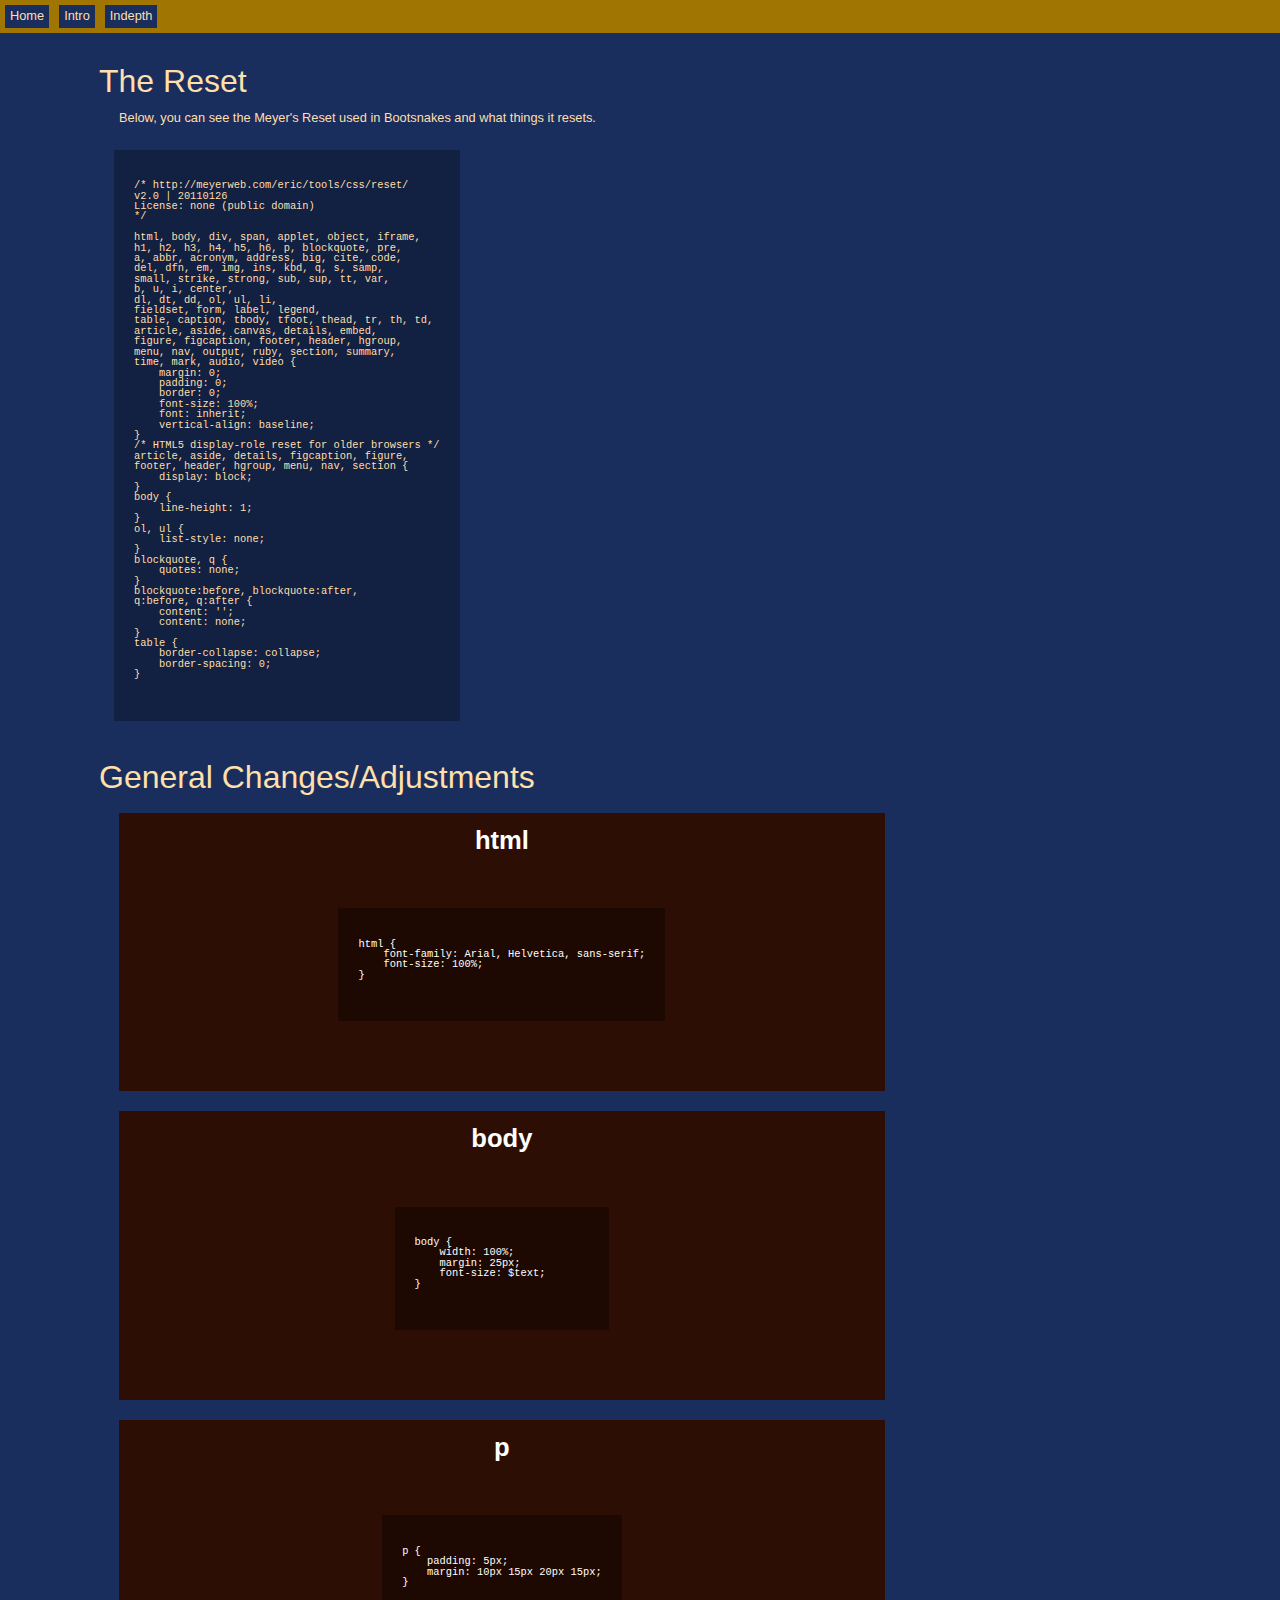
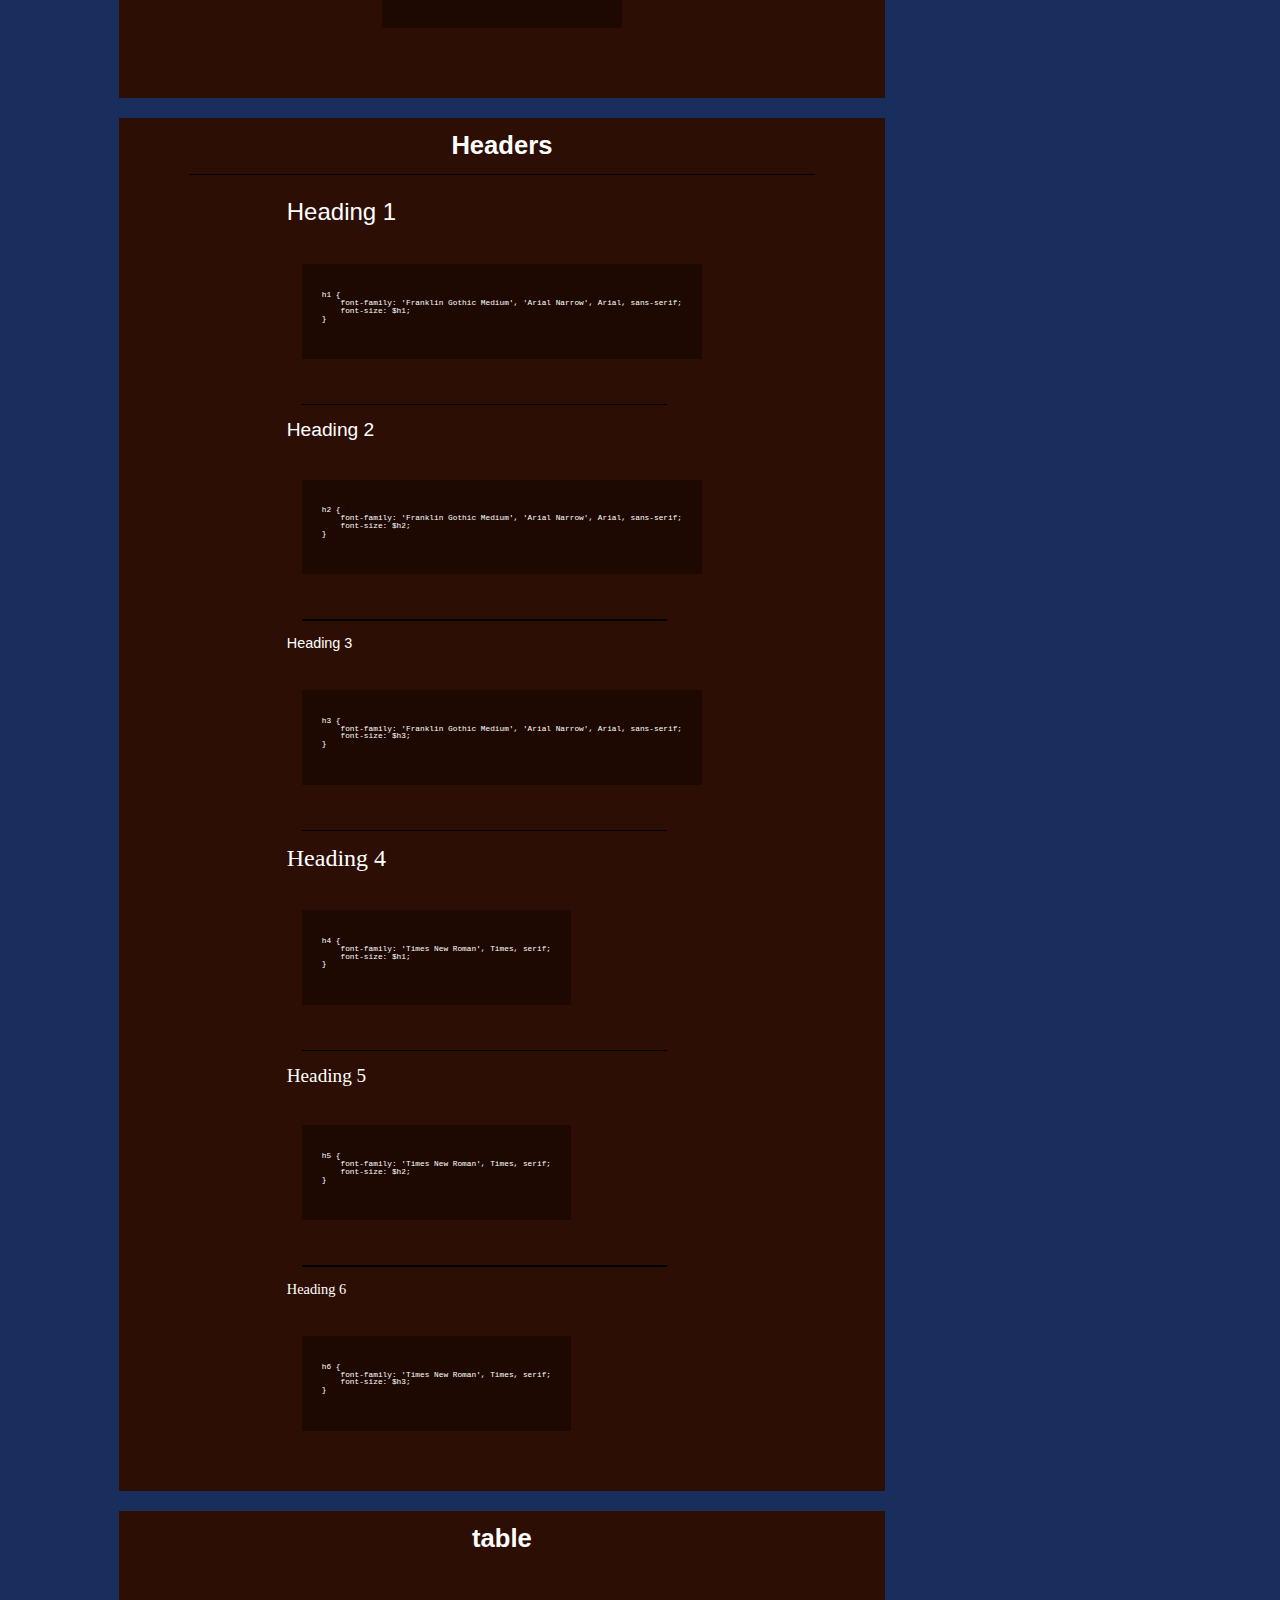
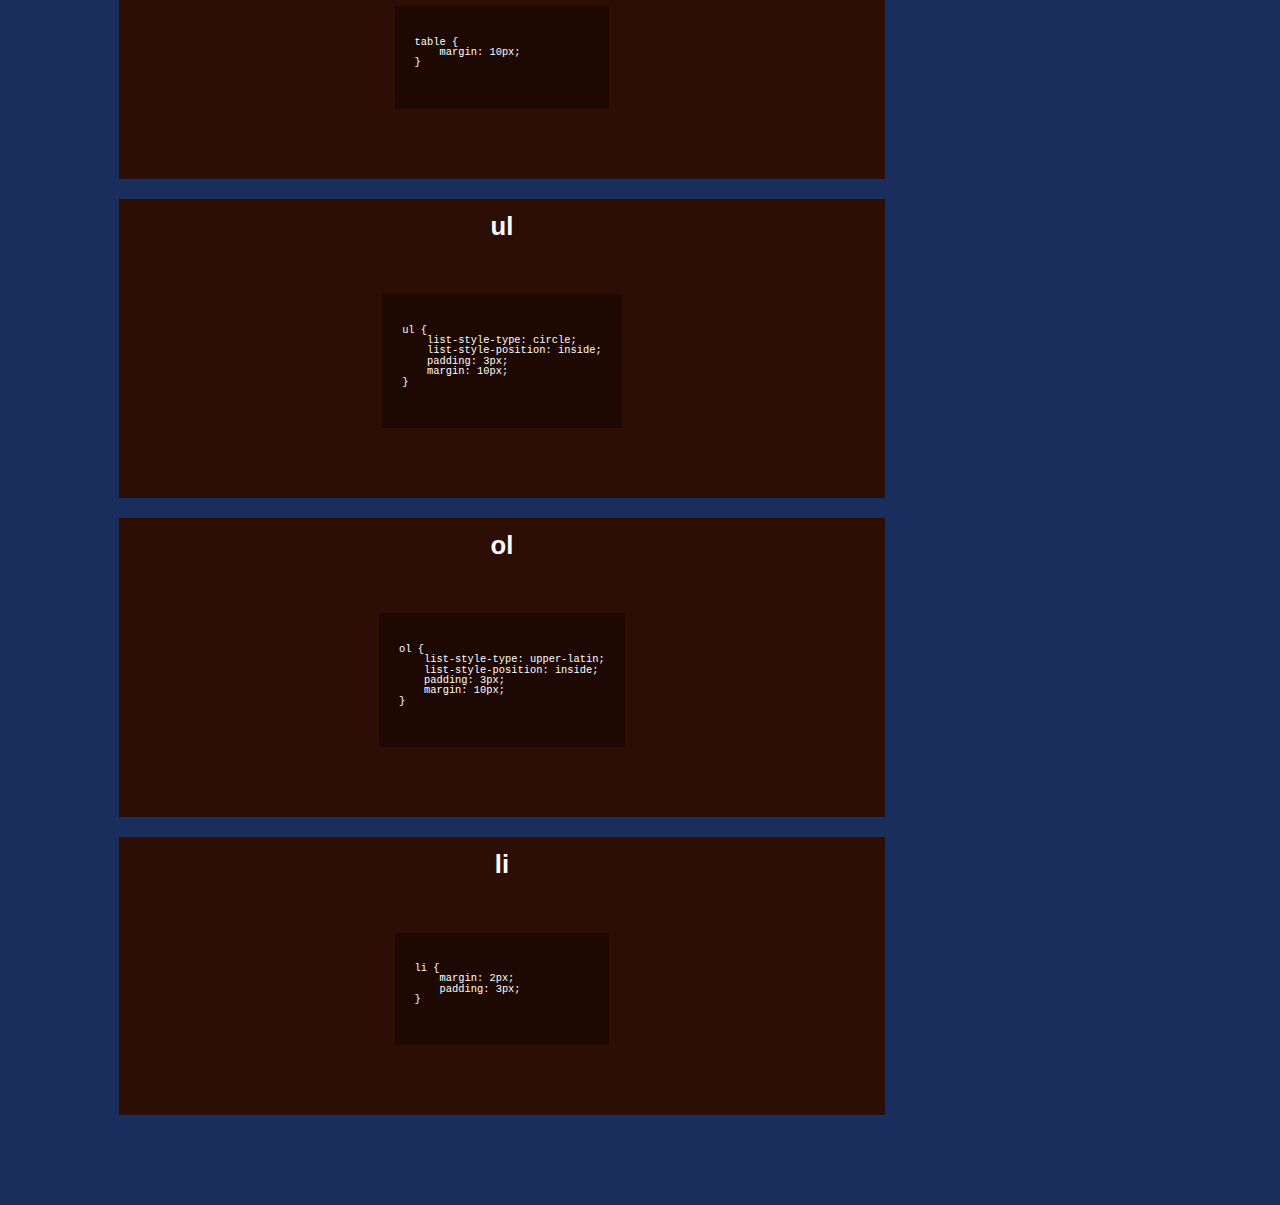
<file: index.html>
<!DOCTYPE html>
<html lang="en">
<head>
    <meta charset="UTF-8">
    <meta name="viewport" content="width=device-width, initial-scale=1.0">
    <title>Better Web</title>

    <link href='scss/style.css' rel='stylesheet' />
</head>

<body class='def-blue-body centralize'>
    <div class='hNav-dark-def-gold'>
        <div class='def-blue-navItem1'>
            <a href='index.html'>Home</a>
        </div>

        <div class='def-blue-navItem1'>
            <a href='page1.html'>Intro</a>
        </div>

        <div class='def-blue-navItem1'>
            <a href='page2.html'>Indepth</a>
        </div>
    </div>

    <div class='section'>
        <div class='subsection'>
            <h1>The Reset</h1>

            <p>
                Below, you can see the Meyer's Reset used in Bootsnakes and what things it resets.
            </p>

            <div class='code-cont'>
                <pre>
                    <code>
/* http://meyerweb.com/eric/tools/css/reset/ 
v2.0 | 20110126
License: none (public domain)
*/

html, body, div, span, applet, object, iframe,
h1, h2, h3, h4, h5, h6, p, blockquote, pre,
a, abbr, acronym, address, big, cite, code,
del, dfn, em, img, ins, kbd, q, s, samp,
small, strike, strong, sub, sup, tt, var,
b, u, i, center,
dl, dt, dd, ol, ul, li,
fieldset, form, label, legend,
table, caption, tbody, tfoot, thead, tr, th, td,
article, aside, canvas, details, embed, 
figure, figcaption, footer, header, hgroup, 
menu, nav, output, ruby, section, summary,
time, mark, audio, video {
    margin: 0;
    padding: 0;
    border: 0;
    font-size: 100%;
    font: inherit;
    vertical-align: baseline;
}
/* HTML5 display-role reset for older browsers */
article, aside, details, figcaption, figure, 
footer, header, hgroup, menu, nav, section {
    display: block;
}
body {
    line-height: 1;
}
ol, ul {
    list-style: none;
}
blockquote, q {
    quotes: none;
}
blockquote:before, blockquote:after,
q:before, q:after {
    content: '';
    content: none;
}
table {
    border-collapse: collapse;
    border-spacing: 0;
}
                    </code>
                </pre>
            </div>

        </div>

        <div class='subsection'>
            <h1>General Changes/Adjustments</h1>

            <div class='board ai-center bgc-dark-def-brwn fgc-whte' >
                <h2 class='board-title'>html</h2>

                <p class='board-body'>
                    <div class='code-cont'>
                        <pre>
                            <code>
html {
    font-family: Arial, Helvetica, sans-serif;
    font-size: 100%;
}
                            </code>
                        </pre>
                    </div>
                </p>
            </div>

            <div class='board ai-center bgc-dark-def-brwn fgc-whte'>
                <h2 class='board-title'>body</h2>

                <p class=board-body>
                    <div class='code-cont'>
                        <pre>
                            <code>
body {
    width: 100%;
    margin: 25px;
    font-size: $text;
}
                            </code>
                        </pre>
                    </div>
                </p>
            </div>

            <div class='board ai-center bgc-dark-def-brwn fgc-whte'>
                <h2 class='board-title'>p</h2>

                <p class=board-body>
                    <div class='code-cont'>
                        <pre>
                            <code>
p {
    padding: 5px;
    margin: 10px 15px 20px 15px;
}
                            </code>
                        </pre>
                    </div>
                </p>
            </div>

            <div class='board ai-center bgc-dark-def-brwn fgc-whte'>
                <h2 class='board-title'>Headers</h2>

                <div class='h-divider'></div>

                <div class='board-body'>
                    <h1>Heading 1</h1>
                    <p>
                        <div class='code-cont'>
                            <pre>
                                <code>
h1 {
    font-family: 'Franklin Gothic Medium', 'Arial Narrow', Arial, sans-serif;
    font-size: $h1;
}
                                </code>
                            </pre>
                        </div>
                    </p>

                    <div class='h-divider'></div>

                    <h2>Heading 2</h2>
                    <p>
                        <div class='code-cont'>
                            <pre>
                                <code>
h2 {
    font-family: 'Franklin Gothic Medium', 'Arial Narrow', Arial, sans-serif;
    font-size: $h2;
}
                                </code>
                            </pre>
                        </div>
                    </p>

                    <div class='h-divider'></div>

                    <h3>Heading 3</h3>
                    <p>
                        <div class='code-cont'>
                            <pre>
                                <code>
h3 {
    font-family: 'Franklin Gothic Medium', 'Arial Narrow', Arial, sans-serif;
    font-size: $h3;
}
                                </code>
                            </pre>
                        </div>
                    </p>

                    <div class="h-divider"></div>

                    <h4>Heading 4</h4>
                    <p>
                        <div class='code-cont'>
                            <pre>
                                <code>
h4 {
    font-family: 'Times New Roman', Times, serif;
    font-size: $h1;
}
                                </code>
                            </pre>
                        </div>
                    </p>

                    <div class='h-divider'></div>

                    <h5>Heading 5</h5>
                    <p>
                        <div class='code-cont'>
                            <pre>
                                <code>
h5 {
    font-family: 'Times New Roman', Times, serif;
    font-size: $h2;
}
                                </code>
                            </pre>
                        </div>
                    </p>

                    <div class='h-divider'></div>

                    <h6>Heading 6</h6>

                    <p>
                        <div class='code-cont'>
                            <pre>
                                <code>
h6 {
    font-family: 'Times New Roman', Times, serif;
    font-size: $h3;
}
                                </code>
                            </pre>
                        </div>
                    </p>
                    
                </div>
            </div>

            <div class='board ai-center bgc-dark-def-brwn fgc-whte'>
                <h2 class='board-title'>table</h2>

                <p class='board-body'>
                    <div class='code-cont'>
                        <pre>
                            <code>
table {
    margin: 10px;
}
                            </code>
                        </pre>
                    </div>
                </p>
            </div>

            <div class='board ai-center bgc-dark-def-brwn fgc-whte'>
                <h2 class='board-title'>ul</h2>

                <p class='board-body'>
                    <div class='code-cont'>
                        <pre>
                            <code>
ul {
    list-style-type: circle;
    list-style-position: inside;
    padding: 3px;
    margin: 10px;
}
                            </code>
                        </pre>
                    </div>
                </p>
            </div>

            <div class='board ai-center bgc-dark-def-brwn fgc-whte'>
                <h2 class='board-title'>ol</h2>

                <p class='board-body'>
                    <div class='code-cont'>
                        <pre>
                            <code>
ol {
    list-style-type: upper-latin;
    list-style-position: inside;
    padding: 3px;
    margin: 10px;
}
                            </code>
                        </pre>
                    </div>
                </p>
            </div>

            <div class='board ai-center bgc-dark-def-brwn fgc-whte'>
                <h2 class='board-title'>li</h2>

                <p class='board-body'>
                    <div class='code-cont'>
                        <pre>
                            <code>
li {
    margin: 2px;
    padding: 3px;
}
                            </code>
                        </pre>
                    </div>
                </p>
            </div>

        </div>
    </div>

    <script src='script.js'></script>
</body>
</html>
</file>
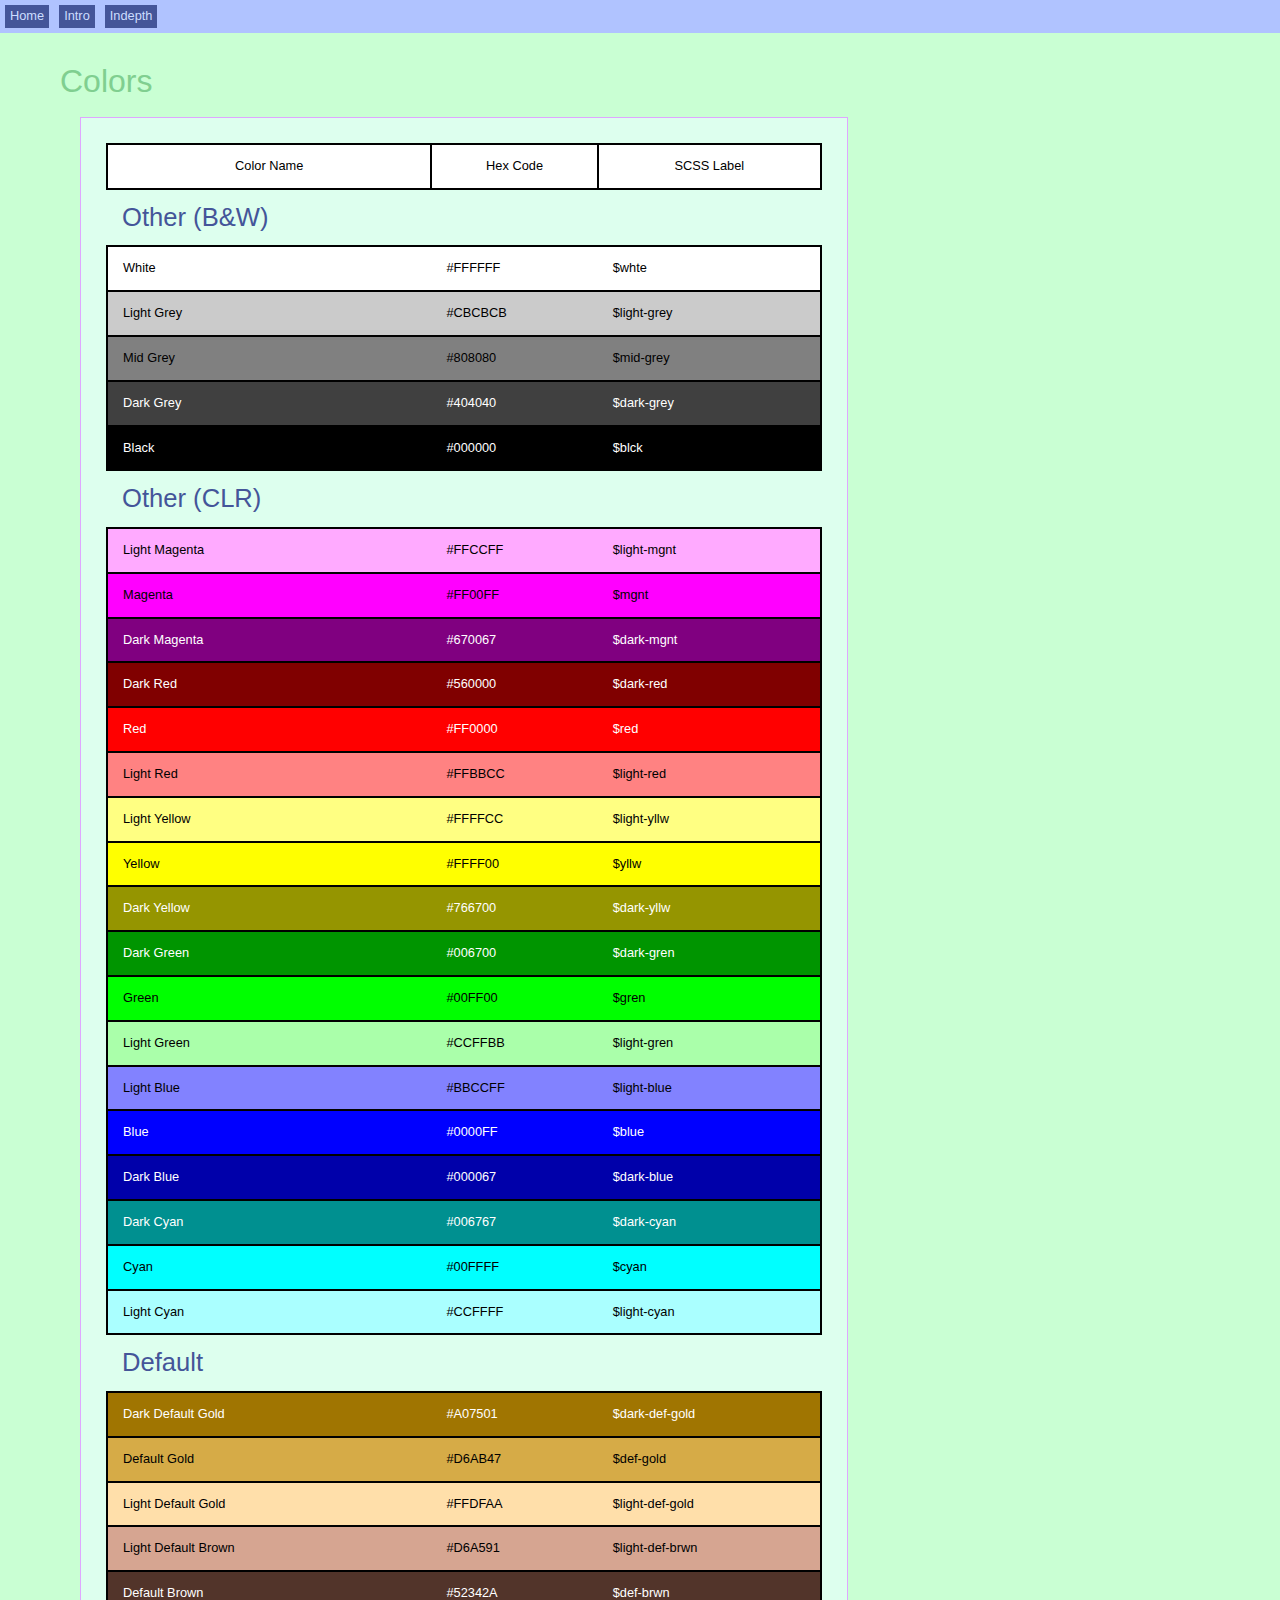
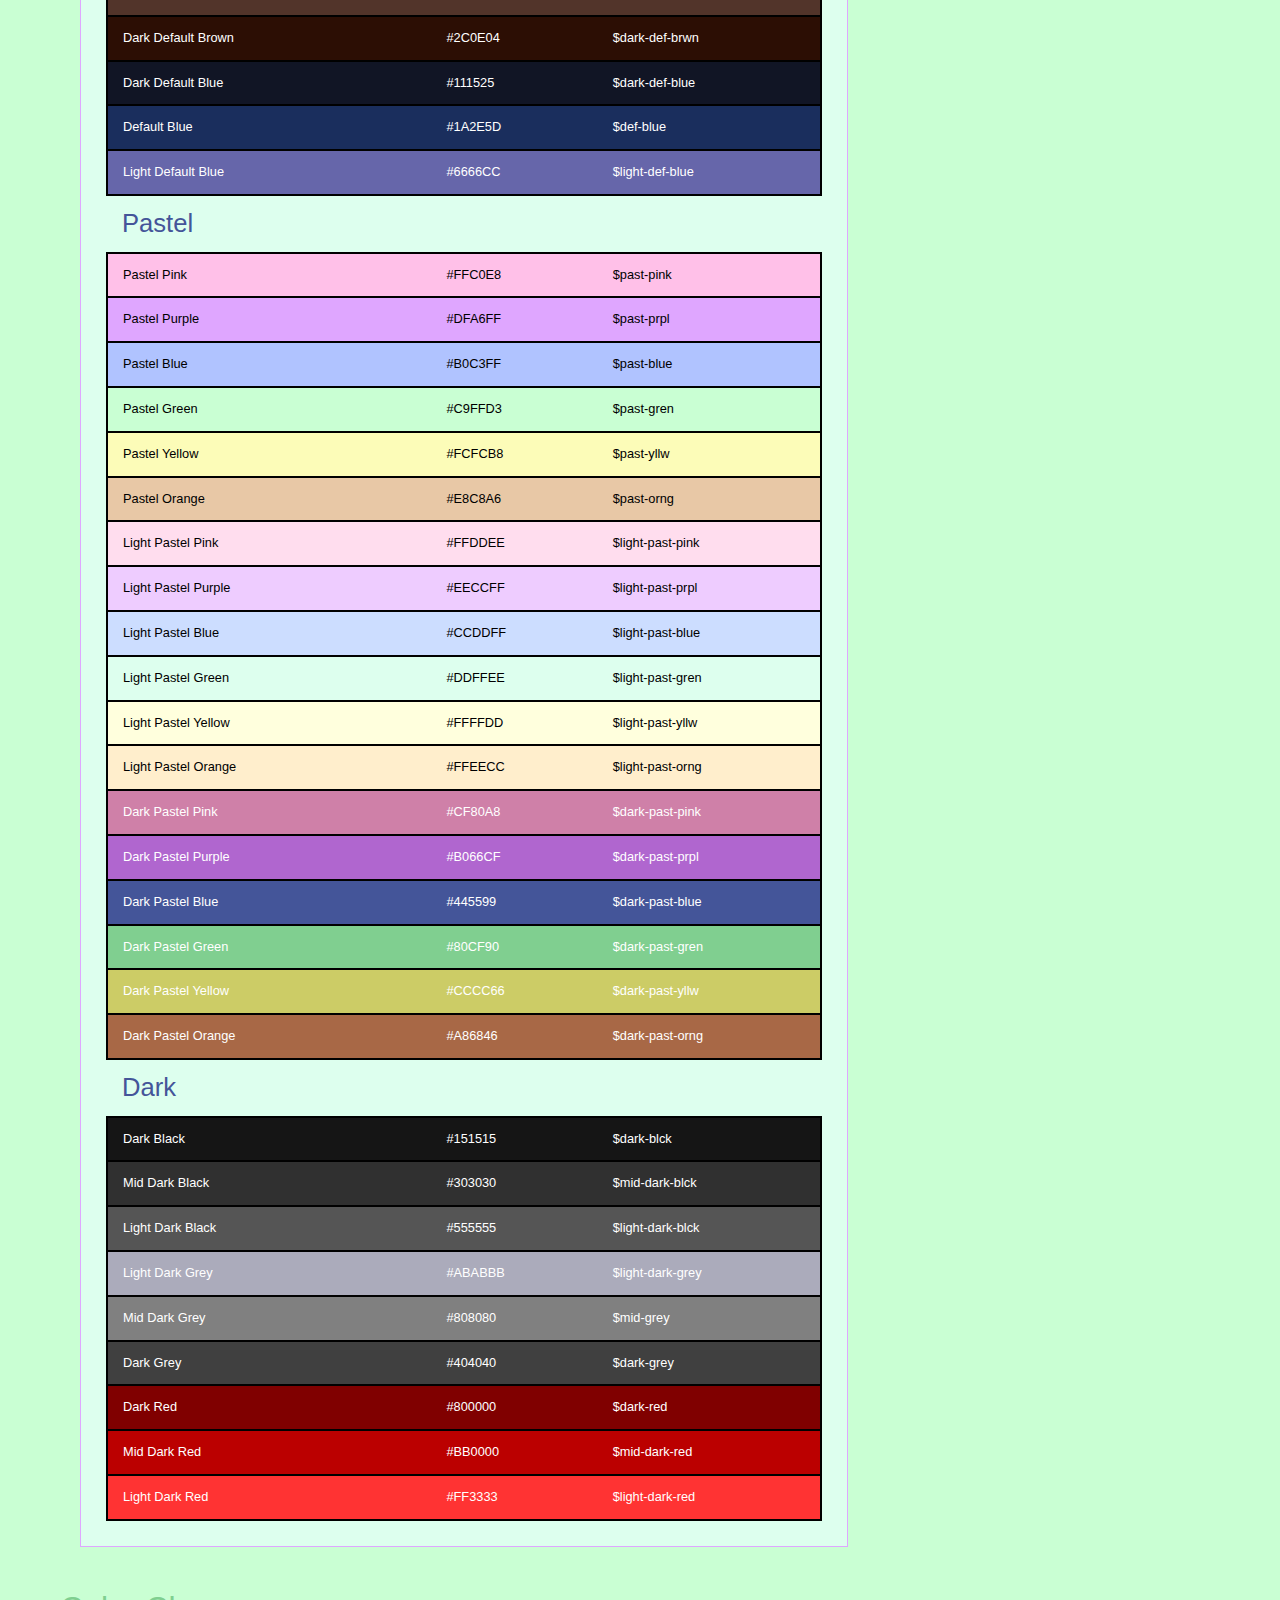
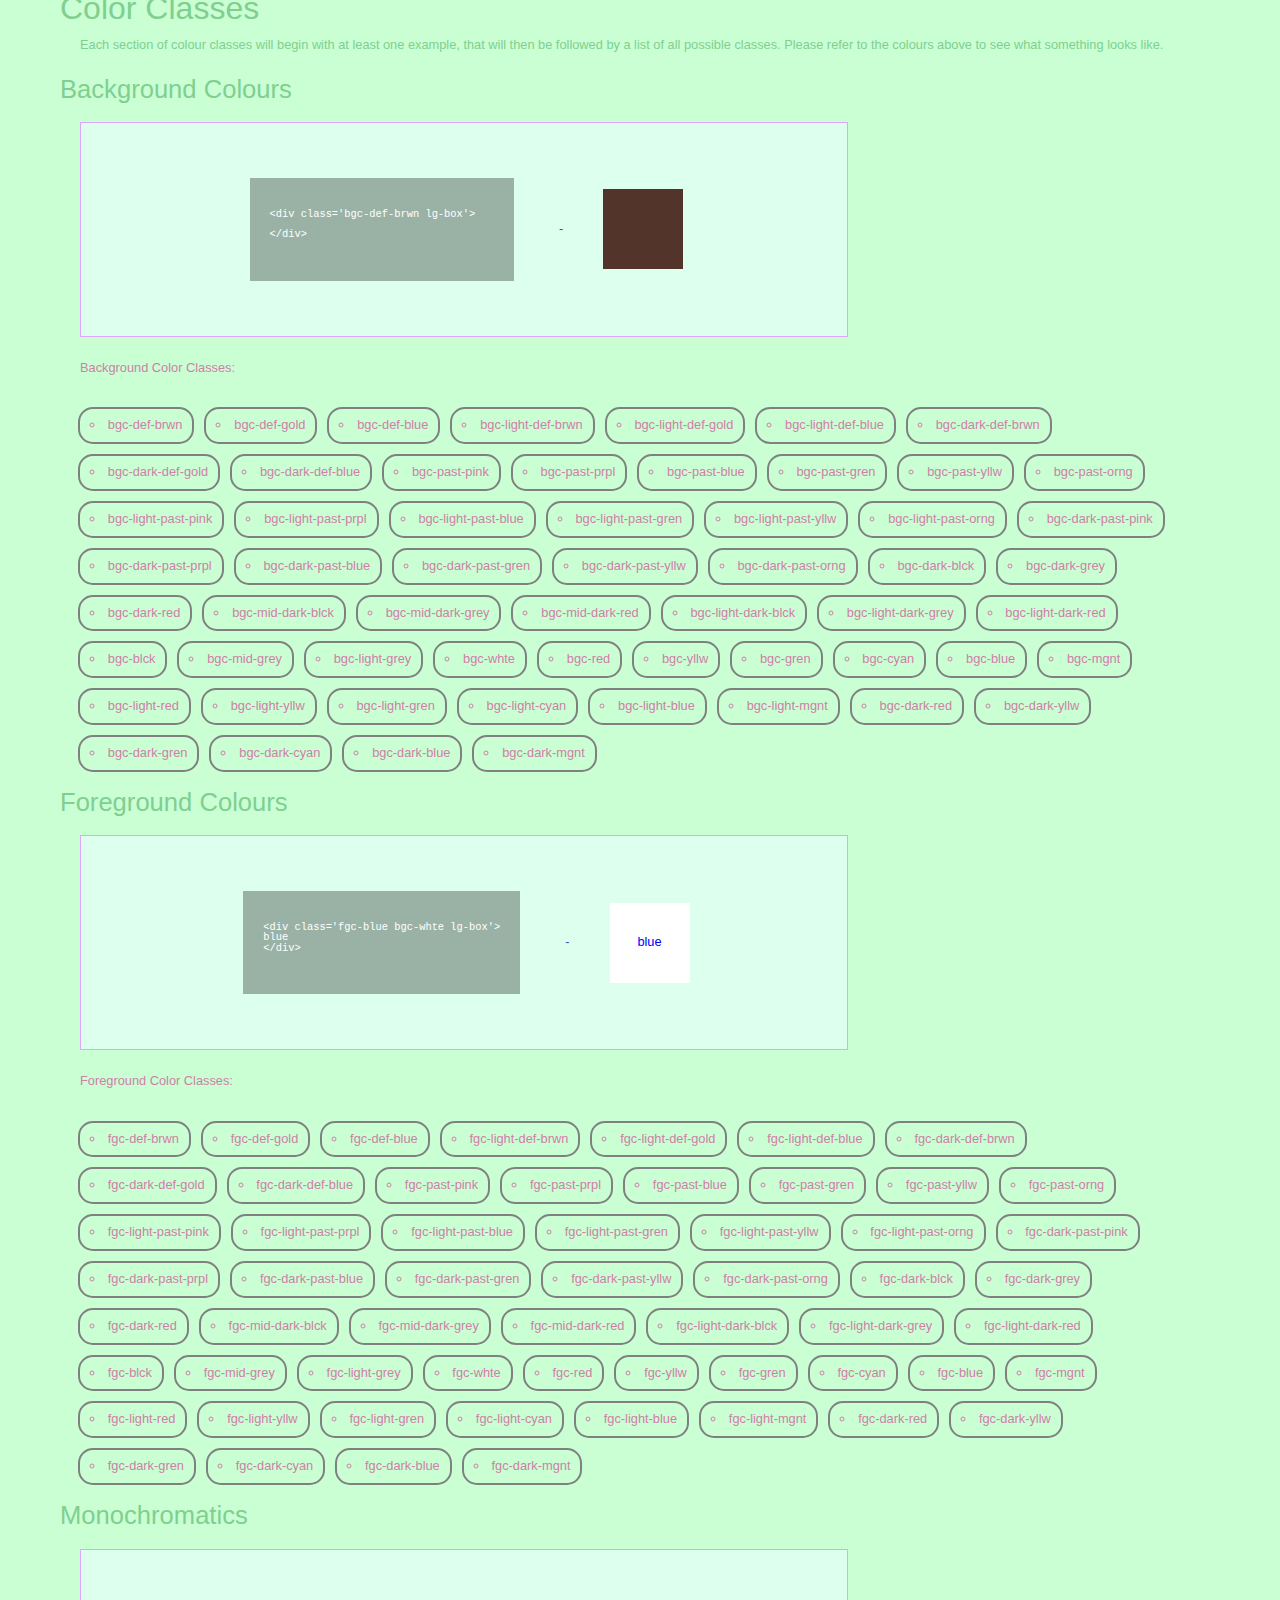
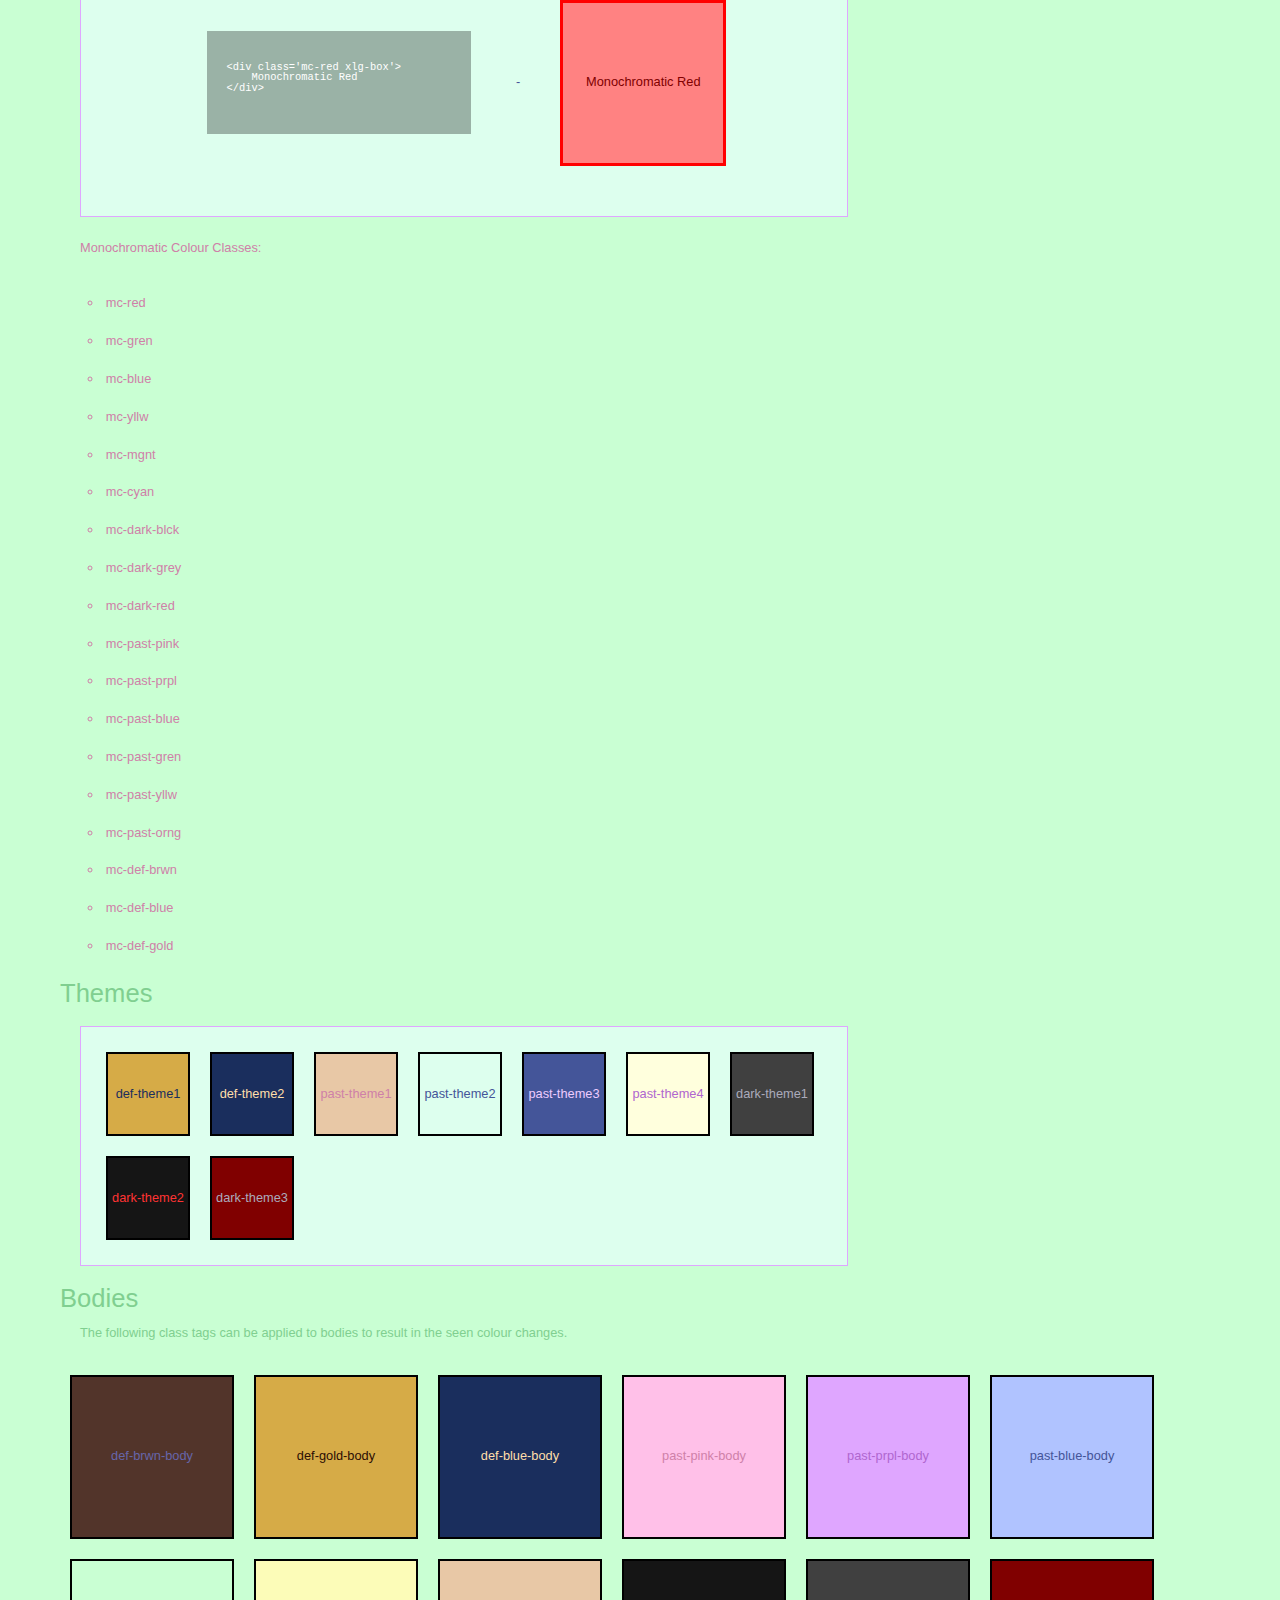
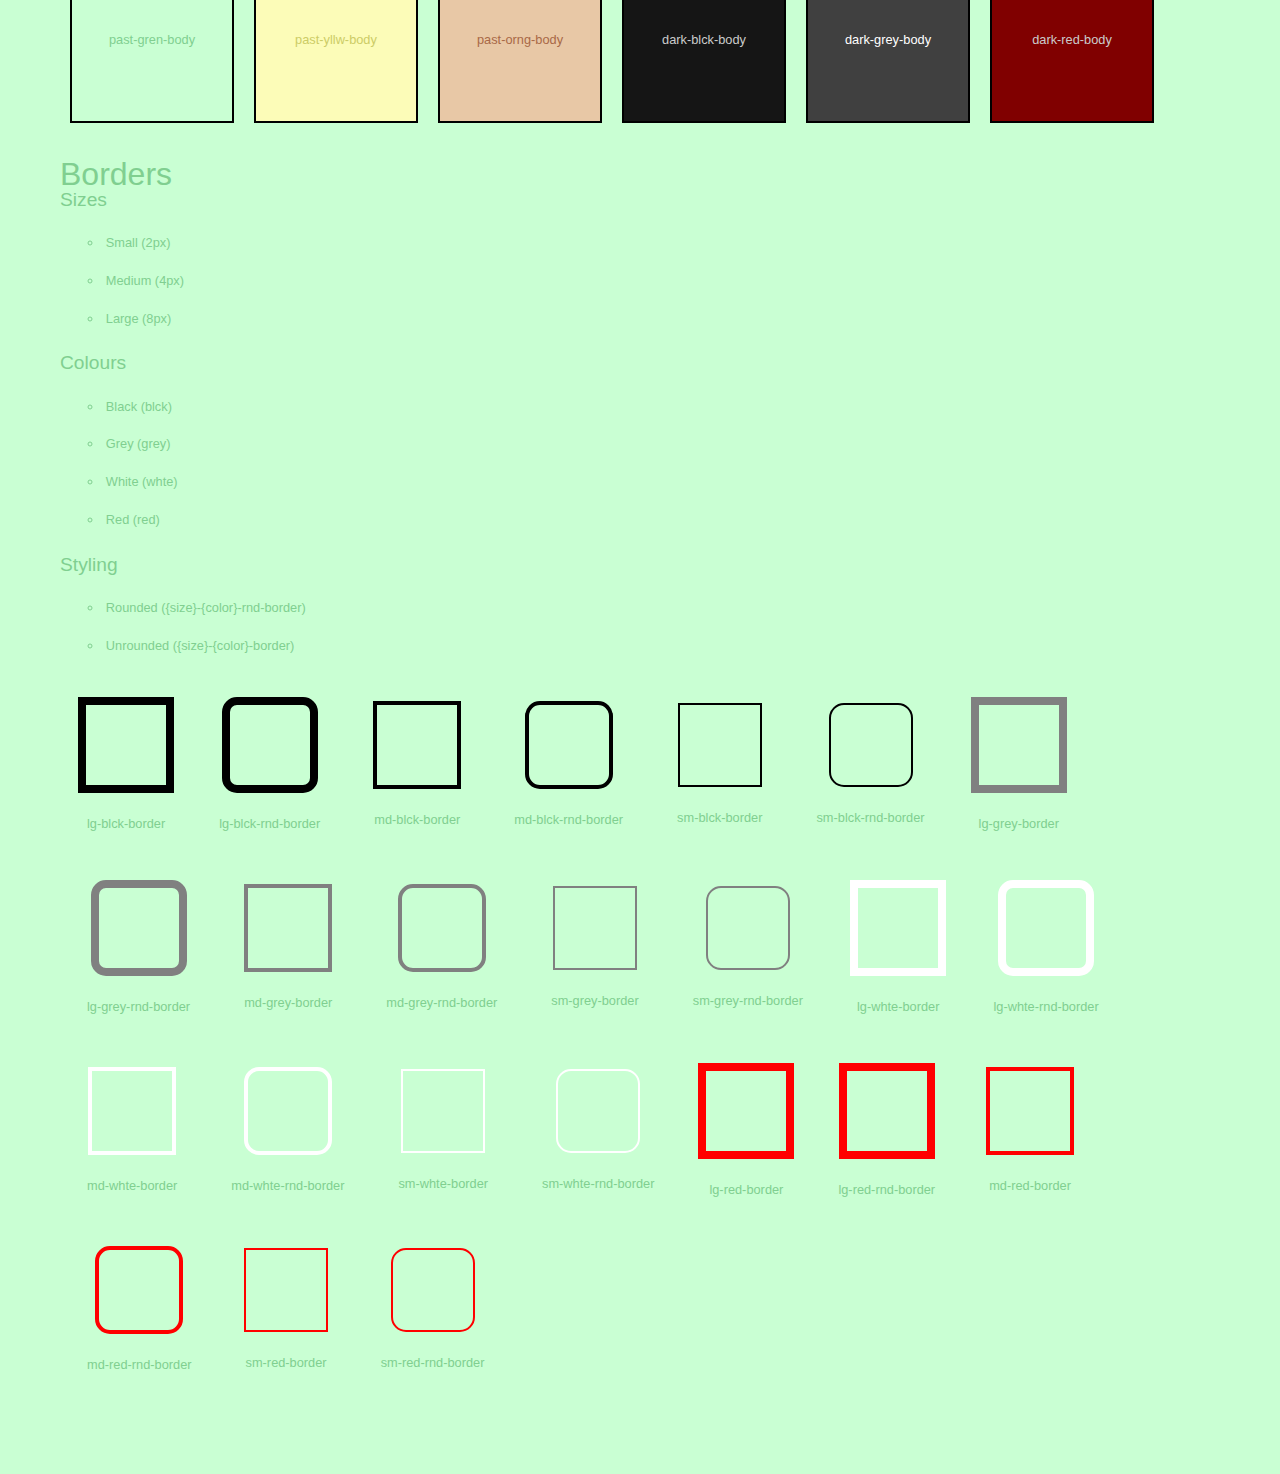
<file: page1.html>
<!DOCTYPE html>
<html lang="en">
<head>
    <meta charset="UTF-8">
    <meta name="viewport" content="width=device-width, initial-scale=1.0">
    <title>Better Web</title>

    <link href='scss/style.css' rel='stylesheet' />
</head>

<body class='past-gren-body ac-center'>
    <div class='hNav-past-blue'>
        <div class='past-navItem3'>
            <a href='index.html'>Home</a>
        </div>

        <div class='past-navItem3'>
            <a href='page1.html'>Intro</a>
        </div>

        <div class='past-navItem3'>
            <a href='page2.html'>Indepth</a>
        </div>
    </div>

    <div class='section'>
        <div class='subsection'>
            <h1>Colors</h1>

            <div class='board past-theme2'>
                <table>
                    <tr class='bgc-whte fgc-blck sm-blck-border'>
                        <th class='sm-blck-border'>Color Name</th>
                        <th class='sm-blck-border'>Hex Code</th>
                        <th class='sm-blck-border'>SCSS Label</th>
                    </tr>

                    <tr>
                        <td><h2>Other (B&W)</h2></td>
                        <td colspan='2'></td>
                    </tr>

                    <tr class='bgc-whte fgc-blck sm-blck-border'>
                        <td>White</td>
                        <td>#FFFFFF</td>
                        <td>$whte</td>
                    </tr>

                    <tr class='bgc-light-grey fgc-blck sm-blck-border'>
                        <td>Light Grey</td>
                        <td>#CBCBCB</td>
                        <td>$light-grey</td>
                    </tr>

                    <tr class='bgc-mid-grey fgc-blck sm-blck-border'>
                        <td>Mid Grey</td>
                        <td>#808080</td>
                        <td>$mid-grey</td>
                    </tr>

                    <tr class='bgc-dark-grey fgc-whte sm-blck-border'>
                        <td>Dark Grey</td>
                        <td>#404040</td>
                        <td>$dark-grey</td>
                    </tr>

                    <tr class='bgc-blck fgc-whte sm-blck-border'>
                        <td>Black</td>
                        <td>#000000</td>
                        <td>$blck</td>
                    </tr>

                    <tr>
                        <td><h2>Other (CLR)</h2></td>
                        <td colspan='2'></td>
                    </tr>


                    <tr class='bgc-light-mgnt fgc-blck sm-blck-border'>
                        <td>Light Magenta</td>
                        <td>#FFCCFF</td>
                        <td>$light-mgnt</td>
                    </tr>

                    <tr class='bgc-mgnt fgc-blck sm-blck-border'>
                        <td>Magenta</td>
                        <td>#FF00FF</td>
                        <td>$mgnt</td>
                    </tr>

                    <tr class='bgc-dark-mgnt fgc-whte sm-blck-border'>
                        <td>Dark Magenta</td>
                        <td>#670067</td>
                        <td>$dark-mgnt</td>
                    </tr>
                    
                    <tr class='bgc-dark-red fgc-whte sm-blck-border'>
                        <td>Dark Red</td>
                        <td>#560000</td>
                        <td>$dark-red</td>
                    </tr>

                    <tr class='bgc-red fgc-whte sm-blck-border'>
                        <td>Red</td>
                        <td>#FF0000</td>
                        <td>$red</td>
                    </tr>

                    <tr class='bgc-light-red fgc-blck sm-blck-border'>
                        <td>Light Red</td>
                        <td>#FFBBCC</td>
                        <td>$light-red</td>
                    </tr>    

                    <tr class='bgc-light-yllw fgc-blck sm-blck-border'>
                        <td>Light Yellow</td>
                        <td>#FFFFCC</td>
                        <td>$light-yllw</td>
                    </tr>

                    <tr class='bgc-yllw fgc-blck sm-blck-border'>
                        <td>Yellow</td>
                        <td>#FFFF00</td>
                        <td>$yllw</td>
                    </tr>

                    <tr class='bgc-dark-yllw fgc-whte sm-blck-border'>
                        <td>Dark Yellow</td>
                        <td>#766700</td>
                        <td>$dark-yllw</td>
                    </tr>

                    <tr class='bgc-dark-gren fgc-whte sm-blck-border'>
                        <td>Dark Green</td>
                        <td>#006700</td>
                        <td>$dark-gren</td>
                    </tr>
                    
                    <tr class='bgc-gren fgc-blck sm-blck-border'>
                        <td>Green</td>
                        <td>#00FF00</td>
                        <td>$gren</td>
                    </tr>

                    <tr class='bgc-light-gren fgc-blck sm-blck-border'>
                        <td>Light Green</td>
                        <td>#CCFFBB</td>
                        <td>$light-gren</td>
                    </tr>

                    <tr class='bgc-light-blue fgc-blck sm-blck-border'>
                        <td>Light Blue</td>
                        <td>#BBCCFF</td>
                        <td>$light-blue</td>
                    </tr>

                    <tr class='bgc-blue fgc-whte sm-blck-border'>
                        <td>Blue</td>
                        <td>#0000FF</td>
                        <td>$blue</td>
                    </tr>

                    <tr class='bgc-dark-blue fgc-whte sm-blck-border'>
                        <td>Dark Blue</td>
                        <td>#000067</td>
                        <td>$dark-blue</td>
                    </tr>

                    <tr class='bgc-dark-cyan fgc-whte sm-blck-border'>
                        <td>Dark Cyan</td>
                        <td>#006767</td>
                        <td>$dark-cyan</td>
                    </tr>
                    
                    <tr class='bgc-cyan fgc-blck sm-blck-border'>
                        <td>Cyan</td>
                        <td>#00FFFF</td>
                        <td>$cyan</td>
                    </tr>

                    <tr class='bgc-light-cyan fgc-blck sm-blck-border'>
                        <td>Light Cyan</td>
                        <td>#CCFFFF</td>
                        <td>$light-cyan</td>
                    </tr>

                    <tr>
                        <td><h2>Default</h2></td>
                        <td colspan='2'></td>
                    </tr>

                    <tr class='bgc-dark-def-gold fgc-whte sm-blck-border'>
                        <td>Dark Default Gold</td>
                        <td>#A07501</td>
                        <td>$dark-def-gold</td>
                    </tr>

                    <tr class='bgc-def-gold fgc-blck sm-blck-border'>
                        <td>Default Gold</td>
                        <td>#D6AB47</td>
                        <td>$def-gold</td>
                    </tr>

                    <tr class='bgc-light-def-gold fgc-blck sm-blck-border'>
                        <td>Light Default Gold</td>
                        <td>#FFDFAA</td>
                        <td>$light-def-gold</td>
                    </tr>

                    <tr class='bgc-light-def-brwn fgc-blck sm-blck-border'>
                        <td>Light Default Brown</td>
                        <td>#D6A591</td>
                        <td>$light-def-brwn</td>
                    </tr>

                    <tr class='bgc-def-brwn fgc-whte sm-blck-border'>
                        <td>Default Brown</td>
                        <td>#52342A</td>
                        <td>$def-brwn</td>
                    </tr>


                    <tr class='bgc-dark-def-brwn fgc-whte sm-blck-border'>
                        <td>Dark Default Brown</td>
                        <td>#2C0E04</td>
                        <td>$dark-def-brwn</td>
                    </tr>

                    <tr class='bgc-dark-def-blue fgc-whte sm-blck-border'>
                        <td>Dark Default Blue</td>
                        <td>#111525</td>
                        <td>$dark-def-blue</td>
                    </tr>

                    <tr class='bgc-def-blue fgc-whte sm-blck-border'>
                        <td>Default Blue</td>
                        <td>#1A2E5D</td>
                        <td>$def-blue</td>
                    </tr>

                    <tr class='bgc-light-def-blue fgc-whte sm-blck-border'>
                        <td>Light Default Blue</td>
                        <td>#6666CC</td>
                        <td>$light-def-blue</td>
                    </tr>

                    <tr>
                        <td><h2>Pastel</h2></td>
                        <td colspan='2'></td>
                    </tr>

                    <tr class='bgc-past-pink fgc-blck sm-blck-border'>
                        <td>Pastel Pink</td>
                        <td>#FFC0E8</td>
                        <td>$past-pink</td>
                    </tr>

                    <tr class='bgc-past-prpl fgc-blck sm-blck-border'>
                        <td>Pastel Purple</td>
                        <td>#DFA6FF</td>
                        <td>$past-prpl</td>
                    </tr>

                    <tr class='bgc-past-blue fgc-blck sm-blck-border'>
                        <td>Pastel Blue</td>
                        <td>#B0C3FF</td>
                        <td>$past-blue</td>
                    </tr>

                    <tr class='bgc-past-gren fgc-blck sm-blck-border'>
                        <td>Pastel Green</td>
                        <td>#C9FFD3</td>
                        <td>$past-gren</td>
                    </tr>

                    <tr class='bgc-past-yllw fgc-blck sm-blck-border'>
                        <td>Pastel Yellow</td>
                        <td>#FCFCB8</td>
                        <td>$past-yllw</td>
                    </tr>

                    <tr class='bgc-past-orng fgc-blck sm-blck-border'>
                        <td>Pastel Orange</td>
                        <td>#E8C8A6</td>
                        <td>$past-orng</td>
                    </tr>

                    <tr class='bgc-light-past-pink fgc-blck sm-blck-border'>
                        <td>Light Pastel Pink</td>
                        <td>#FFDDEE</td>
                        <td>$light-past-pink</td>
                    </tr>

                    <tr class='bgc-light-past-prpl fgc-blck sm-blck-border'>
                        <td>Light Pastel Purple</td>
                        <td>#EECCFF</td>
                        <td>$light-past-prpl</td>
                    </tr>

                    <tr class='bgc-light-past-blue fgc-blck sm-blck-border'>
                        <td>Light Pastel Blue</td>
                        <td>#CCDDFF</td>
                        <td>$light-past-blue</td>
                    </tr>

                    <tr class='bgc-light-past-gren fgc-blck sm-blck-border'>
                        <td>Light Pastel Green</td>
                        <td>#DDFFEE</td>
                        <td>$light-past-gren</td>
                    </tr>

                    <tr class='bgc-light-past-yllw fgc-blck sm-blck-border'>
                        <td>Light Pastel Yellow</td>
                        <td>#FFFFDD</td>
                        <td>$light-past-yllw</td>
                    </tr>

                    <tr class='bgc-light-past-orng fgc-blck sm-blck-border'>
                        <td>Light Pastel Orange</td>
                        <td>#FFEECC</td>
                        <td>$light-past-orng</td>
                    </tr>

                    <tr class='bgc-dark-past-pink fgc-whte sm-blck-border'>
                        <td>Dark Pastel Pink</td>
                        <td>#CF80A8</td>
                        <td>$dark-past-pink</td>
                    </tr>

                    <tr class='bgc-dark-past-prpl fgc-whte sm-blck-border'>
                        <td>Dark Pastel Purple</td>
                        <td>#B066CF</td>
                        <td>$dark-past-prpl</td>
                    </tr>

                    <tr class='bgc-dark-past-blue fgc-whte sm-blck-border'>
                        <td>Dark Pastel Blue</td>
                        <td>#445599</td>
                        <td>$dark-past-blue</td>
                    </tr>

                    <tr class='bgc-dark-past-gren fgc-whte sm-blck-border'>
                        <td>Dark Pastel Green</td>
                        <td>#80CF90</td>
                        <td>$dark-past-gren</td>
                    </tr>

                    <tr class='bgc-dark-past-yllw fgc-whte sm-blck-border'>
                        <td>Dark Pastel Yellow</td>
                        <td>#CCCC66</td>
                        <td>$dark-past-yllw</td>
                    </tr>

                    <tr class='bgc-dark-past-orng fgc-whte sm-blck-border'>
                        <td>Dark Pastel Orange</td>
                        <td>#A86846</td>
                        <td>$dark-past-orng</td>
                    </tr>

                    <tr>
                        <td><h2>Dark</h2></td>
                        <td colspan='2'></td>
                    </tr>

                    <tr class='bgc-dark-blck fgc-whte sm-blck-border'>
                        <td>Dark Black</td>
                        <td>#151515</td>
                        <td>$dark-blck</td>
                    </tr>

                    <tr class='bgc-mid-dark-blck fgc-whte sm-blck-border'>
                        <td>Mid Dark Black</td>
                        <td>#303030</td>
                        <td>$mid-dark-blck</td>
                    </tr>

                    <tr class='bgc-light-dark-blck fgc-whte sm-blck-border'>
                        <td>Light Dark Black</td>
                        <td>#555555</td>
                        <td>$light-dark-blck</td>
                    </tr>

                    <tr class='bgc-light-dark-grey fgc-whte sm-blck-border'>
                        <td>Light Dark Grey</td>
                        <td>#ABABBB</td>
                        <td>$light-dark-grey</td>
                    </tr>

                    <tr class='bgc-mid-grey fgc-whte sm-blck-border'>
                        <td>Mid Dark Grey</td>
                        <td>#808080</td>
                        <td>$mid-grey</td>
                    </tr>

                    <tr class='bgc-dark-grey fgc-whte sm-blck-border'>
                        <td>Dark Grey</td>
                        <td>#404040</td>
                        <td>$dark-grey</td>
                    </tr>

                    <tr class='bgc-dark-red fgc-whte sm-blck-border'>
                        <td>Dark Red</td>
                        <td>#800000</td>
                        <td>$dark-red</td>
                    </tr>

                    <tr class='bgc-mid-dark-red fgc-whte sm-blck-border'>
                        <td>Mid Dark Red</td>
                        <td>#BB0000</td>
                        <td>$mid-dark-red</td>
                    </tr>

                    <tr class='bgc-light-dark-red fgc-whte sm-blck-border'>
                        <td>Light Dark Red</td>
                        <td>#FF3333</td>
                        <td>$light-dark-red</td>
                    </tr>

                </table>
            </div>
        </div>

        <div class='subsection'>
            <h1>Color Classes</h1>

            <p>
                Each section of colour classes will begin with at least 
                one example, that will then be followed by a list of all 
                possible classes. Please refer to the colours above to 
                see what something looks like.
            </p>

            <h2>Background Colours</h2>

            <div class='board past-theme2'>
                <table>
                    <tr class='centralize'>
                        <td class='centralize'>
                            <div class='code-cont fgc-whte'>
                                <pre>
                                    <code>
&lt;div class='bgc-def-brwn lg-box'&gt;

&lt;/div&gt;
                                    </code>
                                </pre>
                            </div>
                        </td>
                        <td class='centralize'>
                            -
                        </td>
                        <td class='centralize'>
                            <div class='bgc-def-brwn lg-box'>

                            </div>
                        </td>
                    </tr>
                </table>
            </div>

            <div class='fgc-dark-past-pink'>
                <p>Background Color Classes:</p>
               
                <ul class='flex-row-wrap'>
                    <li class='sm-grey-rnd-border'>bgc-def-brwn</li>
                    <li class='sm-grey-rnd-border'>bgc-def-gold</li>
                    <li class='sm-grey-rnd-border'>bgc-def-blue</li>
                    <li class='sm-grey-rnd-border'>bgc-light-def-brwn</li>
                    <li class='sm-grey-rnd-border'>bgc-light-def-gold</li>
                    <li class='sm-grey-rnd-border'>bgc-light-def-blue</li>
                    <li class='sm-grey-rnd-border'>bgc-dark-def-brwn</li>
                    <li class='sm-grey-rnd-border'>bgc-dark-def-gold</li>
                    <li class='sm-grey-rnd-border'>bgc-dark-def-blue</li>
                    <li class='sm-grey-rnd-border'>bgc-past-pink</li>
                    <li class='sm-grey-rnd-border'>bgc-past-prpl</li>
                    <li class='sm-grey-rnd-border'>bgc-past-blue</li>
                    <li class='sm-grey-rnd-border'>bgc-past-gren</li>
                    <li class='sm-grey-rnd-border'>bgc-past-yllw</li>
                    <li class='sm-grey-rnd-border'>bgc-past-orng</li>
                    <li class='sm-grey-rnd-border'>bgc-light-past-pink</li>
                    <li class='sm-grey-rnd-border'>bgc-light-past-prpl</li>
                    <li class='sm-grey-rnd-border'>bgc-light-past-blue</li>
                    <li class='sm-grey-rnd-border'>bgc-light-past-gren</li>
                    <li class='sm-grey-rnd-border'>bgc-light-past-yllw</li>
                    <li class='sm-grey-rnd-border'>bgc-light-past-orng</li>
                    <li class='sm-grey-rnd-border'>bgc-dark-past-pink</li>
                    <li class='sm-grey-rnd-border'>bgc-dark-past-prpl</li>
                    <li class='sm-grey-rnd-border'>bgc-dark-past-blue</li>
                    <li class='sm-grey-rnd-border'>bgc-dark-past-gren</li>
                    <li class='sm-grey-rnd-border'>bgc-dark-past-yllw</li>
                    <li class='sm-grey-rnd-border'>bgc-dark-past-orng</li>
                    <li class='sm-grey-rnd-border'>bgc-dark-blck</li>
                    <li class='sm-grey-rnd-border'>bgc-dark-grey</li>
                    <li class='sm-grey-rnd-border'>bgc-dark-red</li>
                    <li class='sm-grey-rnd-border'>bgc-mid-dark-blck</li>
                    <li class='sm-grey-rnd-border'>bgc-mid-dark-grey</li>
                    <li class='sm-grey-rnd-border'>bgc-mid-dark-red</li>
                    <li class='sm-grey-rnd-border'>bgc-light-dark-blck</li>
                    <li class='sm-grey-rnd-border'>bgc-light-dark-grey</li>
                    <li class='sm-grey-rnd-border'>bgc-light-dark-red</li>
                    <li class='sm-grey-rnd-border'>bgc-blck</li>
                    <li class='sm-grey-rnd-border'>bgc-mid-grey</li>
                    <li class='sm-grey-rnd-border'>bgc-light-grey</li>
                    <li class='sm-grey-rnd-border'>bgc-whte</li>
                    <li class='sm-grey-rnd-border'>bgc-red</li>
                    <li class='sm-grey-rnd-border'>bgc-yllw</li>
                    <li class='sm-grey-rnd-border'>bgc-gren</li>
                    <li class='sm-grey-rnd-border'>bgc-cyan</li>
                    <li class='sm-grey-rnd-border'>bgc-blue</li>
                    <li class='sm-grey-rnd-border'>bgc-mgnt</li>
                    <li class='sm-grey-rnd-border'>bgc-light-red</li>
                    <li class='sm-grey-rnd-border'>bgc-light-yllw</li>
                    <li class='sm-grey-rnd-border'>bgc-light-gren</li>
                    <li class='sm-grey-rnd-border'>bgc-light-cyan</li>
                    <li class='sm-grey-rnd-border'>bgc-light-blue</li>
                    <li class='sm-grey-rnd-border'>bgc-light-mgnt</li>
                    <li class='sm-grey-rnd-border'>bgc-dark-red</li>
                    <li class='sm-grey-rnd-border'>bgc-dark-yllw</li>
                    <li class='sm-grey-rnd-border'>bgc-dark-gren</li>
                    <li class='sm-grey-rnd-border'>bgc-dark-cyan</li>
                    <li class='sm-grey-rnd-border'>bgc-dark-blue</li>
                    <li class='sm-grey-rnd-border'>bgc-dark-mgnt</li>
                </ul>
            </div>

            <h2>Foreground Colours</h2>

            <div class='board past-theme2'>
                <table>
                    <tr class='centralize'>
                        <td class='centralize'>
                            <div class='code-cont fgc-whte'>
                                <pre>
                                    <code>
&lt;div class='fgc-blue bgc-whte lg-box'&gt;
blue
&lt;/div&gt;
                                    </code>
                                </pre>
                            </div>
                        </td>
                        <td class='centralize'>
                            -
                        </td>
                        <td class='centralize'>
                            <div class='centralize fgc-blue bgc-whte lg-box'>
                                blue
                            </div>
                        </td>
                    </tr>
                </table>
            </div>

            <div class='fgc-dark-past-pink'>
                <p>Foreground Color Classes:</p>
               
                <ul class='flex-row-wrap'>
                    <li class='sm-grey-rnd-border'>fgc-def-brwn</li>
                    <li class='sm-grey-rnd-border'>fgc-def-gold</li>
                    <li class='sm-grey-rnd-border'>fgc-def-blue</li>
                    <li class='sm-grey-rnd-border'>fgc-light-def-brwn</li>
                    <li class='sm-grey-rnd-border'>fgc-light-def-gold</li>
                    <li class='sm-grey-rnd-border'>fgc-light-def-blue</li>
                    <li class='sm-grey-rnd-border'>fgc-dark-def-brwn</li>
                    <li class='sm-grey-rnd-border'>fgc-dark-def-gold</li>
                    <li class='sm-grey-rnd-border'>fgc-dark-def-blue</li>
                    <li class='sm-grey-rnd-border'>fgc-past-pink</li>
                    <li class='sm-grey-rnd-border'>fgc-past-prpl</li>
                    <li class='sm-grey-rnd-border'>fgc-past-blue</li>
                    <li class='sm-grey-rnd-border'>fgc-past-gren</li>
                    <li class='sm-grey-rnd-border'>fgc-past-yllw</li>
                    <li class='sm-grey-rnd-border'>fgc-past-orng</li>
                    <li class='sm-grey-rnd-border'>fgc-light-past-pink</li>
                    <li class='sm-grey-rnd-border'>fgc-light-past-prpl</li>
                    <li class='sm-grey-rnd-border'>fgc-light-past-blue</li>
                    <li class='sm-grey-rnd-border'>fgc-light-past-gren</li>
                    <li class='sm-grey-rnd-border'>fgc-light-past-yllw</li>
                    <li class='sm-grey-rnd-border'>fgc-light-past-orng</li>
                    <li class='sm-grey-rnd-border'>fgc-dark-past-pink</li>
                    <li class='sm-grey-rnd-border'>fgc-dark-past-prpl</li>
                    <li class='sm-grey-rnd-border'>fgc-dark-past-blue</li>
                    <li class='sm-grey-rnd-border'>fgc-dark-past-gren</li>
                    <li class='sm-grey-rnd-border'>fgc-dark-past-yllw</li>
                    <li class='sm-grey-rnd-border'>fgc-dark-past-orng</li>
                    <li class='sm-grey-rnd-border'>fgc-dark-blck</li>
                    <li class='sm-grey-rnd-border'>fgc-dark-grey</li>
                    <li class='sm-grey-rnd-border'>fgc-dark-red</li>
                    <li class='sm-grey-rnd-border'>fgc-mid-dark-blck</li>
                    <li class='sm-grey-rnd-border'>fgc-mid-dark-grey</li>
                    <li class='sm-grey-rnd-border'>fgc-mid-dark-red</li>
                    <li class='sm-grey-rnd-border'>fgc-light-dark-blck</li>
                    <li class='sm-grey-rnd-border'>fgc-light-dark-grey</li>
                    <li class='sm-grey-rnd-border'>fgc-light-dark-red</li>
                    <li class='sm-grey-rnd-border'>fgc-blck</li>
                    <li class='sm-grey-rnd-border'>fgc-mid-grey</li>
                    <li class='sm-grey-rnd-border'>fgc-light-grey</li>
                    <li class='sm-grey-rnd-border'>fgc-whte</li>
                    <li class='sm-grey-rnd-border'>fgc-red</li>
                    <li class='sm-grey-rnd-border'>fgc-yllw</li>
                    <li class='sm-grey-rnd-border'>fgc-gren</li>
                    <li class='sm-grey-rnd-border'>fgc-cyan</li>
                    <li class='sm-grey-rnd-border'>fgc-blue</li>
                    <li class='sm-grey-rnd-border'>fgc-mgnt</li>
                    <li class='sm-grey-rnd-border'>fgc-light-red</li>
                    <li class='sm-grey-rnd-border'>fgc-light-yllw</li>
                    <li class='sm-grey-rnd-border'>fgc-light-gren</li>
                    <li class='sm-grey-rnd-border'>fgc-light-cyan</li>
                    <li class='sm-grey-rnd-border'>fgc-light-blue</li>
                    <li class='sm-grey-rnd-border'>fgc-light-mgnt</li>
                    <li class='sm-grey-rnd-border'>fgc-dark-red</li>
                    <li class='sm-grey-rnd-border'>fgc-dark-yllw</li>
                    <li class='sm-grey-rnd-border'>fgc-dark-gren</li>
                    <li class='sm-grey-rnd-border'>fgc-dark-cyan</li>
                    <li class='sm-grey-rnd-border'>fgc-dark-blue</li>
                    <li class='sm-grey-rnd-border'>fgc-dark-mgnt</li>
                </ul>
            </div>

            <h2>Monochromatics</h2>

            <div class='board past-theme2'>
                <table>
                    <tr class='centralize'>
                        <td class='centralize'>
                            <div class='code-cont fgc-whte'>
                                <pre>
                                    <code>
&lt;div class='mc-red xlg-box'&gt;
    Monochromatic Red
&lt;/div&gt;
                                    </code>
                                </pre>
                            </div>
                        </td>
                        <td class='centralize'>
                            -
                        </td>
                        <td class='centralize'>
                            <div class='centralize mc-red xlg-box'>
                                Monochromatic Red
                            </div>
                        </td>
                    </tr>
                </table>
            </div>

            <div class='fgc-dark-past-pink'>
                <p>Monochromatic Colour Classes:</p>

                <ul>
                    <li>mc-red</li>
                    <li>mc-gren</li>
                    <li>mc-blue</li>
                    <li>mc-yllw</li>
                    <li>mc-mgnt</li>
                    <li>mc-cyan</li>
                    <li>mc-dark-blck</li>
                    <li>mc-dark-grey</li>
                    <li>mc-dark-red</li>
                    <li>mc-past-pink</li>
                    <li>mc-past-prpl</li>
                    <li>mc-past-blue</li>
                    <li>mc-past-gren</li>
                    <li>mc-past-yllw</li>
                    <li>mc-past-orng</li>
                    <li>mc-def-brwn</li>
                    <li>mc-def-blue</li>
                    <li>mc-def-gold</li>
                </ul>
            </div>

            <h2>Themes</h2>

            <div class='board past-theme2'>
                <div class='flex-row-wrap'>
                    <div class='sm-blck-border centralize lg-box def-theme1'>def-theme1</div>
                    <div class='sm-blck-border centralize lg-box def-theme2'>def-theme2</div>
                    <div class='sm-blck-border centralize lg-box past-theme1'>past-theme1</div>
                    <div class='sm-blck-border centralize lg-box past-theme2'>past-theme2</div>
                    <div class='sm-blck-border centralize lg-box past-theme3'>past-theme3</div>
                    <div class='sm-blck-border centralize lg-box past-theme4'>past-theme4</div>
                    <div class='sm-blck-border centralize lg-box dark-theme1'>dark-theme1</div>
                    <div class='sm-blck-border centralize lg-box dark-theme2'>dark-theme2</div>
                    <div class='sm-blck-border centralize lg-box dark-theme3'>dark-theme3</div>
                </div>
            </div>

            <h2>Bodies</h2>

            <p>The following class tags can be applied to bodies to result in the seen colour changes.</p>

            <div class='flex-row-wrap'>
                <div class='sm-blck-border centralize xlg-box def-brwn-body'>def-brwn-body</div>
                <div class='sm-blck-border centralize xlg-box def-gold-body'>def-gold-body</div>
                <div class='sm-blck-border centralize xlg-box def-blue-body'>def-blue-body</div>
                <div class='sm-blck-border centralize xlg-box past-pink-body'>past-pink-body</div>
                <div class='sm-blck-border centralize xlg-box past-prpl-body'>past-prpl-body</div>
                <div class='sm-blck-border centralize xlg-box past-blue-body'>past-blue-body</div>
                <div class='sm-blck-border centralize xlg-box past-gren-body'>past-gren-body</div>
                <div class='sm-blck-border centralize xlg-box past-yllw-body'>past-yllw-body</div>
                <div class='sm-blck-border centralize xlg-box past-orng-body'>past-orng-body</div>
                <div class='sm-blck-border centralize xlg-box dark-blck-body'>dark-blck-body</div>
                <div class='sm-blck-border centralize xlg-box dark-grey-body'>dark-grey-body</div>
                <div class='sm-blck-border centralize xlg-box dark-red-body'>dark-red-body</div>
            </div>

        </div>

        <div class='subsection'>
            <h1>Borders</h1>

            <h3>Sizes</h3>
            <ul>
                <li>Small (2px)</li>
                <li>Medium (4px)</li>
                <li>Large (8px)</li>
            </ul>

            <h3>Colours</h3>
            <ul>
                <li>Black (blck)</li>
                <li>Grey (grey)</li>
                <li>White (whte)</li>
                <li>Red (red)</li>
            </ul>

            <h3>Styling</h3>
            <ul>
                <li>Rounded ({size}-{color}-rnd-border)</li>
                <li>Unrounded ({size}-{color}-border)</li>
            </ul>

            <div class='flex-row-wrap'>
                <div class='fit-cont flex-col centralize'>
                    <div class='lg-box lg-blck-border'></div>
                    <p>lg-blck-border</p>
                </div>

                <div class='fit-cont flex-col centralize'>
                    <div class='lg-box lg-blck-rnd-border'></div>
                    <p>lg-blck-rnd-border</p>
                </div>

                <div class='fit-cont flex-col centralize'>
                    <div class='lg-box md-blck-border'></div>
                    <p>md-blck-border</p>
                </div>
                
                <div class='fit-cont flex-col centralize'>
                    <div class='lg-box md-blck-rnd-border'></div>
                    <p>md-blck-rnd-border</p>
                </div>

                <div class='fit-cont flex-col centralize'>
                    <div class='lg-box sm-blck-border'></div>
                    <p>sm-blck-border</p>
                </div>
                
                <div class='fit-cont flex-col centralize'>
                    <div class='lg-box sm-blck-rnd-border'></div>
                    <p>sm-blck-rnd-border</p>
                </div>

                <div class='fit-cont flex-col centralize'>
                    <div class='lg-box lg-grey-border'></div>
                    <p>lg-grey-border</p>
                </div>

                <div class='fit-cont flex-col centralize'>
                    <div class='lg-box lg-grey-rnd-border'></div>
                    <p>lg-grey-rnd-border</p>
                </div>

                <div class='fit-cont flex-col centralize'>
                    <div class='lg-box md-grey-border'></div>
                    <p>md-grey-border</p>
                </div>

                <div class='fit-cont flex-col centralize'>
                    <div class='lg-box md-grey-rnd-border'></div>
                    <p>md-grey-rnd-border</p>
                </div>

                <div class='fit-cont flex-col centralize'>
                    <div class='lg-box sm-grey-border'></div>
                    <p>sm-grey-border</p>
                </div>

                <div class='fit-cont flex-col centralize'>
                    <div class='lg-box sm-grey-rnd-border'></div>
                    <p>sm-grey-rnd-border</p>
                </div>

                <div class='fit-cont flex-col centralize'>
                    <div class='lg-box lg-whte-border'></div>
                    <p>lg-whte-border</p>
                </div>

                <div class='fit-cont flex-col centralize'>
                    <div class='lg-box lg-whte-rnd-border'></div>
                    <p>lg-whte-rnd-border</p>
                </div>

                <div class='fit-cont flex-col centralize'>
                    <div class='lg-box md-whte-border'></div>
                    <p>md-whte-border</p>
                </div>
                
                <div class='fit-cont flex-col centralize'>
                    <div class='lg-box md-whte-rnd-border'></div>
                    <p>md-whte-rnd-border</p>
                </div>

                <div class='fit-cont flex-col centralize'>
                    <div class='lg-box sm-whte-border'></div>
                    <p>sm-whte-border</p>
                </div>

                <div class='fit-cont flex-col centralize'>
                    <div class='lg-box sm-whte-rnd-border'></div>
                    <p>sm-whte-rnd-border</p>
                </div>

                <div class='fit-cont flex-col centralize'>
                    <div class='lg-box lg-red-border'></div>
                    <p>lg-red-border</p>
                </div>

                <div class='fit-cont flex-col centralize'>
                    <div class='lg-box lg-red-border'></div>
                    <p>lg-red-rnd-border</p>
                </div>

                <div class='fit-cont flex-col centralize'>
                    <div class='lg-box md-red-border'></div>
                    <p>md-red-border</p>
                </div>

                <div class='fit-cont flex-col centralize'>
                    <div class='lg-box md-red-rnd-border'></div>
                    <p>md-red-rnd-border</p>
                </div>

                <div class='fit-cont flex-col centralize'>
                    <div class='lg-box sm-red-border'></div>
                    <p>sm-red-border</p>
                </div>

                <div class='fit-cont flex-col centralize'>
                    <div class='lg-box sm-red-rnd-border'></div>
                    <p>sm-red-rnd-border</p>
                </div>
            </div>
        </div>
    </div>

    <script src='script.js'></script>
</body>
</html>
</file>
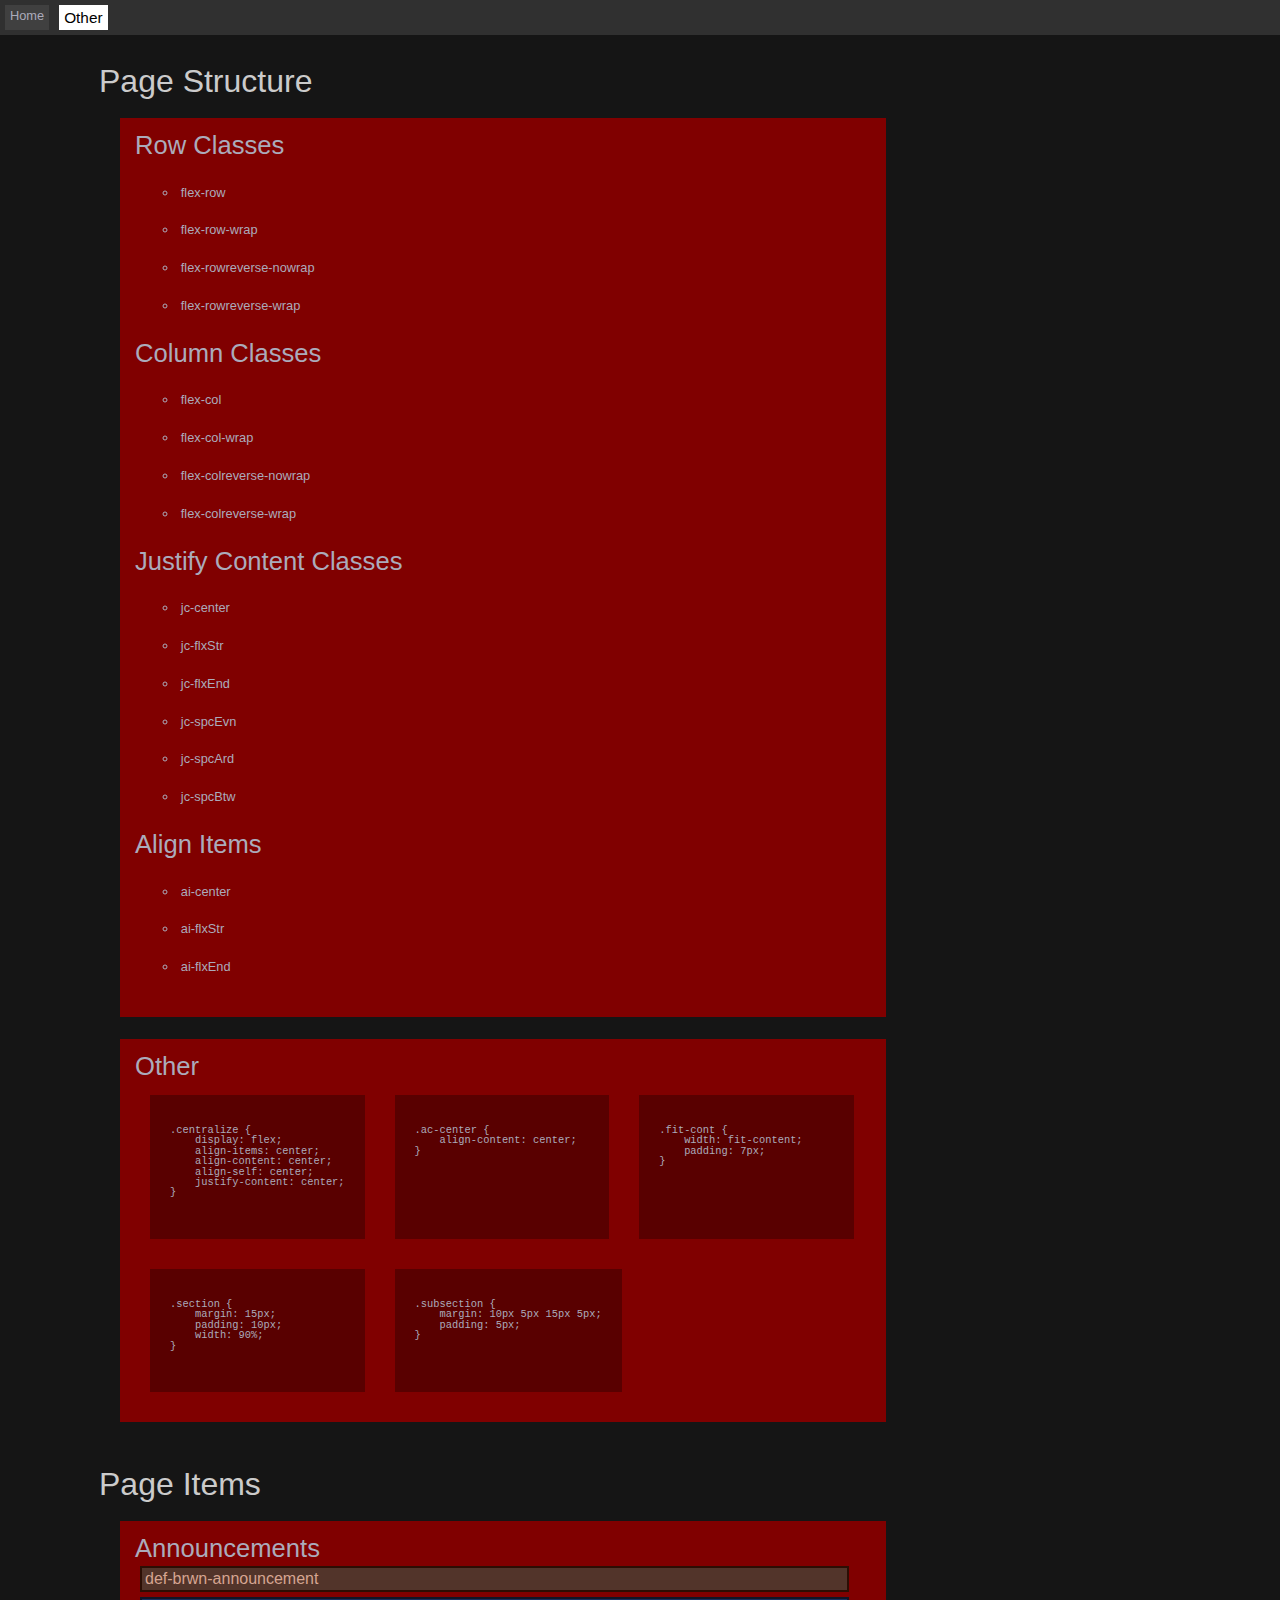
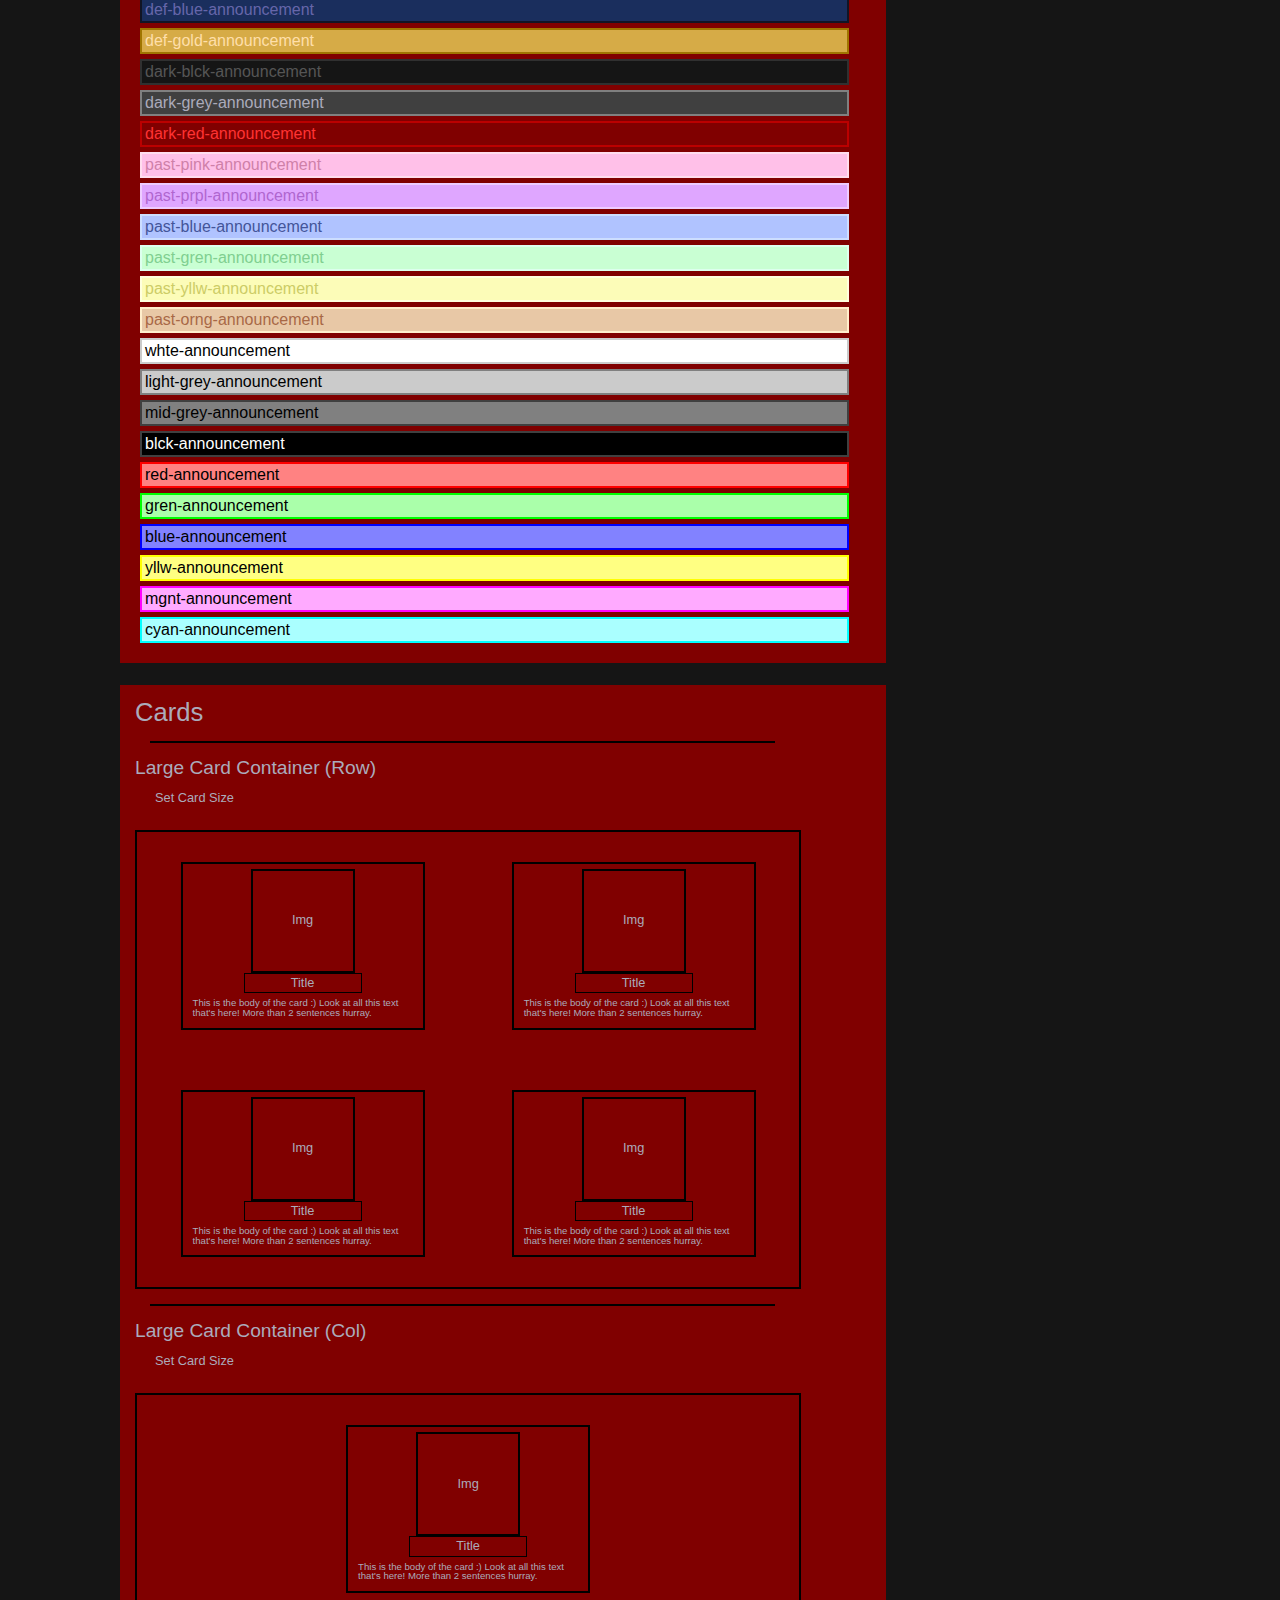
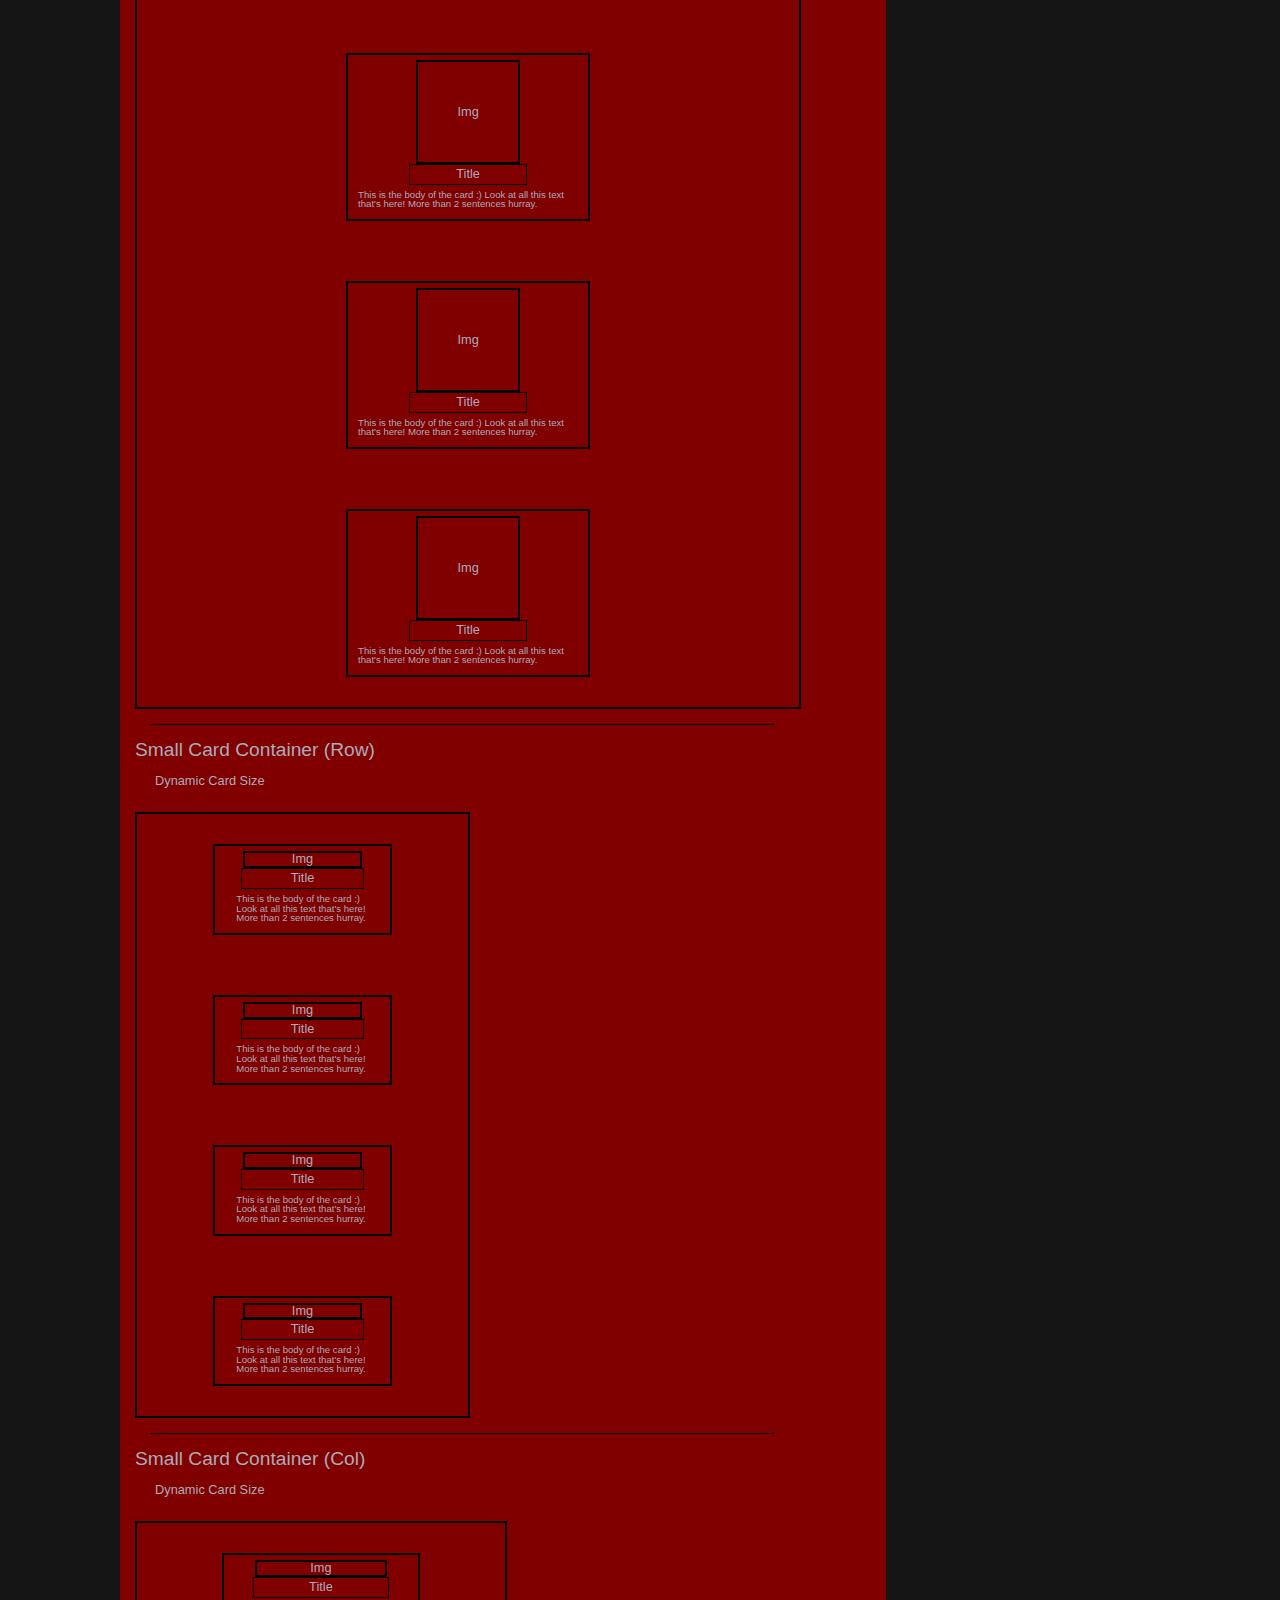
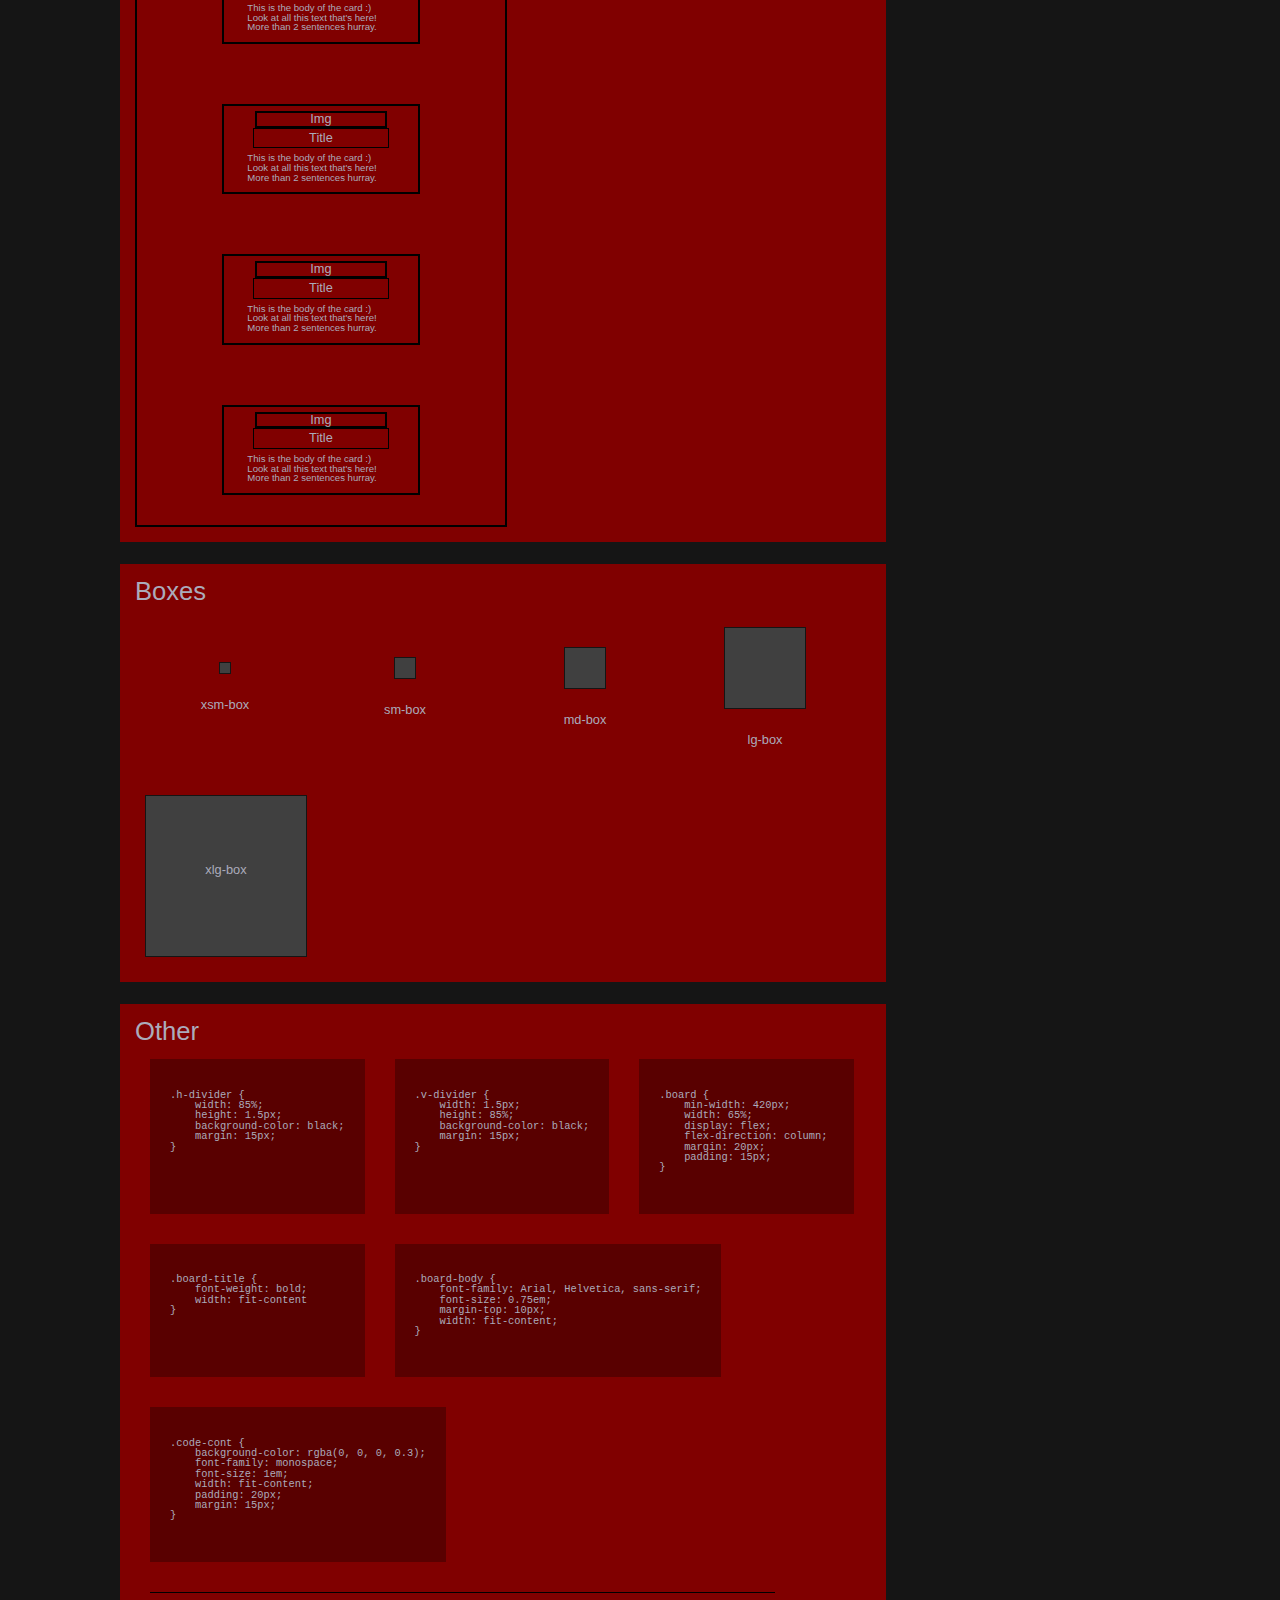
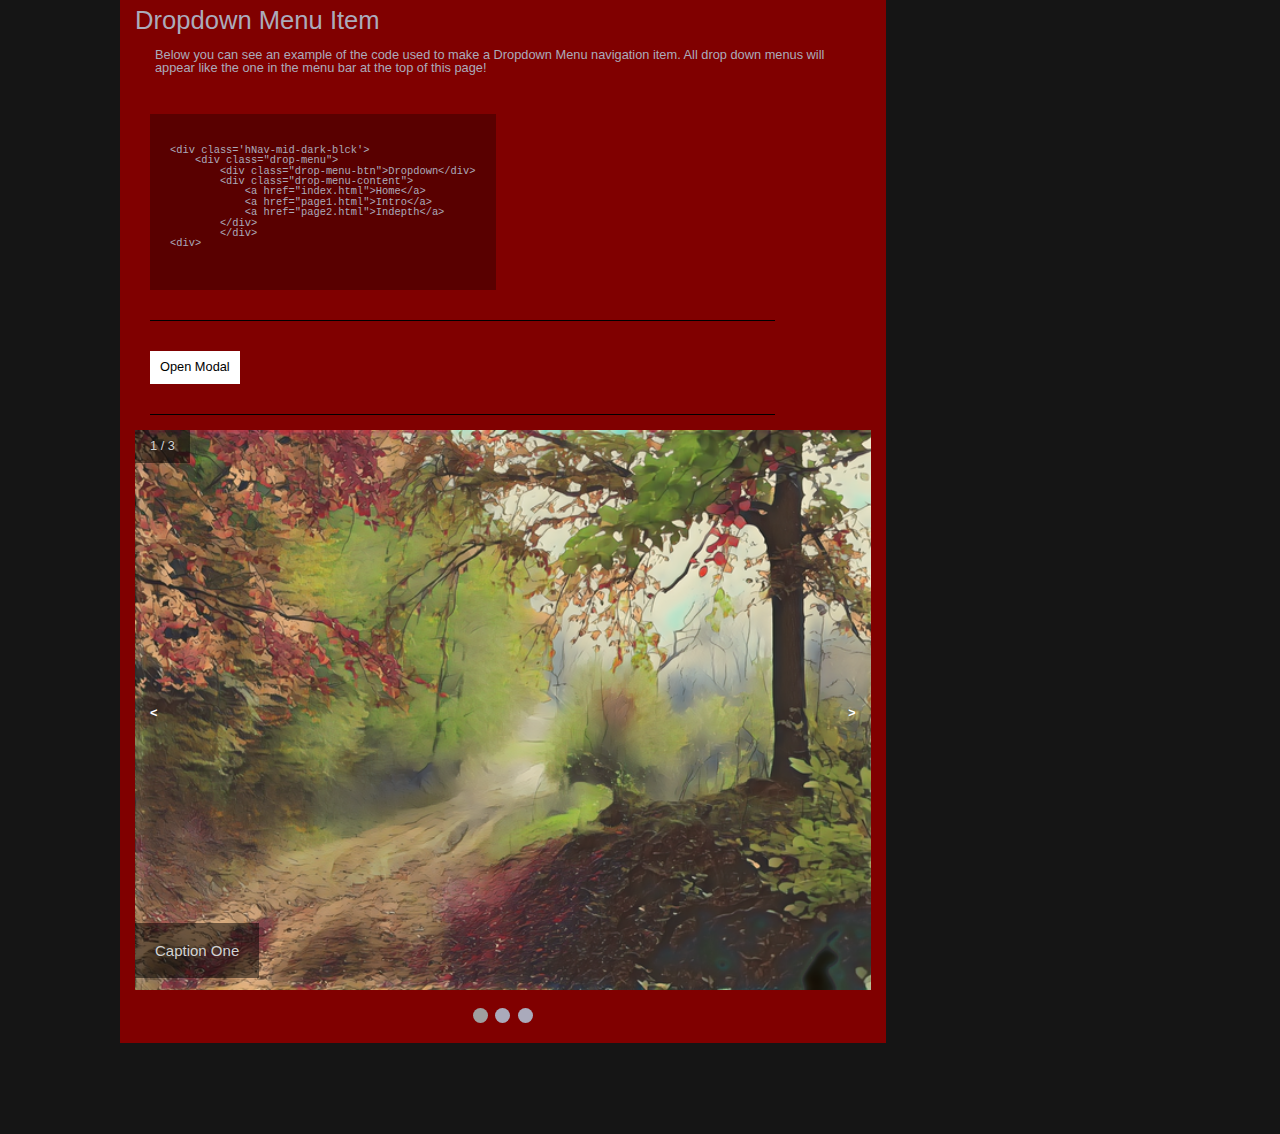
<file: page2.html>
<!DOCTYPE html>
<html lang="en">
<head>
    <meta charset="UTF-8">
    <meta name="viewport" content="width=device-width, initial-scale=1.0">
    <title>Better Web</title>

    <link href='scss/style.css' rel='stylesheet' />
</head>

<body class='dark-blck-body jc-center'>
    <div class='hNav-mid-dark-blck'>
        <div class='dark-grey-navItem'>
            <a href="index.html">Home</a>
        </div>

        <div class="drop-menu">
            <div class="drop-menu-btn">Other</div>
            <div class="drop-menu-content">
              <a href="page1.html">Intro</a>
              <a href="page2.html">Indepth</a>
            </div>
          </div>
    </div>

    <div class='section'>
        <div class='subsection'>
            <h1>Page Structure</h1>
            
            <div class='board dark-theme3'>
                <h2>Row Classes</h2>

                <ul>
                    <li>flex-row</li>
                    <li>flex-row-wrap</li>
                    <li>flex-rowreverse-nowrap</li>
                    <li>flex-rowreverse-wrap</li>
                </ul>
                
                <h2>Column Classes</h2>

                <ul>
                    <li>flex-col</li>
                    <li>flex-col-wrap</li>
                    <li>flex-colreverse-nowrap</li>
                    <li>flex-colreverse-wrap</li>
                </ul>

                <h2>Justify Content Classes</h2>

                <ul>
                    <li>jc-center</li>
                    <li>jc-flxStr</li>
                    <li>jc-flxEnd</li>
                    <li>jc-spcEvn</li>
                    <li>jc-spcArd</li>
                    <li>jc-spcBtw</li>
                </ul>

                <h2>Align Items</h2>

                <ul>
                    <li>ai-center</li>
                    <li>ai-flxStr</li>
                    <li>ai-flxEnd</li>
                </ul>
            </div>

            <div class='board dark-theme3'>
                <h2>Other</h2>

                <div class='flex-row-wrap'>
                    <div class='code-cont'>
                        <pre>
                            <code>
.centralize {
    display: flex;
    align-items: center;
    align-content: center;
    align-self: center;
    justify-content: center;
}
                            </code>
                        </pre>
                    </div>

                    <div class='code-cont'>
                        <pre>
                            <code>
.ac-center {
    align-content: center;
}
                            </code>
                        </pre>
                    </div>

                    <div class='code-cont'>
                        <pre>
                            <code>
.fit-cont {
    width: fit-content;
    padding: 7px;
}
                            </code>
                        </pre>
                    </div>

                    <div class='code-cont'>
                        <pre>
                            <code>
.section {
    margin: 15px;
    padding: 10px;
    width: 90%;
}
                            </code>
                        </pre>
                    </div>
                    
                    <div class='code-cont'>
                        <pre>
                            <code>
.subsection {
    margin: 10px 5px 15px 5px;
    padding: 5px;
}
                            </code>
                        </pre>
                    </div>

                </div>
            </div>
        </div>
        
        <div class='subsection'>
            <h1>Page Items</h1>
            
            <div class='board dark-theme3'>
                <h2>Announcements</h2>

                <div>
                    <div class='def-brwn-announcement'>def-brwn-announcement</div>
                    <div class='def-blue-announcement'>def-blue-announcement</div>
                    <div class='def-gold-announcement'>def-gold-announcement</div>
                    <div class='dark-blck-announcement'>dark-blck-announcement</div>
                    <div class='dark-grey-announcement'>dark-grey-announcement</div>
                    <div class='dark-red-announcement'>dark-red-announcement</div>
                    <div class='past-pink-announcement'>past-pink-announcement</div>
                    <div class='past-prpl-announcement'>past-prpl-announcement</div>
                    <div class='past-blue-announcement'>past-blue-announcement</div>
                    <div class='past-gren-announcement'>past-gren-announcement</div>
                    <div class='past-yllw-announcement'>past-yllw-announcement</div>
                    <div class='past-orng-announcement'>past-orng-announcement</div>
                    <div class='whte-announcement'>whte-announcement</div>
                    <div class='light-grey-announcement'>light-grey-announcement</div>
                    <div class='mid-grey-announcement'>mid-grey-announcement</div>
                    <div class='blck-announcement'>blck-announcement</div>
                    <div class='red-announcement'>red-announcement</div>
                    <div class='gren-announcement'>gren-announcement</div>
                    <div class='blue-announcement'>blue-announcement</div>
                    <div class='yllw-announcement'>yllw-announcement</div>
                    <div class='mgnt-announcement'>mgnt-announcement</div>
                    <div class='cyan-announcement'>cyan-announcement</div>
                </div>
            </div>

            <div class='board dark-theme3'>
                <h2>Cards</h2>

                <div class='h-divider'></div>

                <h3>Large Card Container (Row)</h3>
                <p>Set Card Size</p>
                <div class='lg-card-container-row sm-blck-border jc-spcArd'>
                    <div class='card-setsize sm-blck-border'>
                        <div class='card-img-setsize centralize sm-blck-border'>
                            Img
                        </div>

                        <div class='card-title-setsize'>Title</div>

                        <div class='card-body-setsize'>
                            This is the body of the card :)
                            Look at all this text that's here!
                            More than 2 sentences hurray.
                        </div>
                    </div>

                    <div class='card-setsize sm-blck-border'>
                        <div class='card-img-setsize centralize sm-blck-border'>
                            Img
                        </div>

                        <div class='card-title-setsize'>Title</div>

                        <div class='card-body-setsize'>
                            This is the body of the card :)
                            Look at all this text that's here!
                            More than 2 sentences hurray.
                        </div>
                    </div>

                    <div class='card-setsize sm-blck-border'>
                        <div class='card-img-setsize centralize sm-blck-border'>
                            Img
                        </div>

                        <div class='card-title-setsize'>Title</div>

                        <div class='card-body-setsize'>
                            This is the body of the card :)
                            Look at all this text that's here!
                            More than 2 sentences hurray.
                        </div>
                    </div>

                    <div class='card-setsize sm-blck-border'>
                        <div class='card-img-setsize centralize sm-blck-border'>
                            Img
                        </div>

                        <div class='card-title-setsize'>Title</div>

                        <div class='card-body-setsize'>
                            This is the body of the card :)
                            Look at all this text that's here!
                            More than 2 sentences hurray.
                        </div>
                    </div>
                </div>

                <div class='h-divider'></div>

                <h3>Large Card Container (Col)</h3>
                <p>Set Card Size</p>
                <div class='lg-card-container-col sm-blck-border'>
                    <div class='card-setsize sm-blck-border'>
                        <div class='card-img-setsize centralize sm-blck-border'>
                            Img
                        </div>

                        <div class='card-title-setsize'>Title</div>

                        <div class='card-body-setsize'>
                            This is the body of the card :)
                            Look at all this text that's here!
                            More than 2 sentences hurray.
                        </div>
                    </div>

                    <div class='card-setsize sm-blck-border'>
                        <div class='card-img-setsize centralize sm-blck-border'>
                            Img
                        </div>

                        <div class='card-title-setsize'>Title</div>

                        <div class='card-body-setsize'>
                            This is the body of the card :)
                            Look at all this text that's here!
                            More than 2 sentences hurray.
                        </div>
                    </div>

                    <div class='card-setsize sm-blck-border'>
                        <div class='card-img-setsize centralize sm-blck-border'>
                            Img
                        </div>

                        <div class='card-title-setsize'>Title</div>

                        <div class='card-body-setsize'>
                            This is the body of the card :)
                            Look at all this text that's here!
                            More than 2 sentences hurray.
                        </div>
                    </div>

                    <div class='card-setsize sm-blck-border'>
                        <div class='card-img-setsize centralize sm-blck-border'>
                            Img
                        </div>

                        <div class='card-title-setsize'>Title</div>

                        <div class='card-body-setsize'>
                            This is the body of the card :)
                            Look at all this text that's here!
                            More than 2 sentences hurray.
                        </div>
                    </div>
                </div>

                <div class='h-divider'></div>

                <h3>Small Card Container (Row)</h3>
                <p>Dynamic Card Size</p>
                <div class='sm-card-container-row sm-blck-border'>
                    <div class='card-dynamicsize sm-blck-border'>
                        <div class='card-img-dynamicsize centralize sm-blck-border'>
                            Img
                        </div>

                        <div class='card-title-dynamicsize'>
                            Title
                        </div>

                        <div class='card-body-dynamicsize'>
                            This is the body of the card :)
                            Look at all this text that's here!
                            More than 2 sentences hurray.
                        </div>
                    </div>

                    <div class='card-dynamicsize sm-blck-border'>
                        <div class='card-img-dynamicsize centralize sm-blck-border'>
                            Img
                        </div>

                        <div class='card-title-dynamicsize'>
                            Title
                        </div>

                        <div class='card-body-dynamicsize'>
                            This is the body of the card :)
                            Look at all this text that's here!
                            More than 2 sentences hurray.
                        </div>
                    </div>

                    <div class='card-dynamicsize sm-blck-border'>
                        <div class='card-img-dynamicsize centralize sm-blck-border'>
                            Img
                        </div>

                        <div class='card-title-dynamicsize'>
                            Title
                        </div>

                        <div class='card-body-dynamicsize'>
                            This is the body of the card :)
                            Look at all this text that's here!
                            More than 2 sentences hurray.
                        </div>
                    </div>

                    <div class='card-dynamicsize sm-blck-border'>
                        <div class='card-img-dynamicsize centralize sm-blck-border'>
                            Img
                        </div>

                        <div class='card-title-dynamicsize'>
                            Title
                        </div>

                        <div class='card-body-dynamicsize'>
                            This is the body of the card :)
                            Look at all this text that's here!
                            More than 2 sentences hurray.
                        </div>
                    </div>
                </div>

                <div class='h-divider'></div>

                <h3>Small Card Container (Col)</h3>
                <p>Dynamic Card Size</p>
                <div class='sm-card-container-col sm-blck-border'>
                    <div class='card-dynamicsize sm-blck-border'>
                        <div class='card-img-dynamicsize centralize sm-blck-border'>
                            Img
                        </div>

                        <div class='card-title-dynamicsize'>
                            Title
                        </div>

                        <div class='card-body-dynamicsize'>
                            This is the body of the card :)
                            Look at all this text that's here!
                            More than 2 sentences hurray.
                        </div>
                    </div>

                    <div class='card-dynamicsize sm-blck-border'>
                        <div class='card-img-dynamicsize centralize sm-blck-border'>
                            Img
                        </div>

                        <div class='card-title-dynamicsize'>
                            Title
                        </div>

                        <div class='card-body-dynamicsize'>
                            This is the body of the card :)
                            Look at all this text that's here!
                            More than 2 sentences hurray.
                        </div>
                    </div>

                    <div class='card-dynamicsize sm-blck-border'>
                        <div class='card-img-dynamicsize centralize sm-blck-border'>
                            Img
                        </div>

                        <div class='card-title-dynamicsize'>
                            Title
                        </div>

                        <div class='card-body-dynamicsize'>
                            This is the body of the card :)
                            Look at all this text that's here!
                            More than 2 sentences hurray.
                        </div>
                    </div>

                    <div class='card-dynamicsize sm-blck-border'>
                        <div class='card-img-dynamicsize centralize sm-blck-border'>
                            Img
                        </div>

                        <div class='card-title-dynamicsize'>
                            Title
                        </div>

                        <div class='card-body-dynamicsize'>
                            This is the body of the card :)
                            Look at all this text that's here!
                            More than 2 sentences hurray.
                        </div>
                    </div>
                </div>
            </div>

            <div class='board dark-theme3'>
                <h2>Boxes</h2>

                <div class='flex-row-wrap'>
                    <div class='xlg-box flex-col centralize'>
                        <div class='xsm-box dark-theme1'></div>
                        <p>xsm-box</p>
                    </div>

                    <div class='xlg-box flex-col centralize'>
                        <div class='sm-box dark-theme1'></div>
                        <p>sm-box</p>
                    </div>

                    <div class='xlg-box flex-col centralize'>
                        <div class='md-box dark-theme1'></div>
                        <p>md-box</p>
                    </div>

                    <div class='xlg-box flex-col centralize'>
                        <div class='lg-box dark-theme1'></div>                        
                        <p>lg-box</p>
                    </div>

                    <div class='xlg-box centralize dark-theme1'>
                        <p>xlg-box</p>
                    </div>
                </div>
            </div>
            
            <div class='board dark-theme3'>
                <h2>Other</h2>

                <div class='flex-row-wrap'>
                    <div class='code-cont'>
                        <pre>
                            <code>
.h-divider {
    width: 85%;
    height: 1.5px;
    background-color: black;
    margin: 15px;
}
                            </code>
                        </pre>
                    </div>

                    <div class='code-cont'>
                        <pre>
                            <code>
.v-divider {
    width: 1.5px;
    height: 85%;
    background-color: black;
    margin: 15px;
}
                            </code>
                        </pre>
                    </div>

                    <div class='code-cont'>
                        <pre>
                            <code>
.board {
    min-width: 420px;
    width: 65%;
    display: flex;
    flex-direction: column;
    margin: 20px;
    padding: 15px;
} 
                            </code>
                        </pre>
                    </div>

                    <div class='code-cont'>
                        <pre>
                            <code>
.board-title {
    font-weight: bold;
    width: fit-content
}
                            </code>
                        </pre>
                    </div>

                    <div class='code-cont'>
                        <pre>
                            <code>
.board-body {
    font-family: Arial, Helvetica, sans-serif;
    font-size: 0.75em;
    margin-top: 10px;
    width: fit-content;
}  
                            </code>
                        </pre>
                    </div>

                    <div class='code-cont'>
                        <pre>
                            <code>
.code-cont {
    background-color: rgba(0, 0, 0, 0.3);
    font-family: monospace;
    font-size: 1em;
    width: fit-content;
    padding: 20px;
    margin: 15px;
} 
                            </code>
                        </pre>
                    </div>
                </div>

                <div class='h-divider'></div>

                <div class='flex-row-wrap'>
                    <h2>Dropdown Menu Item</h2>

                    <p>
                        Below you can see an example of the code used to make a 
                        Dropdown Menu navigation item. All drop down menus will appear
                        like the one in the menu bar at the top of this page!
                    </p>

                    <div class='code-cont'>
                        <pre>
                            <code>
&lt;div class='hNav-mid-dark-blck'&gt;
    &lt;div class="drop-menu"&gt;
        &lt;div class="drop-menu-btn"&gt;Dropdown&lt;/div&gt;
        &lt;div class="drop-menu-content"&gt;
            &lt;a href="index.html"&gt;Home&lt;/a&gt;
            &lt;a href="page1.html"&gt;Intro&lt;/a&gt;
            &lt;a href="page2.html"&gt;Indepth&lt;/a&gt;
        &lt;/div&gt;
        &lt;/div&gt;
&lt;div&gt;
                            </code>
                        </pre>
                    </div>
                </div>

                <div class='h-divider'></div>

                <div class='flex-row-wrap'>
                    <div id='myModlBtn' class="modl-btn">Open Modal</div>
                    <div id='myModl' class="modl">
                        <div class="modl-cont">
                            <div class='modl-head'>
                                Header
                            </div>
                            
                            <div class='modl-body'>
                                <p>Some text in the Modal!</p>
                                <p>Some more text in the Modal...</p>
                            </div>

                            <div class='modl-foot'>
                            </div>
                        </div>
                    </div>
                </div>

                <div class='h-divider'></div>

                <div>
                    <div class="slideshow-cont">

                        <div class="slide">
                            <div class="slide-number">1 / 3</div>
                            <img class='slide-img' src="./images/img1.png">
                            <div class="cap">Caption One</div>
                        </div>
                    
                        <div class="slide">
                            <div class="slide-number">2 / 3</div>
                            <img class='slide-img' src="./images/img2.png">
                            <div class="cap">Caption Two</div>
                        </div>
                    
                        <div class="slide">
                            <div class="slide-number">3 / 3</div>
                            <img class='slide-img' src="./images/img3.jpg">
                            <div class="cap">Caption Three</div>
                        </div>
                    
                        <!-- Next and previous buttons -->
                        <a class="prev" id='p1'>&lt;</a>
                        <a class="next" id='n1'>&gt;</a>
                    </div>
                    <br>
                

                    <div style="text-align:center">
                        <span class="dot" id='dot1'></span>
                        <span class="dot" id='dot2'></span>
                        <span class="dot" id='dot3'></span>
                    </div>
                    <!-- #endregion -->
                </div>
                
            </div>
        </div>
    </div>

    <script src='script.js'></script>
</body>
</html>
</file>
<file: scss/style.css>
/* http://meyerweb.com/eric/tools/css/reset/ 
   v2.0 | 20110126
   License: none (public domain)
*/
html, body, div, span, applet, object, iframe,
h1, h2, h3, h4, h5, h6, p, blockquote, pre,
a, abbr, acronym, address, big, cite, code,
del, dfn, em, img, ins, kbd, q, s, samp,
small, strike, strong, sub, sup, tt, var,
b, u, i, center,
dl, dt, dd, ol, ul, li,
fieldset, form, label, legend,
table, caption, tbody, tfoot, thead, tr, th, td,
article, aside, canvas, details, embed,
figure, figcaption, footer, header, hgroup,
menu, nav, output, ruby, section, summary,
time, mark, audio, video {
  margin: 0;
  padding: 0;
  border: 0;
  font-size: 100%;
  font: inherit;
  vertical-align: baseline;
}

/* HTML5 display-role reset for older browsers */
article, aside, details, figcaption, figure,
footer, header, hgroup, menu, nav, section {
  display: block;
}

body {
  line-height: 1;
}

ol, ul {
  list-style: none;
}

blockquote, q {
  quotes: none;
}

blockquote:before, blockquote:after,
q:before, q:after {
  content: '';
  content: none;
}

table {
  border-collapse: collapse;
  border-spacing: 0;
}

html {
  font-family: Arial, Helvetica, sans-serif;
  font-size: 100%;
}

body {
  width: 100%;
  margin: 25px;
  font-size: 0.8em;
}

p {
  padding: 5px;
  margin: 10px 15px 20px 15px;
}

h1 {
  font-family: 'Franklin Gothic Medium', 'Arial Narrow', Arial, sans-serif;
  font-size: 2.5em;
}

h2 {
  font-family: 'Franklin Gothic Medium', 'Arial Narrow', Arial, sans-serif;
  font-size: 2em;
}

h3 {
  font-family: 'Franklin Gothic Medium', 'Arial Narrow', Arial, sans-serif;
  font-size: 1.5em;
}

h4 {
  font-family: 'Times New Roman', Times, serif;
  font-size: 2.5em;
}

h5 {
  font-family: 'Times New Roman', Times, serif;
  font-size: 2em;
}

h6 {
  font-family: 'Times New Roman', Times, serif;
  font-size: 1.5em;
}

table {
  margin: 10px;
}

ul {
  list-style-type: circle;
  list-style-position: inside;
  padding: 3px;
  margin: 10px;
}

ol {
  list-style-type: upper-latin;
  list-style-position: inside;
  padding: 3px;
  margin: 10px;
}

li {
  margin: 5px;
  padding: 10px;
}

td, th {
  padding: 15px;
}

/*****
Other
*****/
/*Grey Scale*/
/*Dark Grey from Dark theme fites here*/
/*Primary colors*/
/*Secondary Colors*/
/*******
Default
*******/
/******
Pastel
******/
/****
Dark
****/
/*Dark Red*/
/*Mid Grey*/
/*****
Other
*****/
/*Grey Scale*/
/*Dark Grey from Dark theme fites here*/
/*Primary colors*/
/*Secondary Colors*/
/*******
Default
*******/
/******
Pastel
******/
/****
Dark
****/
/*Dark Red*/
/*Mid Grey*/
/*******
Default
*******/
/* #region Default */
/* #region Bodies */
.def-brwn-body {
  background-color: #52342A;
  color: #6666AA;
}

.def-gold-body {
  background-color: #D6AB47;
  color: #2C0E04;
}

.def-blue-body {
  background-color: #1A2E5D;
  color: #FFDFAA;
}

/* #endregion */
/* #region Background Colors */
.bgc-def-brwn {
  background-color: #52342A;
}

.bgc-def-gold {
  background-color: #D6AB47;
}

.bgc-def-blue {
  background-color: #1A2E5D;
}

.bgc-dark-def-brwn {
  background-color: #2C0E04;
}

.bgc-dark-def-gold {
  background-color: #A07501;
}

.bgc-dark-def-blue {
  background-color: #111525;
}

.bgc-light-def-brwn {
  background-color: #D6A591;
}

.bgc-light-def-gold {
  background-color: #FFDFAA;
}

.bgc-light-def-blue {
  background-color: #6666AA;
}

/* #endregion */
/* #region Foreground Colors */
.fgc-def-brwn {
  color: #52342A;
}

.fgc-def-gold {
  color: #D6AB47;
}

.fgc-def-blue {
  color: #1A2E5D;
}

.fgc-dark-def-brwn {
  color: #2C0E04;
}

.fgc-dark-def-gold {
  color: #A07501;
}

.fgc-dark-def-blue {
  color: #111525;
}

.fgc-light-def-brwn {
  color: #D6A591;
}

.fgc-light-def-gold {
  color: #FFDFAA;
}

.fgc-light-def-blue {
  color: #6666AA;
}

/* #endregion */
/* #region Themes */
.def-theme1 {
  background-color: #D6AB47;
  color: #1A2E5D;
  border: 1.5px solid #2C0E04;
}

.def-theme2 {
  background-color: #1A2E5D;
  color: #FFDFAA;
  border: 1.5px solid #52342A;
}

/* #endregion */
/* #region Monochromatics */
.mc-def-gold {
  background-color: #FFDFAA;
  color: #A07501;
  border: 3px solid #D6AB47;
}

.mc-def-brwn {
  background-color: #52342A;
  color: #D6A591;
  border: 3px solid #2C0E04;
}

.mc-def-blue {
  background-color: #1A2E5D;
  color: #6666AA;
  border: 3px solid #111525;
}

/* #endregion */
/* #endregion */
/******
Pastel
*****/
/* #region Pastel */
/* #region Bodies */
.past-pink-body {
  background-color: #FFC0E8;
  color: #CF80A8;
}

.past-prpl-body {
  background-color: #DFA6FF;
  color: #B066CF;
}

.past-blue-body {
  background-color: #B0C3FF;
  color: #445599;
}

.past-gren-body {
  background-color: #C9FFD3;
  color: #80CF90;
}

.past-yllw-body {
  background-color: #FCFCB8;
  color: #CCCC66;
}

.past-orng-body {
  background-color: #E8C8A6;
  color: #A86846;
}

/* #endregion */
/* #region Background Colors */
.bgc-past-pink {
  background-color: #FFC0E8;
}

.bgc-past-prpl {
  background-color: #DFA6FF;
}

.bgc-past-blue {
  background-color: #B0C3FF;
}

.bgc-past-gren {
  background-color: #C9FFD3;
}

.bgc-past-yllw {
  background-color: #FCFCB8;
}

.bgc-past-orng {
  background-color: #E8C8A6;
}

.bgc-dark-past-pink {
  background-color: #CF80A8;
}

.bgc-dark-past-prpl {
  background-color: #B066CF;
}

.bgc-dark-past-blue {
  background-color: #445599;
}

.bgc-dark-past-gren {
  background-color: #80CF90;
}

.bgc-dark-past-yllw {
  background-color: #CCCC66;
}

.bgc-dark-past-orng {
  background-color: #A86846;
}

.bgc-light-past-pink {
  background-color: #FFDDEE;
}

.bgc-light-past-prpl {
  background-color: #EECCFF;
}

.bgc-light-past-blue {
  background-color: #CCDDFF;
}

.bgc-light-past-gren {
  background-color: #DDFFEE;
}

.bgc-light-past-yllw {
  background-color: #FFFFDD;
}

.bgc-light-past-orng {
  background-color: #FFEECC;
}

/* #endregion */
/* #region Foreground Colors */
.fgc-past-pink {
  color: #FFC0E8;
}

.fgc-past-prpl {
  color: #DFA6FF;
}

.fgc-past-blue {
  color: #B0C3FF;
}

.fgc-past-gren {
  color: #C9FFD3;
}

.fgc-past-yllw {
  color: #FCFCB8;
}

.fgc-past-orng {
  color: #E8C8A6;
}

.fgc-dark-past-pink {
  color: #CF80A8;
}

.bgc-dark-past-prpl {
  color: #B066CF;
}

.fgc-dark-past-blue {
  color: #445599;
}

.fgc-dark-past-gren {
  color: #80CF90;
}

.fgc-dark-past-yllw {
  color: #CCCC66;
}

.fgc-dark-past-orng {
  color: #A86846;
}

.fgc-light-past-pink {
  color: #FFDDEE;
}

.fgc-light-past-prpl {
  color: #EECCFF;
}

.fgc-light-past-blue {
  color: #CCDDFF;
}

.fgc-light-past-gren {
  color: #DDFFEE;
}

.fgc-light-past-yllw {
  color: #FFFFDD;
}

.fgc-light-past-orng {
  color: #FFEECC;
}

/* #endregion */
/* #region Themes */
.past-theme1 {
  background-color: #E8C8A6;
  color: #CF80A8;
  border: 1.5px solid #CCCC66;
}

.past-theme2 {
  background-color: #DDFFEE;
  color: #445599;
  border: 1.5px solid #DFA6FF;
}

.past-theme3 {
  background-color: #445599;
  color: #EECCFF;
  border: 1.5px solid #B066CF;
}

.past-theme4 {
  background-color: #FFFFDD;
  color: #B066CF;
  border: 1.5px solid #E8C8A6;
}

/* #endregion */
/* #region Monochromatics */
.mc-past-pink {
  background-color: #FFDDEE;
  color: #CF80A8;
  border: 3px solid #FFC0E8;
}

.mc-past-prpl {
  background-color: #EECCFF;
  color: #B066CF;
  border: 3px solid #DFA6FF;
}

.mc-past-blue {
  background-color: #CCDDFF;
  color: #445599;
  border: 3px solid #B0C3FF;
}

.mc-past-gren {
  background-color: #DDFFEE;
  color: #80CF90;
  border: 3px solid #C9FFD3;
}

.mc-past-yllw {
  background-color: #FFFFDD;
  color: #CCCC66;
  border: 3px solid #FCFCB8;
}

.mc-past-orng {
  background-color: #FFEECC;
  color: #A86846;
  border: 3px solid #E8C8A6;
}

/* #endregion */
/* #endregion */
/****
Dark
****/
/* #region Dark */
/* #region Bodies */
.dark-blck-body {
  background-color: #151515;
  color: #CBCBCB;
}

.dark-grey-body {
  background-color: #404040;
  color: #FFFFFF;
}

.dark-red-body {
  background-color: #800000;
  color: #CBCBCB;
}

/* #endregion */
/* #region Background Colors */
.bgc-dark-blck {
  background-color: #151515;
}

.bgc-dark-grey {
  background-color: #404040;
}

.bgc-dark-red {
  background-color: #800000;
}

.bgc-mid-dark-blck {
  background-color: #303030;
}

.bgc-mid-dark-grey {
  background-color: #808080;
}

.bgc-mid-dark-red {
  background-color: #BB0000;
}

.bgc-light-dark-blck {
  background-color: #555555;
}

.bgc-light-dark-grey {
  background-color: #ABABBB;
}

.bgc-light-dark-red {
  background-color: #FF3333;
}

/* #endregion */
/* #region Foreground Colors */
.fgc-dark-blck {
  color: #151515;
}

.fgc-dark-grey {
  color: #404040;
}

.fgc-dark-red {
  color: #800000;
}

.fgc-mid-dark-blck {
  color: #303030;
}

.fgc-mid-dark-grey {
  color: #808080;
}

.fgc-mid-dark-red {
  color: #BB0000;
}

.fgc-light-dark-blck {
  color: #555555;
}

.fgc-light-dark-grey {
  color: #ABABBB;
}

.fgc-light-dark-red {
  color: #FF3333;
}

/* #endregion */
/* #region Themes */
.dark-theme1 {
  background-color: #404040;
  color: #ABABBB;
  border: 1.5px solid #151515;
}

.dark-theme2 {
  background-color: #151515;
  color: #FF3333;
  border: 1.5px solid #404040;
}

.dark-theme3 {
  background-color: #800000;
  color: #ABABBB;
  border: 1.5px solid #151515;
}

/* #endregion */
/* #region Monochromatics */
.mc-dark-blck {
  background-color: #303030;
  color: #555555;
  border: 3px solid #151515;
}

.mc-dark-grey {
  background-color: #808080;
  color: #ABABBB;
  border: 3px solid #404040;
}

.mc-dark-red {
  background-color: #BB0000;
  color: #FF3333;
  border: 3px solid #800000;
}

/* #endregion */
/* #endregion */
/*****
Other
*****/
/* #region Other */
/* #region Background Colors */
.bgc-whte {
  background-color: #FFFFFF;
}

.bgc-light-grey {
  background-color: #CBCBCB;
}

.bgc-mid-grey {
  background-color: #808080;
}

.bgc-blck {
  background-color: #000000;
}

.bgc-red {
  background-color: #FF0000;
}

.bgc-gren {
  background-color: #00FF00;
}

.bgc-blue {
  background-color: #0000FF;
}

.bgc-light-red {
  background-color: #FF8282;
}

.bgc-light-gren {
  background-color: #AAFFAA;
}

.bgc-light-blue {
  background-color: #8282FF;
}

.bgc-dark-red {
  background-color: #800000;
}

.bgc-dark-gren {
  background-color: #009500;
}

.bgc-dark-blue {
  background-color: #0000AA;
}

.bgc-yllw {
  background-color: #FFFF00;
}

.bgc-mgnt {
  background-color: #FF00FF;
}

.bgc-cyan {
  background-color: #00FFFF;
}

.bgc-light-yllw {
  background-color: #FFFF82;
}

.bgc-light-mgnt {
  background-color: #FFAAFF;
}

.bgc-light-cyan {
  background-color: #AAFFFF;
}

.bgc-dark-yllw {
  background-color: #959500;
}

.bgc-dark-mgnt {
  background-color: #800080;
}

.bgc-dark-cyan {
  background-color: #009090;
}

/* #endregion */
/* #region Foreground Colors */
.fgc-whte {
  color: #FFFFFF;
}

.fgc-light-grey {
  color: #CBCBCB;
}

.fgc-mid-grey {
  color: #808080;
}

.fgc-blck {
  color: #000000;
}

.fgc-red {
  color: #FF0000;
}

.fgc-gren {
  color: #00FF00;
}

.fgc-blue {
  color: #0000FF;
}

.fgc-light-red {
  color: #FF8282;
}

.fgc-light-gren {
  color: #AAFFAA;
}

.fgc-light-blue {
  color: #8282FF;
}

.fgc-dark-red {
  color: #800000;
}

.fgc-dark-gren {
  color: #009500;
}

.fgc-dark-blue {
  color: #0000AA;
}

.fgc-yllw {
  color: #FFFF00;
}

.fgc-mgnt {
  color: #FF00FF;
}

.fgc-cyan {
  color: #00FFFF;
}

.fgc-light-yllw {
  color: #FFFF82;
}

.fgc-light-mgnt {
  color: #FFAAFF;
}

.fgc-light-cyan {
  color: #AAFFFF;
}

.fgc-dark-yllw {
  color: #959500;
}

.fgc-dark-mgnt {
  color: #800080;
}

.fgc-dark-cyan {
  color: #009090;
}

/* #endregion */
/* #region Monochromatics */
.mc-red {
  background-color: #FF8282;
  color: #800000;
  border: 3px solid #FF0000;
}

.mc-gren {
  background-color: #AAFFAA;
  color: #009500;
  border: 3px solid #00FF00;
}

.mc-blue {
  background-color: #8282FF;
  color: #0000AA;
  border: 3px solid #0000FF;
}

.mc-yllw {
  background-color: #FFFF82;
  color: #959500;
  border: 3px solid #FFFF00;
}

.mc-mgnt {
  background-color: #FFAAFF;
  color: #800080;
  border: 3px solid #FF00FF;
}

.mc-cyan {
  background-color: #AAFFFF;
  color: #009090;
  border: 3px solid #00FFFF;
}

/* #endregion */
/* #endregion */
/*****
Other
*****/
/*Grey Scale*/
/*Dark Grey from Dark theme fites here*/
/*Primary colors*/
/*Secondary Colors*/
/*******
Default
*******/
/******
Pastel
******/
/****
Dark
****/
/*Dark Red*/
/*Mid Grey*/
/*****
Sized
*****/
/* #region Sized */
/* #region Unrounded */
/* #region Black */
.sm-blck-border {
  border: 2px solid #000000;
  border-radius: 0px;
}

.md-blck-border {
  border: 4px solid #000000;
  border-radius: 0px;
}

.lg-blck-border {
  border: 8px solid #000000;
  border-radius: 0px;
}

/* #endregion */
/* #region Grey */
.sm-grey-border {
  border: 2px solid #808080;
  border-radius: 0px;
}

.md-grey-border {
  border: 4px solid #808080;
  border-radius: 0px;
}

.lg-grey-border {
  border: 8px solid #808080;
  border-radius: 0px;
}

/* #endregion */
/* #region White */
.sm-whte-border {
  border: 2px solid #FFFFFF;
  border-radius: 0px;
}

.md-whte-border {
  border: 4px solid #FFFFFF;
  border-radius: 0px;
}

.lg-whte-border {
  border: 8px solid #FFFFFF;
  border-radius: 0px;
}

/* #endregion */
/* #region Red */
.sm-red-border {
  border: 2px solid #FF0000;
  border-radius: 0px;
}

.md-red-border {
  border: 4px solid #FF0000;
  border-radius: 0px;
}

.lg-red-border {
  border: 8px solid #FF0000;
  border-radius: 0px;
}

/* #endregion */
/* #endregion */
/* #region Rounded */
/* #region Black */
.sm-blck-rnd-border {
  border: 2px solid #000000;
  border-radius: 15px;
}

.md-blck-rnd-border {
  border: 4px solid #000000;
  border-radius: 15px;
}

.lg-blck-rnd-border {
  border: 8px solid #000000;
  border-radius: 15px;
}

/* #endregion */
/* #region Grey */
.sm-grey-rnd-border {
  border: 2px solid #808080;
  border-radius: 15px;
}

.md-grey-rnd-border {
  border: 4px solid #808080;
  border-radius: 15px;
}

.lg-grey-rnd-border {
  border: 8px solid #808080;
  border-radius: 15px;
}

/* #endregion */
/* #region White */
.sm-whte-rnd-border {
  border: 2px solid #FFFFFF;
  border-radius: 15px;
}

.md-whte-rnd-border {
  border: 4px solid #FFFFFF;
  border-radius: 15px;
}

.lg-whte-rnd-border {
  border: 8px solid #FFFFFF;
  border-radius: 15px;
}

/* #endregion */
/* #region Red */
.sm-red-rnd-border {
  border: 2px solid #FF0000;
  border-radius: 15px;
}

.md-red-rnd-border {
  border: 4px solid #FF0000;
  border-radius: 15px;
}

.lg-red-rnd-border {
  border: 8px solid #FF0000;
  border-radius: 15px;
}

/* #endregion */
/* #endregion */
/* #endregion */
/*****
Other
*****/
/*Grey Scale*/
/*Dark Grey from Dark theme fites here*/
/*Primary colors*/
/*Secondary Colors*/
/*******
Default
*******/
/******
Pastel
******/
/****
Dark
****/
/*Dark Red*/
/*Mid Grey*/
/*********************
    Basic Items
*********************/
/***************
    Default
***************/
/* #region Default */
/* #region hNavs */
.hNav-def-brwn {
  width: 100%;
  display: -webkit-box;
  display: -ms-flexbox;
  display: flex;
  -webkit-box-orient: horizontal;
  -webkit-box-direction: normal;
      -ms-flex-direction: row;
          flex-direction: row;
  position: fixed;
  top: 0;
  left: 0;
  background-color: #52342A;
}

.hNav-def-gold {
  width: 100%;
  display: -webkit-box;
  display: -ms-flexbox;
  display: flex;
  -webkit-box-orient: horizontal;
  -webkit-box-direction: normal;
      -ms-flex-direction: row;
          flex-direction: row;
  position: fixed;
  top: 0;
  left: 0;
  background-color: #D6AB47;
}

.hNav-def-blue {
  width: 100%;
  display: -webkit-box;
  display: -ms-flexbox;
  display: flex;
  -webkit-box-orient: horizontal;
  -webkit-box-direction: normal;
      -ms-flex-direction: row;
          flex-direction: row;
  position: fixed;
  top: 0;
  left: 0;
  background-color: #1A2E5D;
}

.hNav-light-def-brwn {
  width: 100%;
  display: -webkit-box;
  display: -ms-flexbox;
  display: flex;
  -webkit-box-orient: horizontal;
  -webkit-box-direction: normal;
      -ms-flex-direction: row;
          flex-direction: row;
  position: fixed;
  top: 0;
  left: 0;
  background-color: #D6A591;
}

.hNav-light-def-gold {
  width: 100%;
  display: -webkit-box;
  display: -ms-flexbox;
  display: flex;
  -webkit-box-orient: horizontal;
  -webkit-box-direction: normal;
      -ms-flex-direction: row;
          flex-direction: row;
  position: fixed;
  top: 0;
  left: 0;
  background-color: #FFDFAA;
}

.hNav-light-def-blue {
  width: 100%;
  display: -webkit-box;
  display: -ms-flexbox;
  display: flex;
  -webkit-box-orient: horizontal;
  -webkit-box-direction: normal;
      -ms-flex-direction: row;
          flex-direction: row;
  position: fixed;
  top: 0;
  left: 0;
  background-color: #6666AA;
}

.hNav-dark-def-brwn {
  width: 100%;
  display: -webkit-box;
  display: -ms-flexbox;
  display: flex;
  -webkit-box-orient: horizontal;
  -webkit-box-direction: normal;
      -ms-flex-direction: row;
          flex-direction: row;
  position: fixed;
  top: 0;
  left: 0;
  background-color: #2C0E04;
}

.hNav-dark-def-gold {
  width: 100%;
  display: -webkit-box;
  display: -ms-flexbox;
  display: flex;
  -webkit-box-orient: horizontal;
  -webkit-box-direction: normal;
      -ms-flex-direction: row;
          flex-direction: row;
  position: fixed;
  top: 0;
  left: 0;
  background-color: #A07501;
}

.hNav-dark-def-blue {
  width: 100%;
  display: -webkit-box;
  display: -ms-flexbox;
  display: flex;
  -webkit-box-orient: horizontal;
  -webkit-box-direction: normal;
      -ms-flex-direction: row;
          flex-direction: row;
  position: fixed;
  top: 0;
  left: 0;
  background-color: #111525;
}

/* #endregion */
/* #region vNavs */
.vNav-def-brwn {
  height: 100%;
  max-width: 300px;
  min-width: 100px;
  display: -webkit-box;
  display: -ms-flexbox;
  display: flex;
  -webkit-box-orient: vertical;
  -webkit-box-direction: normal;
      -ms-flex-direction: column;
          flex-direction: column;
  position: fixed;
  top: 0;
  left: 0;
  background-color: #52342A;
}

.vNav-def-gold {
  height: 100%;
  max-width: 300px;
  min-width: 100px;
  display: -webkit-box;
  display: -ms-flexbox;
  display: flex;
  -webkit-box-orient: vertical;
  -webkit-box-direction: normal;
      -ms-flex-direction: column;
          flex-direction: column;
  position: fixed;
  top: 0;
  left: 0;
  background-color: #D6AB47;
}

.vNav-def-blue {
  height: 100%;
  max-width: 300px;
  min-width: 100px;
  display: -webkit-box;
  display: -ms-flexbox;
  display: flex;
  -webkit-box-orient: vertical;
  -webkit-box-direction: normal;
      -ms-flex-direction: column;
          flex-direction: column;
  position: fixed;
  top: 0;
  left: 0;
  background-color: #1A2E5D;
}

.vNav-light-def-brwn {
  height: 100%;
  max-width: 300px;
  min-width: 100px;
  display: -webkit-box;
  display: -ms-flexbox;
  display: flex;
  -webkit-box-orient: vertical;
  -webkit-box-direction: normal;
      -ms-flex-direction: column;
          flex-direction: column;
  position: fixed;
  top: 0;
  left: 0;
  background-color: #D6A591;
}

.vNav-light-def-gold {
  height: 100%;
  max-width: 300px;
  min-width: 100px;
  display: -webkit-box;
  display: -ms-flexbox;
  display: flex;
  -webkit-box-orient: vertical;
  -webkit-box-direction: normal;
      -ms-flex-direction: column;
          flex-direction: column;
  position: fixed;
  top: 0;
  left: 0;
  background-color: #FFDFAA;
}

.vNav-light-def-blue {
  height: 100%;
  max-width: 300px;
  min-width: 100px;
  display: -webkit-box;
  display: -ms-flexbox;
  display: flex;
  -webkit-box-orient: vertical;
  -webkit-box-direction: normal;
      -ms-flex-direction: column;
          flex-direction: column;
  position: fixed;
  top: 0;
  left: 0;
  background-color: #6666AA;
}

.vNav-dark-def-brwn {
  height: 100%;
  max-width: 300px;
  min-width: 100px;
  display: -webkit-box;
  display: -ms-flexbox;
  display: flex;
  -webkit-box-orient: vertical;
  -webkit-box-direction: normal;
      -ms-flex-direction: column;
          flex-direction: column;
  position: fixed;
  top: 0;
  left: 0;
  background-color: #2C0E04;
}

.vNav-dark-def-gold {
  height: 100%;
  max-width: 300px;
  min-width: 100px;
  display: -webkit-box;
  display: -ms-flexbox;
  display: flex;
  -webkit-box-orient: vertical;
  -webkit-box-direction: normal;
      -ms-flex-direction: column;
          flex-direction: column;
  position: fixed;
  top: 0;
  left: 0;
  background-color: #A07501;
}

.vNav-dark-def-blue {
  height: 100%;
  max-width: 300px;
  min-width: 100px;
  display: -webkit-box;
  display: -ms-flexbox;
  display: flex;
  -webkit-box-orient: vertical;
  -webkit-box-direction: normal;
      -ms-flex-direction: column;
          flex-direction: column;
  position: fixed;
  top: 0;
  left: 0;
  background-color: #111525;
}

/* #endregion */
/* #region navItems */
.def-brwn-navItem1 {
  padding: 5px;
  margin: 5px;
  -webkit-transition: background-color 0.4s ease-out;
  transition: background-color 0.4s ease-out;
  background-color: #D6A591;
}

.def-brwn-navItem1 a {
  text-decoration: none;
  color: #A07501;
}

.def-brwn-navItem1 a:visited {
  color: #52342A;
}

.def-brwn-navItem1:hover {
  background-color: #2C0E04;
  cursor: pointer;
}

.def-brwn-navItem1:hover a {
  color: #D6AB47;
}

.def-brwn-navItem1:hover a:visited {
  color: #D6AB47;
}

.def-brwn-navItem2 {
  padding: 5px;
  margin: 5px;
  -webkit-transition: background-color 0.4s ease-out;
  transition: background-color 0.4s ease-out;
  background-color: #52342A;
}

.def-brwn-navItem2 a {
  text-decoration: none;
  color: #FFDFAA;
}

.def-brwn-navItem2 a:visited {
  color: #2C0E04;
}

.def-brwn-navItem2:hover {
  background-color: #D6A591;
  cursor: pointer;
}

.def-brwn-navItem2:hover a {
  color: #D6AB47;
}

.def-brwn-navItem2:hover a:visited {
  color: #D6AB47;
}

.def-gold-navItem1 {
  padding: 5px;
  margin: 5px;
  -webkit-transition: background-color 0.4s ease-out;
  transition: background-color 0.4s ease-out;
  background-color: #A07501;
}

.def-gold-navItem1 a {
  text-decoration: none;
  color: #D6AB47;
}

.def-gold-navItem1 a:visited {
  color: #52342A;
}

.def-gold-navItem1:hover {
  background-color: #FFDFAA;
  cursor: pointer;
}

.def-gold-navItem1:hover a {
  color: #1A2E5D;
}

.def-gold-navItem1:hover a:visited {
  color: #1A2E5D;
}

.def-gold-navItem2 {
  padding: 5px;
  margin: 5px;
  -webkit-transition: background-color 0.4s ease-out;
  transition: background-color 0.4s ease-out;
  background-color: #D6AB47;
}

.def-gold-navItem2 a {
  text-decoration: none;
  color: #111525;
}

.def-gold-navItem2 a:visited {
  color: #1A2E5D;
}

.def-gold-navItem2:hover {
  background-color: #FFDFAA;
  cursor: pointer;
}

.def-gold-navItem2:hover a {
  color: #111525;
}

.def-gold-navItem2:hover a:visited {
  color: #111525;
}

.def-blue-navItem1 {
  padding: 5px;
  margin: 5px;
  -webkit-transition: background-color 0.4s ease-out;
  transition: background-color 0.4s ease-out;
  background-color: #1A2E5D;
}

.def-blue-navItem1 a {
  text-decoration: none;
  color: #FFDFAA;
}

.def-blue-navItem1 a:visited {
  color: #FFDFAA;
}

.def-blue-navItem1:hover {
  background-color: #111525;
  cursor: pointer;
}

.def-blue-navItem1:hover a {
  color: #D6A591;
}

.def-blue-navItem1:hover a:visited {
  color: #D6A591;
}

.def-blue-navItem2 {
  padding: 5px;
  margin: 5px;
  -webkit-transition: background-color 0.4s ease-out;
  transition: background-color 0.4s ease-out;
  background-color: #1A2E5D;
}

.def-blue-navItem2 a {
  text-decoration: none;
  color: #FFDFAA;
}

.def-blue-navItem2 a:visited {
  color: #D6A591;
}

.def-blue-navItem2:hover {
  background-color: #6666AA;
  cursor: pointer;
}

.def-blue-navItem2:hover a {
  color: #2C0E04;
}

.def-blue-navItem2:hover a:visited {
  color: #2C0E04;
}

/* #endregion */
/* #endregion */
/***************
    Pastel
***************/
/* #region Pastel */
/* #region hNavs */
.hNav-past-pink {
  width: 100%;
  display: -webkit-box;
  display: -ms-flexbox;
  display: flex;
  -webkit-box-orient: horizontal;
  -webkit-box-direction: normal;
      -ms-flex-direction: row;
          flex-direction: row;
  position: fixed;
  top: 0;
  left: 0;
  background-color: #FFC0E8;
}

.hNav-past-prpl {
  width: 100%;
  display: -webkit-box;
  display: -ms-flexbox;
  display: flex;
  -webkit-box-orient: horizontal;
  -webkit-box-direction: normal;
      -ms-flex-direction: row;
          flex-direction: row;
  position: fixed;
  top: 0;
  left: 0;
  background-color: #DFA6FF;
}

.hNav-past-blue {
  width: 100%;
  display: -webkit-box;
  display: -ms-flexbox;
  display: flex;
  -webkit-box-orient: horizontal;
  -webkit-box-direction: normal;
      -ms-flex-direction: row;
          flex-direction: row;
  position: fixed;
  top: 0;
  left: 0;
  background-color: #B0C3FF;
}

.hNav-past-gren {
  width: 100%;
  display: -webkit-box;
  display: -ms-flexbox;
  display: flex;
  -webkit-box-orient: horizontal;
  -webkit-box-direction: normal;
      -ms-flex-direction: row;
          flex-direction: row;
  position: fixed;
  top: 0;
  left: 0;
  background-color: #C9FFD3;
}

.hNav-past-yllw {
  width: 100%;
  display: -webkit-box;
  display: -ms-flexbox;
  display: flex;
  -webkit-box-orient: horizontal;
  -webkit-box-direction: normal;
      -ms-flex-direction: row;
          flex-direction: row;
  position: fixed;
  top: 0;
  left: 0;
  background-color: #FCFCB8;
}

.hNav-past-orng {
  width: 100%;
  display: -webkit-box;
  display: -ms-flexbox;
  display: flex;
  -webkit-box-orient: horizontal;
  -webkit-box-direction: normal;
      -ms-flex-direction: row;
          flex-direction: row;
  position: fixed;
  top: 0;
  left: 0;
  background-color: #E8C8A6;
}

.hNav-dark-past-pink {
  width: 100%;
  display: -webkit-box;
  display: -ms-flexbox;
  display: flex;
  -webkit-box-orient: horizontal;
  -webkit-box-direction: normal;
      -ms-flex-direction: row;
          flex-direction: row;
  position: fixed;
  top: 0;
  left: 0;
  background-color: #CF80A8;
}

.hNav-dark-past-prpl {
  width: 100%;
  display: -webkit-box;
  display: -ms-flexbox;
  display: flex;
  -webkit-box-orient: horizontal;
  -webkit-box-direction: normal;
      -ms-flex-direction: row;
          flex-direction: row;
  position: fixed;
  top: 0;
  left: 0;
  background-color: #B066CF;
}

.hNav-dark-past-blue {
  width: 100%;
  display: -webkit-box;
  display: -ms-flexbox;
  display: flex;
  -webkit-box-orient: horizontal;
  -webkit-box-direction: normal;
      -ms-flex-direction: row;
          flex-direction: row;
  position: fixed;
  top: 0;
  left: 0;
  background-color: #445599;
}

.hNav-dark-past-gren {
  width: 100%;
  display: -webkit-box;
  display: -ms-flexbox;
  display: flex;
  -webkit-box-orient: horizontal;
  -webkit-box-direction: normal;
      -ms-flex-direction: row;
          flex-direction: row;
  position: fixed;
  top: 0;
  left: 0;
  background-color: #80CF90;
}

.hNav-dark-past-yllw {
  width: 100%;
  display: -webkit-box;
  display: -ms-flexbox;
  display: flex;
  -webkit-box-orient: horizontal;
  -webkit-box-direction: normal;
      -ms-flex-direction: row;
          flex-direction: row;
  position: fixed;
  top: 0;
  left: 0;
  background-color: #CCCC66;
}

.hNav-dark-past-orng {
  width: 100%;
  display: -webkit-box;
  display: -ms-flexbox;
  display: flex;
  -webkit-box-orient: horizontal;
  -webkit-box-direction: normal;
      -ms-flex-direction: row;
          flex-direction: row;
  position: fixed;
  top: 0;
  left: 0;
  background-color: #A86846;
}

.hNav-light-past-pink {
  width: 100%;
  display: -webkit-box;
  display: -ms-flexbox;
  display: flex;
  -webkit-box-orient: horizontal;
  -webkit-box-direction: normal;
      -ms-flex-direction: row;
          flex-direction: row;
  position: fixed;
  top: 0;
  left: 0;
  background-color: #FFDDEE;
}

.hNav-light-past-prpl {
  width: 100%;
  display: -webkit-box;
  display: -ms-flexbox;
  display: flex;
  -webkit-box-orient: horizontal;
  -webkit-box-direction: normal;
      -ms-flex-direction: row;
          flex-direction: row;
  position: fixed;
  top: 0;
  left: 0;
  background-color: #EECCFF;
}

.hNav-light-past-blue {
  width: 100%;
  display: -webkit-box;
  display: -ms-flexbox;
  display: flex;
  -webkit-box-orient: horizontal;
  -webkit-box-direction: normal;
      -ms-flex-direction: row;
          flex-direction: row;
  position: fixed;
  top: 0;
  left: 0;
  background-color: #CCDDFF;
}

.hNav-light-past-gren {
  width: 100%;
  display: -webkit-box;
  display: -ms-flexbox;
  display: flex;
  -webkit-box-orient: horizontal;
  -webkit-box-direction: normal;
      -ms-flex-direction: row;
          flex-direction: row;
  position: fixed;
  top: 0;
  left: 0;
  background-color: #DDFFEE;
}

.hNav-light-past-yllw {
  width: 100%;
  display: -webkit-box;
  display: -ms-flexbox;
  display: flex;
  -webkit-box-orient: horizontal;
  -webkit-box-direction: normal;
      -ms-flex-direction: row;
          flex-direction: row;
  position: fixed;
  top: 0;
  left: 0;
  background-color: #FFFFDD;
}

.hNav-light-past-orng {
  width: 100%;
  display: -webkit-box;
  display: -ms-flexbox;
  display: flex;
  -webkit-box-orient: horizontal;
  -webkit-box-direction: normal;
      -ms-flex-direction: row;
          flex-direction: row;
  position: fixed;
  top: 0;
  left: 0;
  background-color: #FFEECC;
}

/* #endregion */
/* #region vNavs */
.vNav-past-pink {
  height: 100%;
  max-width: 300px;
  min-width: 100px;
  display: -webkit-box;
  display: -ms-flexbox;
  display: flex;
  -webkit-box-orient: vertical;
  -webkit-box-direction: normal;
      -ms-flex-direction: column;
          flex-direction: column;
  position: fixed;
  top: 0;
  left: 0;
  background-color: #FFC0E8;
}

.vNav-past-prpl {
  height: 100%;
  max-width: 300px;
  min-width: 100px;
  display: -webkit-box;
  display: -ms-flexbox;
  display: flex;
  -webkit-box-orient: vertical;
  -webkit-box-direction: normal;
      -ms-flex-direction: column;
          flex-direction: column;
  position: fixed;
  top: 0;
  left: 0;
  background-color: #DFA6FF;
}

.vNav-past-blue {
  height: 100%;
  max-width: 300px;
  min-width: 100px;
  display: -webkit-box;
  display: -ms-flexbox;
  display: flex;
  -webkit-box-orient: vertical;
  -webkit-box-direction: normal;
      -ms-flex-direction: column;
          flex-direction: column;
  position: fixed;
  top: 0;
  left: 0;
  background-color: #B0C3FF;
}

.vNav-past-gren {
  height: 100%;
  max-width: 300px;
  min-width: 100px;
  display: -webkit-box;
  display: -ms-flexbox;
  display: flex;
  -webkit-box-orient: vertical;
  -webkit-box-direction: normal;
      -ms-flex-direction: column;
          flex-direction: column;
  position: fixed;
  top: 0;
  left: 0;
  background-color: #C9FFD3;
}

.vNav-past-yllw {
  height: 100%;
  max-width: 300px;
  min-width: 100px;
  display: -webkit-box;
  display: -ms-flexbox;
  display: flex;
  -webkit-box-orient: vertical;
  -webkit-box-direction: normal;
      -ms-flex-direction: column;
          flex-direction: column;
  position: fixed;
  top: 0;
  left: 0;
  background-color: #FCFCB8;
}

.vNav-past-orng {
  height: 100%;
  max-width: 300px;
  min-width: 100px;
  display: -webkit-box;
  display: -ms-flexbox;
  display: flex;
  -webkit-box-orient: vertical;
  -webkit-box-direction: normal;
      -ms-flex-direction: column;
          flex-direction: column;
  position: fixed;
  top: 0;
  left: 0;
  background-color: #E8C8A6;
}

.vNav-dark-past-pink {
  height: 100%;
  max-width: 300px;
  min-width: 100px;
  display: -webkit-box;
  display: -ms-flexbox;
  display: flex;
  -webkit-box-orient: vertical;
  -webkit-box-direction: normal;
      -ms-flex-direction: column;
          flex-direction: column;
  position: fixed;
  top: 0;
  left: 0;
  background-color: #CF80A8;
}

.vNav-dark-past-prpl {
  height: 100%;
  max-width: 300px;
  min-width: 100px;
  display: -webkit-box;
  display: -ms-flexbox;
  display: flex;
  -webkit-box-orient: vertical;
  -webkit-box-direction: normal;
      -ms-flex-direction: column;
          flex-direction: column;
  position: fixed;
  top: 0;
  left: 0;
  background-color: #B066CF;
}

.vNav-dark-past-blue {
  height: 100%;
  max-width: 300px;
  min-width: 100px;
  display: -webkit-box;
  display: -ms-flexbox;
  display: flex;
  -webkit-box-orient: vertical;
  -webkit-box-direction: normal;
      -ms-flex-direction: column;
          flex-direction: column;
  position: fixed;
  top: 0;
  left: 0;
  background-color: #445599;
}

.vNav-dark-past-gren {
  height: 100%;
  max-width: 300px;
  min-width: 100px;
  display: -webkit-box;
  display: -ms-flexbox;
  display: flex;
  -webkit-box-orient: vertical;
  -webkit-box-direction: normal;
      -ms-flex-direction: column;
          flex-direction: column;
  position: fixed;
  top: 0;
  left: 0;
  background-color: #80CF90;
}

.vNav-dark-past-yllw {
  height: 100%;
  max-width: 300px;
  min-width: 100px;
  display: -webkit-box;
  display: -ms-flexbox;
  display: flex;
  -webkit-box-orient: vertical;
  -webkit-box-direction: normal;
      -ms-flex-direction: column;
          flex-direction: column;
  position: fixed;
  top: 0;
  left: 0;
  background-color: #CCCC66;
}

.vNav-dark-past-orng {
  height: 100%;
  max-width: 300px;
  min-width: 100px;
  display: -webkit-box;
  display: -ms-flexbox;
  display: flex;
  -webkit-box-orient: vertical;
  -webkit-box-direction: normal;
      -ms-flex-direction: column;
          flex-direction: column;
  position: fixed;
  top: 0;
  left: 0;
  background-color: #A86846;
}

.vNav-light-past-pink {
  height: 100%;
  max-width: 300px;
  min-width: 100px;
  display: -webkit-box;
  display: -ms-flexbox;
  display: flex;
  -webkit-box-orient: vertical;
  -webkit-box-direction: normal;
      -ms-flex-direction: column;
          flex-direction: column;
  position: fixed;
  top: 0;
  left: 0;
  background-color: #FFDDEE;
}

.vNav-light-past-prpl {
  height: 100%;
  max-width: 300px;
  min-width: 100px;
  display: -webkit-box;
  display: -ms-flexbox;
  display: flex;
  -webkit-box-orient: vertical;
  -webkit-box-direction: normal;
      -ms-flex-direction: column;
          flex-direction: column;
  position: fixed;
  top: 0;
  left: 0;
  background-color: #EECCFF;
}

.vNav-light-past-blue {
  height: 100%;
  max-width: 300px;
  min-width: 100px;
  display: -webkit-box;
  display: -ms-flexbox;
  display: flex;
  -webkit-box-orient: vertical;
  -webkit-box-direction: normal;
      -ms-flex-direction: column;
          flex-direction: column;
  position: fixed;
  top: 0;
  left: 0;
  background-color: #CCDDFF;
}

.vNav-light-past-gren {
  height: 100%;
  max-width: 300px;
  min-width: 100px;
  display: -webkit-box;
  display: -ms-flexbox;
  display: flex;
  -webkit-box-orient: vertical;
  -webkit-box-direction: normal;
      -ms-flex-direction: column;
          flex-direction: column;
  position: fixed;
  top: 0;
  left: 0;
  background-color: #DDFFEE;
}

.vNav-light-past-yllw {
  height: 100%;
  max-width: 300px;
  min-width: 100px;
  display: -webkit-box;
  display: -ms-flexbox;
  display: flex;
  -webkit-box-orient: vertical;
  -webkit-box-direction: normal;
      -ms-flex-direction: column;
          flex-direction: column;
  position: fixed;
  top: 0;
  left: 0;
  background-color: #FFFFDD;
}

.vNav-light-past-orng {
  height: 100%;
  max-width: 300px;
  min-width: 100px;
  display: -webkit-box;
  display: -ms-flexbox;
  display: flex;
  -webkit-box-orient: vertical;
  -webkit-box-direction: normal;
      -ms-flex-direction: column;
          flex-direction: column;
  position: fixed;
  top: 0;
  left: 0;
  background-color: #FFEECC;
}

/* #endregion */
/* #region navItems */
.past-pink-navItem {
  padding: 5px;
  margin: 5px;
  -webkit-transition: background-color 0.4s ease-out;
  transition: background-color 0.4s ease-out;
  background-color: #FFDDEE;
}

.past-pink-navItem a {
  text-decoration: none;
  color: #CF80A8;
}

.past-pink-navItem a:visited {
  color: #CF80A8;
}

.past-pink-navItem:hover {
  background-color: #FFC0E8;
  cursor: pointer;
}

.past-pink-navItem:hover a {
  color: #CF80A8;
}

.past-pink-navItem:hover a:visited {
  color: #CF80A8;
}

.past-prpl-navItem {
  padding: 5px;
  margin: 5px;
  -webkit-transition: background-color 0.4s ease-out;
  transition: background-color 0.4s ease-out;
  background-color: #EECCFF;
}

.past-prpl-navItem a {
  text-decoration: none;
  color: #B066CF;
}

.past-prpl-navItem a:visited {
  color: #B066CF;
}

.past-prpl-navItem:hover {
  background-color: #DFA6FF;
  cursor: pointer;
}

.past-prpl-navItem:hover a {
  color: #B066CF;
}

.past-prpl-navItem:hover a:visited {
  color: #B066CF;
}

.past-blue-navItem {
  padding: 5px;
  margin: 5px;
  -webkit-transition: background-color 0.4s ease-out;
  transition: background-color 0.4s ease-out;
  background-color: #CCDDFF;
}

.past-blue-navItem a {
  text-decoration: none;
  color: #445599;
}

.past-blue-navItem a:visited {
  color: #445599;
}

.past-blue-navItem:hover {
  background-color: #B0C3FF;
  cursor: pointer;
}

.past-blue-navItem:hover a {
  color: #445599;
}

.past-blue-navItem:hover a:visited {
  color: #445599;
}

.past-gren-navItem {
  padding: 5px;
  margin: 5px;
  -webkit-transition: background-color 0.4s ease-out;
  transition: background-color 0.4s ease-out;
  background-color: #DDFFEE;
}

.past-gren-navItem a {
  text-decoration: none;
  color: #80CF90;
}

.past-gren-navItem a:visited {
  color: #80CF90;
}

.past-gren-navItem:hover {
  background-color: #C9FFD3;
  cursor: pointer;
}

.past-gren-navItem:hover a {
  color: #80CF90;
}

.past-gren-navItem:hover a:visited {
  color: #80CF90;
}

.past-yllw-navItem {
  padding: 5px;
  margin: 5px;
  -webkit-transition: background-color 0.4s ease-out;
  transition: background-color 0.4s ease-out;
  background-color: #FFFFDD;
}

.past-yllw-navItem a {
  text-decoration: none;
  color: #CCCC66;
}

.past-yllw-navItem a:visited {
  color: #CCCC66;
}

.past-yllw-navItem:hover {
  background-color: #FCFCB8;
  cursor: pointer;
}

.past-yllw-navItem:hover a {
  color: #CCCC66;
}

.past-yllw-navItem:hover a:visited {
  color: #CCCC66;
}

.past-orng-navItem {
  padding: 5px;
  margin: 5px;
  -webkit-transition: background-color 0.4s ease-out;
  transition: background-color 0.4s ease-out;
  background-color: #FFEECC;
}

.past-orng-navItem a {
  text-decoration: none;
  color: #A86846;
}

.past-orng-navItem a:visited {
  color: #A86846;
}

.past-orng-navItem:hover {
  background-color: #E8C8A6;
  cursor: pointer;
}

.past-orng-navItem:hover a {
  color: #A86846;
}

.past-orng-navItem:hover a:visited {
  color: #A86846;
}

.past-navItem1 {
  padding: 5px;
  margin: 5px;
  -webkit-transition: background-color 0.4s ease-out;
  transition: background-color 0.4s ease-out;
  background-color: #FFC0E8;
}

.past-navItem1 a {
  text-decoration: none;
  color: #B066CF;
}

.past-navItem1 a:visited {
  color: #B066CF;
}

.past-navItem1:hover {
  background-color: #DFA6FF;
  cursor: pointer;
}

.past-navItem1:hover a {
  color: #445599;
}

.past-navItem1:hover a:visited {
  color: #445599;
}

.past-navItem2 {
  padding: 5px;
  margin: 5px;
  -webkit-transition: background-color 0.4s ease-out;
  transition: background-color 0.4s ease-out;
  background-color: #FCFCB8;
}

.past-navItem2 a {
  text-decoration: none;
  color: #CF80A8;
}

.past-navItem2 a:visited {
  color: #B066CF;
}

.past-navItem2:hover {
  background-color: #DDFFEE;
  cursor: pointer;
}

.past-navItem2:hover a {
  color: #80CF90;
}

.past-navItem2:hover a:visited {
  color: #80CF90;
}

.past-navItem3 {
  padding: 5px;
  margin: 5px;
  -webkit-transition: background-color 0.4s ease-out;
  transition: background-color 0.4s ease-out;
  background-color: #445599;
}

.past-navItem3 a {
  text-decoration: none;
  color: #CCDDFF;
}

.past-navItem3 a:visited {
  color: #EECCFF;
}

.past-navItem3:hover {
  background-color: #A86846;
  cursor: pointer;
}

.past-navItem3:hover a {
  color: #FFEECC;
}

.past-navItem3:hover a:visited {
  color: #FFEECC;
}

.past-navItem4 {
  padding: 5px;
  margin: 5px;
  -webkit-transition: background-color 0.4s ease-out;
  transition: background-color 0.4s ease-out;
  background-color: #FFDDEE;
}

.past-navItem4 a {
  text-decoration: none;
  color: #FFC0E8;
}

.past-navItem4 a:visited {
  color: #DFA6FF;
}

.past-navItem4:hover {
  background-color: #DDFFEE;
  cursor: pointer;
}

.past-navItem4:hover a {
  color: #C9FFD3;
}

.past-navItem4:hover a:visited {
  color: #C9FFD3;
}

/* #endregion */
/* #endregion */
/************* 
    Dark
*************/
/* #region Dark */
/* #region hNavs */
.hNav-dark-blck {
  width: 100%;
  display: -webkit-box;
  display: -ms-flexbox;
  display: flex;
  -webkit-box-orient: horizontal;
  -webkit-box-direction: normal;
      -ms-flex-direction: row;
          flex-direction: row;
  position: fixed;
  top: 0;
  left: 0;
  background-color: #151515;
}

.hNav-dark-grey {
  width: 100%;
  display: -webkit-box;
  display: -ms-flexbox;
  display: flex;
  -webkit-box-orient: horizontal;
  -webkit-box-direction: normal;
      -ms-flex-direction: row;
          flex-direction: row;
  position: fixed;
  top: 0;
  left: 0;
  background-color: #404040;
}

.hNav-mid-dark-blck {
  width: 100%;
  display: -webkit-box;
  display: -ms-flexbox;
  display: flex;
  -webkit-box-orient: horizontal;
  -webkit-box-direction: normal;
      -ms-flex-direction: row;
          flex-direction: row;
  position: fixed;
  top: 0;
  left: 0;
  background-color: #303030;
}

.hNav-mid-dark-grey {
  width: 100%;
  display: -webkit-box;
  display: -ms-flexbox;
  display: flex;
  -webkit-box-orient: horizontal;
  -webkit-box-direction: normal;
      -ms-flex-direction: row;
          flex-direction: row;
  position: fixed;
  top: 0;
  left: 0;
  background-color: #808080;
}

.hNav-mid-dark-red {
  width: 100%;
  display: -webkit-box;
  display: -ms-flexbox;
  display: flex;
  -webkit-box-orient: horizontal;
  -webkit-box-direction: normal;
      -ms-flex-direction: row;
          flex-direction: row;
  position: fixed;
  top: 0;
  left: 0;
  background-color: #BB0000;
}

.hNav-light-dark-blck {
  width: 100%;
  display: -webkit-box;
  display: -ms-flexbox;
  display: flex;
  -webkit-box-orient: horizontal;
  -webkit-box-direction: normal;
      -ms-flex-direction: row;
          flex-direction: row;
  position: fixed;
  top: 0;
  left: 0;
  background-color: #555555;
}

.hNav-light-dark-grey {
  width: 100%;
  display: -webkit-box;
  display: -ms-flexbox;
  display: flex;
  -webkit-box-orient: horizontal;
  -webkit-box-direction: normal;
      -ms-flex-direction: row;
          flex-direction: row;
  position: fixed;
  top: 0;
  left: 0;
  background-color: #ABABBB;
}

.hNav-light-dark-red {
  width: 100%;
  display: -webkit-box;
  display: -ms-flexbox;
  display: flex;
  -webkit-box-orient: horizontal;
  -webkit-box-direction: normal;
      -ms-flex-direction: row;
          flex-direction: row;
  position: fixed;
  top: 0;
  left: 0;
  background-color: #FF3333;
}

/* #endregion */
/* #region vNavs */
.vNav-dark-blck {
  height: 100%;
  max-width: 300px;
  min-width: 100px;
  display: -webkit-box;
  display: -ms-flexbox;
  display: flex;
  -webkit-box-orient: vertical;
  -webkit-box-direction: normal;
      -ms-flex-direction: column;
          flex-direction: column;
  position: fixed;
  top: 0;
  left: 0;
  background-color: #151515;
}

.vNav-dark-grey {
  height: 100%;
  max-width: 300px;
  min-width: 100px;
  display: -webkit-box;
  display: -ms-flexbox;
  display: flex;
  -webkit-box-orient: vertical;
  -webkit-box-direction: normal;
      -ms-flex-direction: column;
          flex-direction: column;
  position: fixed;
  top: 0;
  left: 0;
  background-color: #404040;
}

.vNav-mid-dark-blck {
  height: 100%;
  max-width: 300px;
  min-width: 100px;
  display: -webkit-box;
  display: -ms-flexbox;
  display: flex;
  -webkit-box-orient: vertical;
  -webkit-box-direction: normal;
      -ms-flex-direction: column;
          flex-direction: column;
  position: fixed;
  top: 0;
  left: 0;
  background-color: #303030;
}

.vNav-mid-dark-grey {
  height: 100%;
  max-width: 300px;
  min-width: 100px;
  display: -webkit-box;
  display: -ms-flexbox;
  display: flex;
  -webkit-box-orient: vertical;
  -webkit-box-direction: normal;
      -ms-flex-direction: column;
          flex-direction: column;
  position: fixed;
  top: 0;
  left: 0;
  background-color: #808080;
}

.vNav-mid-dark-red {
  height: 100%;
  max-width: 300px;
  min-width: 100px;
  display: -webkit-box;
  display: -ms-flexbox;
  display: flex;
  -webkit-box-orient: vertical;
  -webkit-box-direction: normal;
      -ms-flex-direction: column;
          flex-direction: column;
  position: fixed;
  top: 0;
  left: 0;
  background-color: #BB0000;
}

.vNav-light-dark-blck {
  height: 100%;
  max-width: 300px;
  min-width: 100px;
  display: -webkit-box;
  display: -ms-flexbox;
  display: flex;
  -webkit-box-orient: vertical;
  -webkit-box-direction: normal;
      -ms-flex-direction: column;
          flex-direction: column;
  position: fixed;
  top: 0;
  left: 0;
  background-color: #555555;
}

.vNav-light-dark-grey {
  height: 100%;
  max-width: 300px;
  min-width: 100px;
  display: -webkit-box;
  display: -ms-flexbox;
  display: flex;
  -webkit-box-orient: vertical;
  -webkit-box-direction: normal;
      -ms-flex-direction: column;
          flex-direction: column;
  position: fixed;
  top: 0;
  left: 0;
  background-color: #ABABBB;
}

.vNav-light-dark-red {
  height: 100%;
  max-width: 300px;
  min-width: 100px;
  display: -webkit-box;
  display: -ms-flexbox;
  display: flex;
  -webkit-box-orient: vertical;
  -webkit-box-direction: normal;
      -ms-flex-direction: column;
          flex-direction: column;
  position: fixed;
  top: 0;
  left: 0;
  background-color: #FF3333;
}

/* #endregion */
/* #region navItems */
.dark-blck-navItem {
  padding: 5px;
  margin: 5px;
  -webkit-transition: background-color 0.4s ease-out;
  transition: background-color 0.4s ease-out;
  background-color: #151515;
}

.dark-blck-navItem a {
  text-decoration: none;
  color: #555555;
}

.dark-blck-navItem a:visited {
  color: #555555;
}

.dark-blck-navItem:hover {
  background-color: #303030;
  cursor: pointer;
}

.dark-blck-navItem:hover a {
  color: #555555;
}

.dark-blck-navItem:hover a:visited {
  color: #555555;
}

.dark-grey-navItem {
  padding: 5px;
  margin: 5px;
  -webkit-transition: background-color 0.4s ease-out;
  transition: background-color 0.4s ease-out;
  background-color: #404040;
}

.dark-grey-navItem a {
  text-decoration: none;
  color: #ABABBB;
}

.dark-grey-navItem a:visited {
  color: #ABABBB;
}

.dark-grey-navItem:hover {
  background-color: #808080;
  cursor: pointer;
}

.dark-grey-navItem:hover a {
  color: #FFFFFF;
}

.dark-grey-navItem:hover a:visited {
  color: #FFFFFF;
}

.dark-red-navItem {
  padding: 5px;
  margin: 5px;
  -webkit-transition: background-color 0.4s ease-out;
  transition: background-color 0.4s ease-out;
  background-color: #800000;
}

.dark-red-navItem a {
  text-decoration: none;
  color: #FF3333;
}

.dark-red-navItem a:visited {
  color: #FF3333;
}

.dark-red-navItem:hover {
  background-color: #BB0000;
  cursor: pointer;
}

.dark-red-navItem:hover a {
  color: #FFFFFF;
}

.dark-red-navItem:hover a:visited {
  color: #FFFFFF;
}

.dark-navItem1 {
  padding: 5px;
  margin: 5px;
  -webkit-transition: background-color 0.4s ease-out;
  transition: background-color 0.4s ease-out;
  background-color: #151515;
}

.dark-navItem1 a {
  text-decoration: none;
  color: #FF3333;
}

.dark-navItem1 a:visited {
  color: #ABABBB;
}

.dark-navItem1:hover {
  background-color: #404040;
  cursor: pointer;
}

.dark-navItem1:hover a {
  color: #FFFFFF;
}

.dark-navItem1:hover a:visited {
  color: #FFFFFF;
}

.dark-navItem2 {
  padding: 5px;
  margin: 5px;
  -webkit-transition: background-color 0.4s ease-out;
  transition: background-color 0.4s ease-out;
  background-color: #404040;
}

.dark-navItem2 a {
  text-decoration: none;
  color: #BB0000;
}

.dark-navItem2 a:visited {
  color: #FF3333;
}

.dark-navItem2:hover {
  background-color: #151515;
  cursor: pointer;
}

.dark-navItem2:hover a {
  color: #BB0000;
}

.dark-navItem2:hover a:visited {
  color: #BB0000;
}

.dark-navItem3 {
  padding: 5px;
  margin: 5px;
  -webkit-transition: background-color 0.4s ease-out;
  transition: background-color 0.4s ease-out;
  background-color: #BB0000;
}

.dark-navItem3 a {
  text-decoration: none;
  color: #151515;
}

.dark-navItem3 a:visited {
  color: #151515;
}

.dark-navItem3:hover {
  background-color: #800000;
  cursor: pointer;
}

.dark-navItem3:hover a {
  color: #FF3333;
}

.dark-navItem3:hover a:visited {
  color: #FF3333;
}

/* #endregion */
/* #endregion */
/**************
    Other
**************/
/* #region Other*/
/* #region hNavs */
.hNav-whte {
  width: 100%;
  display: -webkit-box;
  display: -ms-flexbox;
  display: flex;
  -webkit-box-orient: horizontal;
  -webkit-box-direction: normal;
      -ms-flex-direction: row;
          flex-direction: row;
  position: fixed;
  top: 0;
  left: 0;
  background-color: #FFFFFF;
}

.hNav-light-grey {
  width: 100%;
  display: -webkit-box;
  display: -ms-flexbox;
  display: flex;
  -webkit-box-orient: horizontal;
  -webkit-box-direction: normal;
      -ms-flex-direction: row;
          flex-direction: row;
  position: fixed;
  top: 0;
  left: 0;
  background-color: #CBCBCB;
}

.hNav-mid-grey {
  width: 100%;
  display: -webkit-box;
  display: -ms-flexbox;
  display: flex;
  -webkit-box-orient: horizontal;
  -webkit-box-direction: normal;
      -ms-flex-direction: row;
          flex-direction: row;
  position: fixed;
  top: 0;
  left: 0;
  background-color: #808080;
}

.hNav-blck {
  width: 100%;
  display: -webkit-box;
  display: -ms-flexbox;
  display: flex;
  -webkit-box-orient: horizontal;
  -webkit-box-direction: normal;
      -ms-flex-direction: row;
          flex-direction: row;
  position: fixed;
  top: 0;
  left: 0;
  background-color: #000000;
}

.hNav-red {
  width: 100%;
  display: -webkit-box;
  display: -ms-flexbox;
  display: flex;
  -webkit-box-orient: horizontal;
  -webkit-box-direction: normal;
      -ms-flex-direction: row;
          flex-direction: row;
  position: fixed;
  top: 0;
  left: 0;
  background-color: #FF0000;
}

.hNav-gren {
  width: 100%;
  display: -webkit-box;
  display: -ms-flexbox;
  display: flex;
  -webkit-box-orient: horizontal;
  -webkit-box-direction: normal;
      -ms-flex-direction: row;
          flex-direction: row;
  position: fixed;
  top: 0;
  left: 0;
  background-color: #00FF00;
}

.hNav-blue {
  width: 100%;
  display: -webkit-box;
  display: -ms-flexbox;
  display: flex;
  -webkit-box-orient: horizontal;
  -webkit-box-direction: normal;
      -ms-flex-direction: row;
          flex-direction: row;
  position: fixed;
  top: 0;
  left: 0;
  background-color: #0000FF;
}

.hNav-light-red {
  width: 100%;
  display: -webkit-box;
  display: -ms-flexbox;
  display: flex;
  -webkit-box-orient: horizontal;
  -webkit-box-direction: normal;
      -ms-flex-direction: row;
          flex-direction: row;
  position: fixed;
  top: 0;
  left: 0;
  background-color: #FF8282;
}

.hNav-light-gren {
  width: 100%;
  display: -webkit-box;
  display: -ms-flexbox;
  display: flex;
  -webkit-box-orient: horizontal;
  -webkit-box-direction: normal;
      -ms-flex-direction: row;
          flex-direction: row;
  position: fixed;
  top: 0;
  left: 0;
  background-color: #AAFFAA;
}

.hNav-light-blue {
  width: 100%;
  display: -webkit-box;
  display: -ms-flexbox;
  display: flex;
  -webkit-box-orient: horizontal;
  -webkit-box-direction: normal;
      -ms-flex-direction: row;
          flex-direction: row;
  position: fixed;
  top: 0;
  left: 0;
  background-color: #8282FF;
}

.hNav-dark-red {
  width: 100%;
  display: -webkit-box;
  display: -ms-flexbox;
  display: flex;
  -webkit-box-orient: horizontal;
  -webkit-box-direction: normal;
      -ms-flex-direction: row;
          flex-direction: row;
  position: fixed;
  top: 0;
  left: 0;
  background-color: #800000;
}

.hNav-dark-gren {
  width: 100%;
  display: -webkit-box;
  display: -ms-flexbox;
  display: flex;
  -webkit-box-orient: horizontal;
  -webkit-box-direction: normal;
      -ms-flex-direction: row;
          flex-direction: row;
  position: fixed;
  top: 0;
  left: 0;
  background-color: #009500;
}

.hNav-dark-blue {
  width: 100%;
  display: -webkit-box;
  display: -ms-flexbox;
  display: flex;
  -webkit-box-orient: horizontal;
  -webkit-box-direction: normal;
      -ms-flex-direction: row;
          flex-direction: row;
  position: fixed;
  top: 0;
  left: 0;
  background-color: #0000AA;
}

.hNav-yllw {
  width: 100%;
  display: -webkit-box;
  display: -ms-flexbox;
  display: flex;
  -webkit-box-orient: horizontal;
  -webkit-box-direction: normal;
      -ms-flex-direction: row;
          flex-direction: row;
  position: fixed;
  top: 0;
  left: 0;
  background-color: #FFFF00;
}

.hNav-mgnt {
  width: 100%;
  display: -webkit-box;
  display: -ms-flexbox;
  display: flex;
  -webkit-box-orient: horizontal;
  -webkit-box-direction: normal;
      -ms-flex-direction: row;
          flex-direction: row;
  position: fixed;
  top: 0;
  left: 0;
  background-color: #FF00FF;
}

.hNav-cyan {
  width: 100%;
  display: -webkit-box;
  display: -ms-flexbox;
  display: flex;
  -webkit-box-orient: horizontal;
  -webkit-box-direction: normal;
      -ms-flex-direction: row;
          flex-direction: row;
  position: fixed;
  top: 0;
  left: 0;
  background-color: #00FFFF;
}

.hNav-light-yllw {
  width: 100%;
  display: -webkit-box;
  display: -ms-flexbox;
  display: flex;
  -webkit-box-orient: horizontal;
  -webkit-box-direction: normal;
      -ms-flex-direction: row;
          flex-direction: row;
  position: fixed;
  top: 0;
  left: 0;
  background-color: #FFFF82;
}

.hNav-light-mgnt {
  width: 100%;
  display: -webkit-box;
  display: -ms-flexbox;
  display: flex;
  -webkit-box-orient: horizontal;
  -webkit-box-direction: normal;
      -ms-flex-direction: row;
          flex-direction: row;
  position: fixed;
  top: 0;
  left: 0;
  background-color: #FFAAFF;
}

.hNav-light-cyan {
  width: 100%;
  display: -webkit-box;
  display: -ms-flexbox;
  display: flex;
  -webkit-box-orient: horizontal;
  -webkit-box-direction: normal;
      -ms-flex-direction: row;
          flex-direction: row;
  position: fixed;
  top: 0;
  left: 0;
  background-color: #AAFFFF;
}

.hNav-dark-yllw {
  width: 100%;
  display: -webkit-box;
  display: -ms-flexbox;
  display: flex;
  -webkit-box-orient: horizontal;
  -webkit-box-direction: normal;
      -ms-flex-direction: row;
          flex-direction: row;
  position: fixed;
  top: 0;
  left: 0;
  background-color: #959500;
}

.hNav-dark-mgnt {
  width: 100%;
  display: -webkit-box;
  display: -ms-flexbox;
  display: flex;
  -webkit-box-orient: horizontal;
  -webkit-box-direction: normal;
      -ms-flex-direction: row;
          flex-direction: row;
  position: fixed;
  top: 0;
  left: 0;
  background-color: #800080;
}

.hNav-dark-cyan {
  width: 100%;
  display: -webkit-box;
  display: -ms-flexbox;
  display: flex;
  -webkit-box-orient: horizontal;
  -webkit-box-direction: normal;
      -ms-flex-direction: row;
          flex-direction: row;
  position: fixed;
  top: 0;
  left: 0;
  background-color: #009090;
}

/* #endregion */
/* #region vNavs */
.vNav-whte {
  height: 100%;
  max-width: 300px;
  min-width: 100px;
  display: -webkit-box;
  display: -ms-flexbox;
  display: flex;
  -webkit-box-orient: vertical;
  -webkit-box-direction: normal;
      -ms-flex-direction: column;
          flex-direction: column;
  position: fixed;
  top: 0;
  left: 0;
  background-color: #FFFFFF;
}

.vNav-light-grey {
  height: 100%;
  max-width: 300px;
  min-width: 100px;
  display: -webkit-box;
  display: -ms-flexbox;
  display: flex;
  -webkit-box-orient: vertical;
  -webkit-box-direction: normal;
      -ms-flex-direction: column;
          flex-direction: column;
  position: fixed;
  top: 0;
  left: 0;
  background-color: #CBCBCB;
}

.vNav-mid-grey {
  height: 100%;
  max-width: 300px;
  min-width: 100px;
  display: -webkit-box;
  display: -ms-flexbox;
  display: flex;
  -webkit-box-orient: vertical;
  -webkit-box-direction: normal;
      -ms-flex-direction: column;
          flex-direction: column;
  position: fixed;
  top: 0;
  left: 0;
  background-color: #808080;
}

.vNav-blck {
  height: 100%;
  max-width: 300px;
  min-width: 100px;
  display: -webkit-box;
  display: -ms-flexbox;
  display: flex;
  -webkit-box-orient: vertical;
  -webkit-box-direction: normal;
      -ms-flex-direction: column;
          flex-direction: column;
  position: fixed;
  top: 0;
  left: 0;
  background-color: #000000;
}

.vNav-red {
  height: 100%;
  max-width: 300px;
  min-width: 100px;
  display: -webkit-box;
  display: -ms-flexbox;
  display: flex;
  -webkit-box-orient: vertical;
  -webkit-box-direction: normal;
      -ms-flex-direction: column;
          flex-direction: column;
  position: fixed;
  top: 0;
  left: 0;
  background-color: #FF0000;
}

.vNav-gren {
  height: 100%;
  max-width: 300px;
  min-width: 100px;
  display: -webkit-box;
  display: -ms-flexbox;
  display: flex;
  -webkit-box-orient: vertical;
  -webkit-box-direction: normal;
      -ms-flex-direction: column;
          flex-direction: column;
  position: fixed;
  top: 0;
  left: 0;
  background-color: #00FF00;
}

.vNav-blue {
  height: 100%;
  max-width: 300px;
  min-width: 100px;
  display: -webkit-box;
  display: -ms-flexbox;
  display: flex;
  -webkit-box-orient: vertical;
  -webkit-box-direction: normal;
      -ms-flex-direction: column;
          flex-direction: column;
  position: fixed;
  top: 0;
  left: 0;
  background-color: #0000FF;
}

.vNav-light-red {
  height: 100%;
  max-width: 300px;
  min-width: 100px;
  display: -webkit-box;
  display: -ms-flexbox;
  display: flex;
  -webkit-box-orient: vertical;
  -webkit-box-direction: normal;
      -ms-flex-direction: column;
          flex-direction: column;
  position: fixed;
  top: 0;
  left: 0;
  background-color: #FF8282;
}

.vNav-light-gren {
  height: 100%;
  max-width: 300px;
  min-width: 100px;
  display: -webkit-box;
  display: -ms-flexbox;
  display: flex;
  -webkit-box-orient: vertical;
  -webkit-box-direction: normal;
      -ms-flex-direction: column;
          flex-direction: column;
  position: fixed;
  top: 0;
  left: 0;
  background-color: #AAFFAA;
}

.vNav-light-blue {
  height: 100%;
  max-width: 300px;
  min-width: 100px;
  display: -webkit-box;
  display: -ms-flexbox;
  display: flex;
  -webkit-box-orient: vertical;
  -webkit-box-direction: normal;
      -ms-flex-direction: column;
          flex-direction: column;
  position: fixed;
  top: 0;
  left: 0;
  background-color: #8282FF;
}

.vNav-dark-red {
  height: 100%;
  max-width: 300px;
  min-width: 100px;
  display: -webkit-box;
  display: -ms-flexbox;
  display: flex;
  -webkit-box-orient: vertical;
  -webkit-box-direction: normal;
      -ms-flex-direction: column;
          flex-direction: column;
  position: fixed;
  top: 0;
  left: 0;
  background-color: #800000;
}

.vNav-dark-gren {
  height: 100%;
  max-width: 300px;
  min-width: 100px;
  display: -webkit-box;
  display: -ms-flexbox;
  display: flex;
  -webkit-box-orient: vertical;
  -webkit-box-direction: normal;
      -ms-flex-direction: column;
          flex-direction: column;
  position: fixed;
  top: 0;
  left: 0;
  background-color: #009500;
}

.vNav-dark-blue {
  height: 100%;
  max-width: 300px;
  min-width: 100px;
  display: -webkit-box;
  display: -ms-flexbox;
  display: flex;
  -webkit-box-orient: vertical;
  -webkit-box-direction: normal;
      -ms-flex-direction: column;
          flex-direction: column;
  position: fixed;
  top: 0;
  left: 0;
  background-color: #0000AA;
}

.vNav-yllw {
  height: 100%;
  max-width: 300px;
  min-width: 100px;
  display: -webkit-box;
  display: -ms-flexbox;
  display: flex;
  -webkit-box-orient: vertical;
  -webkit-box-direction: normal;
      -ms-flex-direction: column;
          flex-direction: column;
  position: fixed;
  top: 0;
  left: 0;
  background-color: #FFFF00;
}

.vNav-mgnt {
  height: 100%;
  max-width: 300px;
  min-width: 100px;
  display: -webkit-box;
  display: -ms-flexbox;
  display: flex;
  -webkit-box-orient: vertical;
  -webkit-box-direction: normal;
      -ms-flex-direction: column;
          flex-direction: column;
  position: fixed;
  top: 0;
  left: 0;
  background-color: #FF00FF;
}

.vNav-cyan {
  height: 100%;
  max-width: 300px;
  min-width: 100px;
  display: -webkit-box;
  display: -ms-flexbox;
  display: flex;
  -webkit-box-orient: vertical;
  -webkit-box-direction: normal;
      -ms-flex-direction: column;
          flex-direction: column;
  position: fixed;
  top: 0;
  left: 0;
  background-color: #00FFFF;
}

.vNav-light-yllw {
  height: 100%;
  max-width: 300px;
  min-width: 100px;
  display: -webkit-box;
  display: -ms-flexbox;
  display: flex;
  -webkit-box-orient: vertical;
  -webkit-box-direction: normal;
      -ms-flex-direction: column;
          flex-direction: column;
  position: fixed;
  top: 0;
  left: 0;
  background-color: #FFFF82;
}

.vNav-light-mgnt {
  height: 100%;
  max-width: 300px;
  min-width: 100px;
  display: -webkit-box;
  display: -ms-flexbox;
  display: flex;
  -webkit-box-orient: vertical;
  -webkit-box-direction: normal;
      -ms-flex-direction: column;
          flex-direction: column;
  position: fixed;
  top: 0;
  left: 0;
  background-color: #FFAAFF;
}

.vNav-light-cyan {
  height: 100%;
  max-width: 300px;
  min-width: 100px;
  display: -webkit-box;
  display: -ms-flexbox;
  display: flex;
  -webkit-box-orient: vertical;
  -webkit-box-direction: normal;
      -ms-flex-direction: column;
          flex-direction: column;
  position: fixed;
  top: 0;
  left: 0;
  background-color: #AAFFFF;
}

.vNav-dark-yllw {
  height: 100%;
  max-width: 300px;
  min-width: 100px;
  display: -webkit-box;
  display: -ms-flexbox;
  display: flex;
  -webkit-box-orient: vertical;
  -webkit-box-direction: normal;
      -ms-flex-direction: column;
          flex-direction: column;
  position: fixed;
  top: 0;
  left: 0;
  background-color: #959500;
}

.vNav-dark-mgnt {
  height: 100%;
  max-width: 300px;
  min-width: 100px;
  display: -webkit-box;
  display: -ms-flexbox;
  display: flex;
  -webkit-box-orient: vertical;
  -webkit-box-direction: normal;
      -ms-flex-direction: column;
          flex-direction: column;
  position: fixed;
  top: 0;
  left: 0;
  background-color: #800080;
}

.vNav-dark-cyan {
  height: 100%;
  max-width: 300px;
  min-width: 100px;
  display: -webkit-box;
  display: -ms-flexbox;
  display: flex;
  -webkit-box-orient: vertical;
  -webkit-box-direction: normal;
      -ms-flex-direction: column;
          flex-direction: column;
  position: fixed;
  top: 0;
  left: 0;
  background-color: #009090;
}

/* #endregion */
/* #region navItems */
.whte-navItem {
  padding: 5px;
  margin: 5px;
  -webkit-transition: background-color 0.4s ease-out;
  transition: background-color 0.4s ease-out;
  background-color: #FFFFFF;
}

.whte-navItem a {
  text-decoration: none;
  color: #000000;
}

.whte-navItem a:visited {
  color: #000000;
}

.whte-navItem:hover {
  background-color: #CBCBCB;
  cursor: pointer;
}

.whte-navItem:hover a {
  color: #000000;
}

.whte-navItem:hover a:visited {
  color: #000000;
}

.grey-navItem {
  padding: 5px;
  margin: 5px;
  -webkit-transition: background-color 0.4s ease-out;
  transition: background-color 0.4s ease-out;
  background-color: #808080;
}

.grey-navItem a {
  text-decoration: none;
  color: #000000;
}

.grey-navItem a:visited {
  color: #000000;
}

.grey-navItem:hover {
  background-color: #404040;
  cursor: pointer;
}

.grey-navItem:hover a {
  color: #FFFFFF;
}

.grey-navItem:hover a:visited {
  color: #FFFFFF;
}

.blck-navItem {
  padding: 5px;
  margin: 5px;
  -webkit-transition: background-color 0.4s ease-out;
  transition: background-color 0.4s ease-out;
  background-color: #000000;
}

.blck-navItem a {
  text-decoration: none;
  color: #FFFFFF;
}

.blck-navItem a:visited {
  color: #FFFFFF;
}

.blck-navItem:hover {
  background-color: #404040;
  cursor: pointer;
}

.blck-navItem:hover a {
  color: #FFFFFF;
}

.blck-navItem:hover a:visited {
  color: #FFFFFF;
}

.red-navItem {
  padding: 5px;
  margin: 5px;
  -webkit-transition: background-color 0.4s ease-out;
  transition: background-color 0.4s ease-out;
  background-color: #FF8282;
}

.red-navItem a {
  text-decoration: none;
  color: #FF0000;
}

.red-navItem a:visited {
  color: #FF0000;
}

.red-navItem:hover {
  background-color: #800000;
  cursor: pointer;
}

.red-navItem:hover a {
  color: #FF0000;
}

.red-navItem:hover a:visited {
  color: #FF0000;
}

.gren-navItem {
  padding: 5px;
  margin: 5px;
  -webkit-transition: background-color 0.4s ease-out;
  transition: background-color 0.4s ease-out;
  background-color: #AAFFAA;
}

.gren-navItem a {
  text-decoration: none;
  color: #00FF00;
}

.gren-navItem a:visited {
  color: #00FF00;
}

.gren-navItem:hover {
  background-color: #009500;
  cursor: pointer;
}

.gren-navItem:hover a {
  color: #00FF00;
}

.gren-navItem:hover a:visited {
  color: #00FF00;
}

.blue-navItem {
  padding: 5px;
  margin: 5px;
  -webkit-transition: background-color 0.4s ease-out;
  transition: background-color 0.4s ease-out;
  background-color: #8282FF;
}

.blue-navItem a {
  text-decoration: none;
  color: #0000FF;
}

.blue-navItem a:visited {
  color: #0000FF;
}

.blue-navItem:hover {
  background-color: #0000AA;
  cursor: pointer;
}

.blue-navItem:hover a {
  color: #0000FF;
}

.blue-navItem:hover a:visited {
  color: #0000FF;
}

.yllw-navItem {
  padding: 5px;
  margin: 5px;
  -webkit-transition: background-color 0.4s ease-out;
  transition: background-color 0.4s ease-out;
  background-color: #FFFF82;
}

.yllw-navItem a {
  text-decoration: none;
  color: #FFFF00;
}

.yllw-navItem a:visited {
  color: #FFFF00;
}

.yllw-navItem:hover {
  background-color: #959500;
  cursor: pointer;
}

.yllw-navItem:hover a {
  color: #FFFF00;
}

.yllw-navItem:hover a:visited {
  color: #FFFF00;
}

.mgnt-navItem {
  padding: 5px;
  margin: 5px;
  -webkit-transition: background-color 0.4s ease-out;
  transition: background-color 0.4s ease-out;
  background-color: #FFAAFF;
}

.mgnt-navItem a {
  text-decoration: none;
  color: #FF00FF;
}

.mgnt-navItem a:visited {
  color: #FF00FF;
}

.mgnt-navItem:hover {
  background-color: #800080;
  cursor: pointer;
}

.mgnt-navItem:hover a {
  color: #FF00FF;
}

.mgnt-navItem:hover a:visited {
  color: #FF00FF;
}

.cyan-navItem {
  padding: 5px;
  margin: 5px;
  -webkit-transition: background-color 0.4s ease-out;
  transition: background-color 0.4s ease-out;
  background-color: #AAFFFF;
}

.cyan-navItem a {
  text-decoration: none;
  color: #00FFFF;
}

.cyan-navItem a:visited {
  color: #00FFFF;
}

.cyan-navItem:hover {
  background-color: #009090;
  cursor: pointer;
}

.cyan-navItem:hover a {
  color: #00FFFF;
}

.cyan-navItem:hover a:visited {
  color: #00FFFF;
}

/* #endregion */
/* #endregion */
/* #region Rows */
.flex-row {
  display: -webkit-box;
  display: -ms-flexbox;
  display: flex;
  -webkit-box-orient: horizontal;
  -webkit-box-direction: normal;
      -ms-flex-direction: row;
          flex-direction: row;
}

.flex-row-wrap {
  display: -webkit-box;
  display: -ms-flexbox;
  display: flex;
  -webkit-box-orient: horizontal;
  -webkit-box-direction: normal;
      -ms-flex-direction: row;
          flex-direction: row;
  -ms-flex-wrap: wrap;
      flex-wrap: wrap;
  -webkit-box-pack: unset;
      -ms-flex-pack: unset;
          justify-content: unset;
  -webkit-box-align: unset;
      -ms-flex-align: unset;
          align-items: unset;
}

.flex-rowreverse-nowrap {
  display: -webkit-box;
  display: -ms-flexbox;
  display: flex;
  -webkit-box-orient: horizontal;
  -webkit-box-direction: reverse;
      -ms-flex-direction: row-reverse;
          flex-direction: row-reverse;
  -ms-flex-wrap: nowrap;
      flex-wrap: nowrap;
  -webkit-box-pack: unset;
      -ms-flex-pack: unset;
          justify-content: unset;
  -webkit-box-align: unset;
      -ms-flex-align: unset;
          align-items: unset;
}

.flex-rowreverse-wrap {
  display: -webkit-box;
  display: -ms-flexbox;
  display: flex;
  -webkit-box-orient: horizontal;
  -webkit-box-direction: reverse;
      -ms-flex-direction: row-reverse;
          flex-direction: row-reverse;
  -ms-flex-wrap: wrap;
      flex-wrap: wrap;
  -webkit-box-pack: unset;
      -ms-flex-pack: unset;
          justify-content: unset;
  -webkit-box-align: unset;
      -ms-flex-align: unset;
          align-items: unset;
}

/* #endregion */
/* #region Cols */
.flex-col {
  display: -webkit-box;
  display: -ms-flexbox;
  display: flex;
  -webkit-box-orient: vertical;
  -webkit-box-direction: normal;
      -ms-flex-direction: column;
          flex-direction: column;
}

.flex-col-wrap {
  display: -webkit-box;
  display: -ms-flexbox;
  display: flex;
  -webkit-box-orient: vertical;
  -webkit-box-direction: normal;
      -ms-flex-direction: column;
          flex-direction: column;
  -ms-flex-wrap: wrap;
      flex-wrap: wrap;
  -webkit-box-pack: unset;
      -ms-flex-pack: unset;
          justify-content: unset;
  -webkit-box-align: unset;
      -ms-flex-align: unset;
          align-items: unset;
}

.flex-colreverse-nowrap {
  display: -webkit-box;
  display: -ms-flexbox;
  display: flex;
  -webkit-box-orient: vertical;
  -webkit-box-direction: reverse;
      -ms-flex-direction: column-reverse;
          flex-direction: column-reverse;
  -ms-flex-wrap: nowrap;
      flex-wrap: nowrap;
  -webkit-box-pack: unset;
      -ms-flex-pack: unset;
          justify-content: unset;
  -webkit-box-align: unset;
      -ms-flex-align: unset;
          align-items: unset;
}

.flex-colreverse-wrap {
  display: -webkit-box;
  display: -ms-flexbox;
  display: flex;
  -webkit-box-orient: vertical;
  -webkit-box-direction: reverse;
      -ms-flex-direction: column-reverse;
          flex-direction: column-reverse;
  -ms-flex-wrap: wrap;
      flex-wrap: wrap;
  -webkit-box-pack: unset;
      -ms-flex-pack: unset;
          justify-content: unset;
  -webkit-box-align: unset;
      -ms-flex-align: unset;
          align-items: unset;
}

/* #endregion */
/* #region Justify Content */
.jc-flxStr {
  display: -webkit-box;
  display: -ms-flexbox;
  display: flex;
  -webkit-box-orient: unset;
  -webkit-box-direction: unset;
      -ms-flex-direction: unset;
          flex-direction: unset;
  -ms-flex-wrap: nowrap;
      flex-wrap: nowrap;
  -webkit-box-pack: start;
      -ms-flex-pack: start;
          justify-content: flex-start;
  -webkit-box-align: unset;
      -ms-flex-align: unset;
          align-items: unset;
}

.jc-center {
  display: -webkit-box;
  display: -ms-flexbox;
  display: flex;
  -webkit-box-orient: unset;
  -webkit-box-direction: unset;
      -ms-flex-direction: unset;
          flex-direction: unset;
  -ms-flex-wrap: nowrap;
      flex-wrap: nowrap;
  -webkit-box-pack: center;
      -ms-flex-pack: center;
          justify-content: center;
  -webkit-box-align: unset;
      -ms-flex-align: unset;
          align-items: unset;
}

.jc-flxEnd {
  display: -webkit-box;
  display: -ms-flexbox;
  display: flex;
  -webkit-box-orient: unset;
  -webkit-box-direction: unset;
      -ms-flex-direction: unset;
          flex-direction: unset;
  -ms-flex-wrap: nowrap;
      flex-wrap: nowrap;
  -webkit-box-pack: end;
      -ms-flex-pack: end;
          justify-content: flex-end;
  -webkit-box-align: unset;
      -ms-flex-align: unset;
          align-items: unset;
}

.jc-spcEvn {
  display: -webkit-box;
  display: -ms-flexbox;
  display: flex;
  -webkit-box-orient: unset;
  -webkit-box-direction: unset;
      -ms-flex-direction: unset;
          flex-direction: unset;
  -ms-flex-wrap: nowrap;
      flex-wrap: nowrap;
  -webkit-box-pack: space-evenly;
      -ms-flex-pack: space-evenly;
          justify-content: space-evenly;
  -webkit-box-align: unset;
      -ms-flex-align: unset;
          align-items: unset;
}

.jc-spcArd {
  display: -webkit-box;
  display: -ms-flexbox;
  display: flex;
  -webkit-box-orient: unset;
  -webkit-box-direction: unset;
      -ms-flex-direction: unset;
          flex-direction: unset;
  -ms-flex-wrap: nowrap;
      flex-wrap: nowrap;
  -ms-flex-pack: distribute;
      justify-content: space-around;
  -webkit-box-align: unset;
      -ms-flex-align: unset;
          align-items: unset;
}

.jc-spcBtw {
  display: -webkit-box;
  display: -ms-flexbox;
  display: flex;
  -webkit-box-orient: unset;
  -webkit-box-direction: unset;
      -ms-flex-direction: unset;
          flex-direction: unset;
  -ms-flex-wrap: nowrap;
      flex-wrap: nowrap;
  -webkit-box-pack: justify;
      -ms-flex-pack: justify;
          justify-content: space-between;
  -webkit-box-align: unset;
      -ms-flex-align: unset;
          align-items: unset;
}

/* #endregion */
/* #region Align Items */
.ai-flxStr {
  display: -webkit-box;
  display: -ms-flexbox;
  display: flex;
  -webkit-box-orient: unset;
  -webkit-box-direction: unset;
      -ms-flex-direction: unset;
          flex-direction: unset;
  -ms-flex-wrap: nowrap;
      flex-wrap: nowrap;
  -webkit-box-pack: unset;
      -ms-flex-pack: unset;
          justify-content: unset;
  -webkit-box-align: start;
      -ms-flex-align: start;
          align-items: flex-start;
}

.ai-center {
  display: -webkit-box;
  display: -ms-flexbox;
  display: flex;
  -webkit-box-orient: unset;
  -webkit-box-direction: unset;
      -ms-flex-direction: unset;
          flex-direction: unset;
  -ms-flex-wrap: nowrap;
      flex-wrap: nowrap;
  -webkit-box-pack: unset;
      -ms-flex-pack: unset;
          justify-content: unset;
  -webkit-box-align: center;
      -ms-flex-align: center;
          align-items: center;
}

.ai-flxEnd {
  display: -webkit-box;
  display: -ms-flexbox;
  display: flex;
  -webkit-box-orient: unset;
  -webkit-box-direction: unset;
      -ms-flex-direction: unset;
          flex-direction: unset;
  -ms-flex-wrap: nowrap;
      flex-wrap: nowrap;
  -webkit-box-pack: unset;
      -ms-flex-pack: unset;
          justify-content: unset;
  -webkit-box-align: end;
      -ms-flex-align: end;
          align-items: flex-end;
}

/* #endregion */
/* #region Other */
.centralize {
  display: -webkit-box;
  display: -ms-flexbox;
  display: flex;
  -webkit-box-align: center;
      -ms-flex-align: center;
          align-items: center;
  -ms-flex-line-pack: center;
      align-content: center;
  -ms-flex-item-align: center;
      align-self: center;
  -webkit-box-pack: center;
      -ms-flex-pack: center;
          justify-content: center;
}

.ac-center {
  -ms-flex-line-pack: center;
      align-content: center;
}

.fit-cont {
  width: -webkit-fit-content;
  width: -moz-fit-content;
  width: fit-content;
  padding: 7px;
}

.section {
  margin: 15px;
  padding: 10px;
  width: 90%;
}

.subsection {
  margin: 10px 5px 15px 5px;
  padding: 5px;
}

/* #endregion */
/*****
Other
*****/
/*Grey Scale*/
/*Dark Grey from Dark theme fites here*/
/*Primary colors*/
/*Secondary Colors*/
/*******
Default
*******/
/******
Pastel
******/
/****
Dark
****/
/*Dark Red*/
/*Mid Grey*/
/* #region Announcements */
.def-brwn-announcement {
  font-family: "Franklin Gothic Medium", "Arial Narrow", Arial, sans-serif;
  background-color: #52342A;
  border: 2px solid #2C0E04;
  font-size: 1.25em;
  padding: 3px;
  color: #D6A591;
  margin: 5px;
  width: 95%;
}

.def-blue-announcement {
  font-family: "Franklin Gothic Medium", "Arial Narrow", Arial, sans-serif;
  background-color: #1A2E5D;
  border: 2px solid #111525;
  font-size: 1.25em;
  padding: 3px;
  color: #6666AA;
  margin: 5px;
  width: 95%;
}

.def-gold-announcement {
  font-family: "Franklin Gothic Medium", "Arial Narrow", Arial, sans-serif;
  background-color: #D6AB47;
  border: 2px solid #A07501;
  font-size: 1.25em;
  padding: 3px;
  color: #FFDFAA;
  margin: 5px;
  width: 95%;
}

.dark-blck-announcement {
  font-family: "Franklin Gothic Medium", "Arial Narrow", Arial, sans-serif;
  background-color: #151515;
  border: 2px solid #303030;
  font-size: 1.25em;
  padding: 3px;
  color: #555555;
  margin: 5px;
  width: 95%;
}

.dark-grey-announcement {
  font-family: "Franklin Gothic Medium", "Arial Narrow", Arial, sans-serif;
  background-color: #404040;
  border: 2px solid #808080;
  font-size: 1.25em;
  padding: 3px;
  color: #ABABBB;
  margin: 5px;
  width: 95%;
}

.dark-red-announcement {
  font-family: "Franklin Gothic Medium", "Arial Narrow", Arial, sans-serif;
  background-color: #800000;
  border: 2px solid #BB0000;
  font-size: 1.25em;
  padding: 3px;
  color: #FF3333;
  margin: 5px;
  width: 95%;
}

.past-pink-announcement {
  font-family: "Franklin Gothic Medium", "Arial Narrow", Arial, sans-serif;
  background-color: #FFC0E8;
  border: 2px solid #FFDDEE;
  font-size: 1.25em;
  padding: 3px;
  color: #CF80A8;
  margin: 5px;
  width: 95%;
}

.past-prpl-announcement {
  font-family: "Franklin Gothic Medium", "Arial Narrow", Arial, sans-serif;
  background-color: #DFA6FF;
  border: 2px solid #EECCFF;
  font-size: 1.25em;
  padding: 3px;
  color: #B066CF;
  margin: 5px;
  width: 95%;
}

.past-blue-announcement {
  font-family: "Franklin Gothic Medium", "Arial Narrow", Arial, sans-serif;
  background-color: #B0C3FF;
  border: 2px solid #CCDDFF;
  font-size: 1.25em;
  padding: 3px;
  color: #445599;
  margin: 5px;
  width: 95%;
}

.past-gren-announcement {
  font-family: "Franklin Gothic Medium", "Arial Narrow", Arial, sans-serif;
  background-color: #C9FFD3;
  border: 2px solid #DDFFEE;
  font-size: 1.25em;
  padding: 3px;
  color: #80CF90;
  margin: 5px;
  width: 95%;
}

.past-yllw-announcement {
  font-family: "Franklin Gothic Medium", "Arial Narrow", Arial, sans-serif;
  background-color: #FCFCB8;
  border: 2px solid #FFFFDD;
  font-size: 1.25em;
  padding: 3px;
  color: #CCCC66;
  margin: 5px;
  width: 95%;
}

.past-orng-announcement {
  font-family: "Franklin Gothic Medium", "Arial Narrow", Arial, sans-serif;
  background-color: #E8C8A6;
  border: 2px solid #FFEECC;
  font-size: 1.25em;
  padding: 3px;
  color: #A86846;
  margin: 5px;
  width: 95%;
}

.whte-announcement {
  font-family: "Franklin Gothic Medium", "Arial Narrow", Arial, sans-serif;
  background-color: #FFFFFF;
  border: 2px solid #CBCBCB;
  font-size: 1.25em;
  padding: 3px;
  color: #000000;
  margin: 5px;
  width: 95%;
}

.light-grey-announcement {
  font-family: "Franklin Gothic Medium", "Arial Narrow", Arial, sans-serif;
  background-color: #CBCBCB;
  border: 2px solid #808080;
  font-size: 1.25em;
  padding: 3px;
  color: #000000;
  margin: 5px;
  width: 95%;
}

.mid-grey-announcement {
  font-family: "Franklin Gothic Medium", "Arial Narrow", Arial, sans-serif;
  background-color: #808080;
  border: 2px solid #404040;
  font-size: 1.25em;
  padding: 3px;
  color: #000000;
  margin: 5px;
  width: 95%;
}

.blck-announcement {
  font-family: "Franklin Gothic Medium", "Arial Narrow", Arial, sans-serif;
  background-color: #000000;
  border: 2px solid #404040;
  font-size: 1.25em;
  padding: 3px;
  color: #FFFFFF;
  margin: 5px;
  width: 95%;
}

.red-announcement {
  font-family: "Franklin Gothic Medium", "Arial Narrow", Arial, sans-serif;
  background-color: #FF8282;
  border: 2px solid #FF0000;
  font-size: 1.25em;
  padding: 3px;
  color: #000000;
  margin: 5px;
  width: 95%;
}

.gren-announcement {
  font-family: "Franklin Gothic Medium", "Arial Narrow", Arial, sans-serif;
  background-color: #AAFFAA;
  border: 2px solid #00FF00;
  font-size: 1.25em;
  padding: 3px;
  color: #000000;
  margin: 5px;
  width: 95%;
}

.blue-announcement {
  font-family: "Franklin Gothic Medium", "Arial Narrow", Arial, sans-serif;
  background-color: #8282FF;
  border: 2px solid #0000FF;
  font-size: 1.25em;
  padding: 3px;
  color: #000000;
  margin: 5px;
  width: 95%;
}

.yllw-announcement {
  font-family: "Franklin Gothic Medium", "Arial Narrow", Arial, sans-serif;
  background-color: #FFFF82;
  border: 2px solid #FFFF00;
  font-size: 1.25em;
  padding: 3px;
  color: #000000;
  margin: 5px;
  width: 95%;
}

.mgnt-announcement {
  font-family: "Franklin Gothic Medium", "Arial Narrow", Arial, sans-serif;
  background-color: #FFAAFF;
  border: 2px solid #FF00FF;
  font-size: 1.25em;
  padding: 3px;
  color: #000000;
  margin: 5px;
  width: 95%;
}

.cyan-announcement {
  font-family: "Franklin Gothic Medium", "Arial Narrow", Arial, sans-serif;
  background-color: #AAFFFF;
  border: 2px solid #00FFFF;
  font-size: 1.25em;
  padding: 3px;
  color: #000000;
  margin: 5px;
  width: 95%;
}

/* #endregion */
/* #region Cards */
.lg-card-container-row {
  display: -webkit-box;
  display: -ms-flexbox;
  display: flex;
  -webkit-box-orient: horizontal;
  -webkit-box-direction: normal;
      -ms-flex-flow: row wrap;
          flex-flow: row wrap;
  width: 90%;
  -ms-flex-pack: distribute;
      justify-content: space-around;
  -webkit-box-align: center;
      -ms-flex-align: center;
          align-items: center;
}

.sm-card-container-row {
  display: -webkit-box;
  display: -ms-flexbox;
  display: flex;
  -webkit-box-orient: horizontal;
  -webkit-box-direction: normal;
      -ms-flex-flow: row wrap;
          flex-flow: row wrap;
  width: 45%;
  -ms-flex-pack: distribute;
      justify-content: space-around;
  -webkit-box-align: center;
      -ms-flex-align: center;
          align-items: center;
}

.lg-card-container-col {
  display: -webkit-box;
  display: -ms-flexbox;
  display: flex;
  -webkit-box-orient: vertical;
  -webkit-box-direction: normal;
      -ms-flex-flow: column wrap;
          flex-flow: column wrap;
  width: 90%;
  -ms-flex-pack: distribute;
      justify-content: space-around;
  -webkit-box-align: center;
      -ms-flex-align: center;
          align-items: center;
}

.sm-card-container-col {
  display: -webkit-box;
  display: -ms-flexbox;
  display: flex;
  -webkit-box-orient: vertical;
  -webkit-box-direction: normal;
      -ms-flex-flow: column wrap;
          flex-flow: column wrap;
  width: 50%;
  -ms-flex-pack: distribute;
      justify-content: space-around;
  -webkit-box-align: center;
      -ms-flex-align: center;
          align-items: center;
}

.card-setsize {
  min-width: 120px;
  max-width: 240px;
  margin: 30px;
  padding: 5px;
  border: 2px solid black;
  display: -webkit-box;
  display: -ms-flexbox;
  display: flex;
  -webkit-box-orient: vertical;
  -webkit-box-direction: normal;
      -ms-flex-direction: column;
          flex-direction: column;
  -webkit-box-align: center;
      -ms-flex-align: center;
          align-items: center;
  -webkit-box-pack: center;
      -ms-flex-pack: center;
          justify-content: center;
}

.card-img-setsize {
  min-width: 100px;
  max-width: 200px;
  min-height: 100px;
  max-height: 200px;
  border: 2px solid black;
}

.card-title-setsize {
  padding: 3px;
  text-align: center;
  min-width: 110px;
  max-width: 220px;
  border: 1px solid black;
}

.card-body-setsize {
  padding: 5px;
  min-width: 110px;
  max-width: 220px;
  font-family: Arial, Helvetica, sans-serif;
  font-size: 0.75em;
}

.card-dynamicsize {
  min-width: 30%;
  max-width: 50%;
  margin: 30px;
  padding: 5px;
  border: 2px solid black;
  display: -webkit-box;
  display: -ms-flexbox;
  display: flex;
  -webkit-box-orient: vertical;
  -webkit-box-direction: normal;
      -ms-flex-direction: column;
          flex-direction: column;
  -webkit-box-align: center;
      -ms-flex-align: center;
          align-items: center;
  -webkit-box-pack: center;
      -ms-flex-pack: center;
          justify-content: center;
}

.card-img-dynamicsize {
  width: 70%;
  border: 2px solid black;
}

.card-title-dynamicsize {
  text-align: center;
  width: 70%;
  border: 1px solid black;
  padding: 3px;
}

.card-body-dynamicsize {
  width: 80%;
  font-family: Arial, Helvetica, sans-serif;
  font-size: 0.75em;
  padding: 5px;
}

/* #endregion */
/* #region Boxes */
.xsm-box {
  width: 10px;
  height: 10px;
  padding: 0px;
  margin: 10px;
  display: -webkit-box;
  display: -ms-flexbox;
  display: flex;
  -ms-flex-item-align: center;
      align-self: center;
}

.sm-box {
  width: 20px;
  height: 20px;
  padding: 0px;
  margin: 10px;
  display: -webkit-box;
  display: -ms-flexbox;
  display: flex;
  -ms-flex-item-align: center;
      align-self: center;
}

.md-box {
  width: 40px;
  height: 40px;
  padding: 0px;
  margin: 10px;
  display: -webkit-box;
  display: -ms-flexbox;
  display: flex;
  -ms-flex-item-align: center;
      align-self: center;
}

.lg-box {
  width: 80px;
  height: 80px;
  padding: 0px;
  margin: 10px;
  display: -webkit-box;
  display: -ms-flexbox;
  display: flex;
  -ms-flex-item-align: center;
      align-self: center;
}

.xlg-box {
  width: 160px;
  height: 160px;
  padding: 0px;
  margin: 10px;
  display: -webkit-box;
  display: -ms-flexbox;
  display: flex;
  -ms-flex-item-align: center;
      align-self: center;
}

/* #endregion */
/* #region Dividers */
.h-divider {
  width: 85%;
  height: 1.5px;
  background-color: black;
  margin: 15px;
}

.v-divider {
  width: 1.5px;
  height: 85%;
  background-color: black;
  margin: 15px;
}

/* #endregion */
/* #region Drop Down */
.drop-menu-btn {
  background-color: #FFFFFF;
  color: #000000;
  padding: 5px;
  margin: 5px;
  font-size: 1.2em;
  border: none;
}

.drop-menu {
  position: relative;
  display: inline-block;
}

.drop-menu:hover .drop-menu-content {
  display: block;
}

.drop-menu:hover .drop-menu-btn {
  color: #BB0000;
  background-color: #000000;
}

.drop-menu-content {
  display: none;
  position: absolute;
  background-color: #CBCBCB;
  min-width: 150px;
  -webkit-box-shadow: 0px 8px 16px 0px rgba(0, 0, 0, 0.2);
          box-shadow: 0px 8px 16px 0px rgba(0, 0, 0, 0.2);
  z-index: 1;
}

.drop-menu-content a {
  color: #000000;
  padding: 5px 10px;
  text-decoration: none;
  display: block;
}

.drop-menu-content a:hover {
  background-color: #808080;
}

.drop-menu-content a:visited {
  color: #000000;
}

/* #endregion */
/* #region Modal */
.modl {
  background-color: rgba(50, 50, 50, 0.4);
  padding-top: 15%;
  position: fixed;
  overflow: auto;
  display: none;
  height: 100%;
  width: 100%;
  z-index: 1;
  left: 0;
  top: 0;
}

.modl-btn {
  padding: 10px;
  margin: 15px;
  background-color: #FFFFFF;
  color: #000000;
}

.modl-btn:hover {
  background-color: #000000;
  color: #BB0000;
  cursor: pointer;
}

.modl-head {
  display: -webkit-box;
  display: -ms-flexbox;
  display: flex;
  -webkit-box-pack: center;
      -ms-flex-pack: center;
          justify-content: center;
  -webkit-box-align: center;
      -ms-flex-align: center;
          align-items: center;
  font-family: "Franklin Gothic Medium", "Arial Narrow", Arial, sans-serif;
  background-color: #808080;
  padding: 5px 15px;
  font-size: 1.5em;
  color: #000000;
}

.modl-body {
  font-family: Arial, Helvetica, sans-serif;
  padding: 5px 10px;
  font-size: 1.2em;
  color: #000000;
}

.modl-foot {
  display: -webkit-box;
  display: -ms-flexbox;
  display: flex;
  -webkit-box-pack: center;
      -ms-flex-pack: center;
          justify-content: center;
  -webkit-box-align: center;
      -ms-flex-align: center;
          align-items: center;
  background-color: #808080;
  padding: 5px 15px;
  font-size: 1.5em;
  color: #000000;
}

.modl-cont {
  background-color: #CBCBCB;
  border: 1px ridge #404040;
  position: relative;
  margin: auto;
  padding: 0px;
  min-width: 50%;
  max-width: 80%;
}

/* #endregion */
/* #region */
.slide-img {
  width: 100%;
  z-index: -1;
}

.slideshow-cont {
  max-width: 1000px;
  position: relative;
  margin: auto;
}

.slide {
  display: none;
  z-index: 0;
}

.prev,
.next {
  cursor: pointer;
  position: absolute;
  top: 50%;
  width: auto;
  margin-top: -20px;
  padding: 15px;
  color: white;
  font-weight: bold;
  -webkit-transition: 0.6s ease;
  transition: 0.6s ease;
  border-radius: 0 3px 3px 0;
  -webkit-user-select: none;
     -moz-user-select: none;
      -ms-user-select: none;
          user-select: none;
}

.next {
  right: 0;
  border-radius: 3px 0 0 3px;
}

.prev:hover,
.next:hover {
  background-color: rgba(0, 0, 0, 0.8);
}

.cap {
  -ms-flex-item-align: center;
      -ms-grid-row-align: center;
      align-self: center;
  color: #d2d2d2;
  background-color: rgba(0, 0, 0, 0.5);
  font-size: 15px;
  padding: 20px;
  margin: 5px auto;
  position: absolute;
  bottom: 10px;
  width: -webkit-fit-content;
  width: -moz-fit-content;
  width: fit-content;
  text-align: center;
}

.slide-number {
  color: #d2d2d2;
  padding: 10px 15px;
  position: absolute;
  top: 0;
  background-color: rgba(0, 0, 0, 0.5);
}

.dot {
  cursor: pointer;
  height: 15px;
  width: 15px;
  margin: 2px;
  background-color: #aab;
  border-radius: 50%;
  display: inline-block;
  -webkit-transition: background-color 0.6s ease;
  transition: background-color 0.6s ease;
}

.active,
.dot:hover {
  background-color: #9F9F9F;
}

/* #endregion */
/* #region Other */
.board {
  min-width: 420px;
  width: 65%;
  display: -webkit-box;
  display: -ms-flexbox;
  display: flex;
  -webkit-box-orient: vertical;
  -webkit-box-direction: normal;
      -ms-flex-direction: column;
          flex-direction: column;
  margin: 20px;
  padding: 15px;
}

.board-title {
  font-weight: bold;
  width: -webkit-fit-content;
  width: -moz-fit-content;
  width: fit-content;
}

.board-body {
  font-family: Arial, Helvetica, sans-serif;
  font-size: 0.75em;
  margin-top: 10px;
  width: -webkit-fit-content;
  width: -moz-fit-content;
  width: fit-content;
}

.code-cont {
  background-color: rgba(0, 0, 0, 0.3);
  font-family: monospace;
  font-size: 1em;
  width: -webkit-fit-content;
  width: -moz-fit-content;
  width: fit-content;
  padding: 20px;
  margin: 15px;
}

/* #endregion */
/*# sourceMappingURL=style.css.map */
</file>
